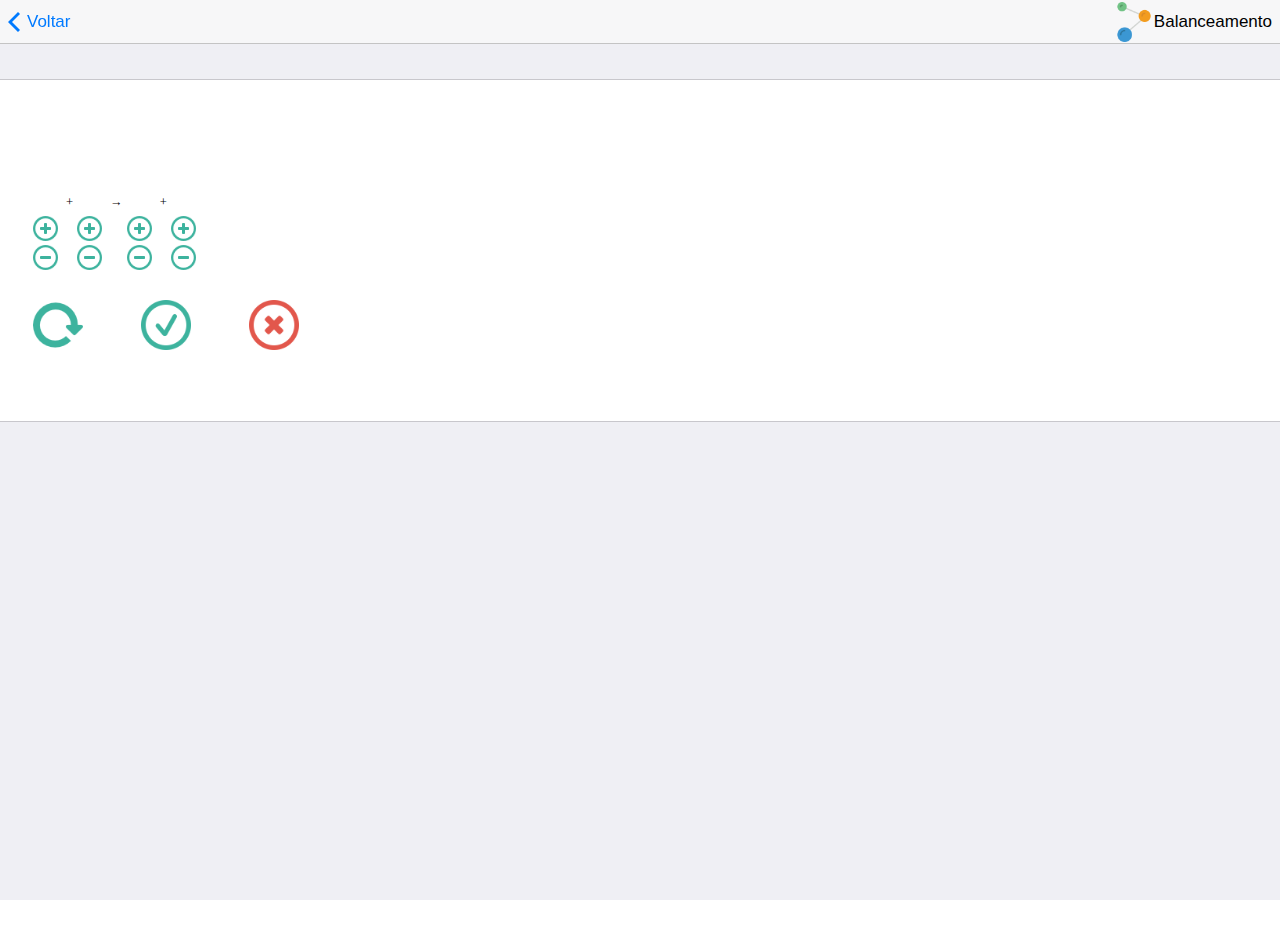
<file: Chemistry/www/balance.html>
<html>
  <head>
    <meta charset="utf-8">
    <meta name="viewport" content="width=device-width, initial-scale=1, maximum-scale=1, minimum-scale=1, user-scalable=no, minimal-ui">
    <meta name="apple-mobile-web-app-capable" content="yes">
    <meta name="apple-mobile-web-app-status-bar-style" content="black">
    <title>Balanceamento</title>
    <link rel="stylesheet" href="css/framework7.ios.min.css">
    <link rel="stylesheet" href="css/framework7.ios.colors.min.css">
    <!-- Path to your custom app styles-->
    <link rel="stylesheet" href="css/my-app.css">
  </head>
  <body>
    <div class="statusbar-overlay"></div>
    <div class="navbar">
      <div class="navbar-inner">
        <div class="left"><a href="#" class="back link" onclick="finbaleq"> <i class="icon icon-back"></i><span>Voltar</span></a></div>
        <div class="center"><img src="img/ot/balance.png" width=40> Balanceamento</div>
      </div>
    </div>
    <div class="pages">
      <!-- Page, data-page contains page name-->
      <div data-page="balance" class="page">
        <!-- Scrollable page content-->
        <div class="page-content">
          <div class="content-block">
            <div class="content-block-inner">
              <div class="content-block-title"></div>
              <span id="balanced" style="font-family:serif; font-size:150%; line-height:1.6;"></span><span id="message"></span><code id="codeOutput">&#xA0;</code>
              <div class="content-block">
                <table style="font-family:serif; font-size:90%; line-height:1.6; text-align:center">
                  <tr>
                    <td id="rr1"></td>
                    <td id="ee1"></td>
                    <td> + </td>
                    <td id="rr2"></td>
                    <td id="ee2"></td>
                    <td> → </td>
                    <td id="rr3"></td>
                    <td id="ee3"></td>
                    <td> + </td>
                    <td id="rr4"></td>
                    <td id="ee4"></td>
                  </tr>
                  <tr>
                    <td><a href="" onclick="blplus('rr1')"><img src="img/ot/plus.png" width=25></a></td><td></td><td></td>
                    <td><a href="" onclick="blplus('rr2')"><img src="img/ot/plus.png" width=25></a></td><td></td><td></td>
                    <td><a href="" onclick="blplus('rr3')"><img src="img/ot/plus.png" width=25></a></td><td></td><td></td>
                    <td><a href="" onclick="blplus('rr4')"><img src="img/ot/plus.png" width=25></a></td><td></td>
                  </tr>
                  <tr>
                    <td><a href="#" onclick="blminus('rr1')"><img src="img/ot/minus.png" width=25></a></td><td></td><td></td>
                    <td><a href="#" onclick="blminus('rr2')"><img src="img/ot/minus.png" width=25></a></td><td></td><td></td>
                    <td><a href="#" onclick="blminus('rr3')"><img src="img/ot/minus.png" width=25></a></td><td></td><td></td>
                    <td><a href="#" onclick="blminus('rr4')"><img src="img/ot/minus.png" width=25></a></td><td></td>
                  </tr>
                </table>
                <table>
                  <tr><td><a href="" onclick="ptf()"><img src="img/ot/refresh.png" width=50></a></td><td width=50 height=100></td><td><a href="" onclick="checarv3()"><img src="img/ot/check.png" width=50></a></td><td width=50></td><td><a href="" onclick="limeq()"><img src="img/ot/close.png" width=50></a></td></tr>
                </table>
              </div>
            </div>
          </div>
        </div>
      </div>
    </div>
  </body>
</html>
</file>
<file: Chemistry/www/css/my-app.css>
.multiline{
   overflow: initial;
   white-space: normal;
   max-width: none;
   width: 100%;
}


.tablevisu{
  text-align: center;
  vertical-align: middle;
  border: 1px solid black;
  font-family:serif;
}
</file>
<file: Chemistry/www/css/framework7.ios.min.css>
/**
 * Framework7 1.4.2
 * Full Featured Mobile HTML Framework For Building iOS & Android Apps
 * 
 * http://www.idangero.us/framework7
 * 
 * Copyright 2016, Vladimir Kharlampidi
 * The iDangero.us
 * http://www.idangero.us/
 * 
 * Licensed under MIT
 * 
 * Released on: February 27, 2016
 */
body,html{position:relative;height:100%;width:100%;overflow-x:hidden}body{font-family:-apple-system,SF UI Text,Helvetica Neue,Helvetica,Arial,sans-serif;margin:0;padding:0;color:#000;font-size:14px;line-height:1.4;width:100%;-webkit-text-size-adjust:100%;background:#fff;overflow:hidden}@media all and (width:1024px) and (height:691px) and (orientation:landscape){body,html{height:671px}}@media all and (width:1024px) and (height:692px) and (orientation:landscape){body,html{height:672px}}*{-webkit-tap-highlight-color:transparent;-webkit-touch-callout:none}a,input,select,textarea{outline:0}a{text-decoration:none;color:#007aff}p{margin:1em 0}.row{display:-webkit-box;display:-ms-flexbox;display:-webkit-flex;display:flex;-webkit-box-pack:justify;-ms-flex-pack:justify;-webkit-justify-content:space-between;justify-content:space-between;-webkit-box-lines:multiple;-moz-box-lines:multiple;-webkit-flex-wrap:wrap;-ms-flex-wrap:wrap;flex-wrap:wrap;-webkit-box-align:start;-ms-flex-align:start;-webkit-align-items:flex-start;align-items:flex-start}.row>[class*=col-]{box-sizing:border-box}.row .col-auto{width:100%}.row .col-100{width:100%;width:-webkit-calc((100% - 15px*0)/ 1);width:calc((100% - 15px*0)/ 1)}.row.no-gutter .col-100{width:100%}.row .col-95{width:95%;width:-webkit-calc((100% - 15px*.05263157894736836)/ 1.0526315789473684);width:calc((100% - 15px*.05263157894736836)/ 1.0526315789473684)}.row.no-gutter .col-95{width:95%}.row .col-90{width:90%;width:-webkit-calc((100% - 15px*.11111111111111116)/ 1.1111111111111112);width:calc((100% - 15px*.11111111111111116)/ 1.1111111111111112)}.row.no-gutter .col-90{width:90%}.row .col-85{width:85%;width:-webkit-calc((100% - 15px*.17647058823529416)/ 1.1764705882352942);width:calc((100% - 15px*.17647058823529416)/ 1.1764705882352942)}.row.no-gutter .col-85{width:85%}.row .col-80{width:80%;width:-webkit-calc((100% - 15px*.25)/ 1.25);width:calc((100% - 15px*.25)/ 1.25)}.row.no-gutter .col-80{width:80%}.row .col-75{width:75%;width:-webkit-calc((100% - 15px*.33333333333333326)/ 1.3333333333333333);width:calc((100% - 15px*.33333333333333326)/ 1.3333333333333333)}.row.no-gutter .col-75{width:75%}.row .col-70{width:70%;width:-webkit-calc((100% - 15px*.4285714285714286)/ 1.4285714285714286);width:calc((100% - 15px*.4285714285714286)/ 1.4285714285714286)}.row.no-gutter .col-70{width:70%}.row .col-66{width:66.66666666666666%;width:-webkit-calc((100% - 15px*.5000000000000002)/ 1.5000000000000002);width:calc((100% - 15px*.5000000000000002)/ 1.5000000000000002)}.row.no-gutter .col-66{width:66.66666666666666%}.row .col-65{width:65%;width:-webkit-calc((100% - 15px*.5384615384615385)/ 1.5384615384615385);width:calc((100% - 15px*.5384615384615385)/ 1.5384615384615385)}.row.no-gutter .col-65{width:65%}.row .col-60{width:60%;width:-webkit-calc((100% - 15px*.6666666666666667)/ 1.6666666666666667);width:calc((100% - 15px*.6666666666666667)/ 1.6666666666666667)}.row.no-gutter .col-60{width:60%}.row .col-55{width:55%;width:-webkit-calc((100% - 15px*.8181818181818181)/ 1.8181818181818181);width:calc((100% - 15px*.8181818181818181)/ 1.8181818181818181)}.row.no-gutter .col-55{width:55%}.row .col-50{width:50%;width:-webkit-calc((100% - 15px*1)/ 2);width:calc((100% - 15px*1)/ 2)}.row.no-gutter .col-50{width:50%}.row .col-45{width:45%;width:-webkit-calc((100% - 15px*1.2222222222222223)/ 2.2222222222222223);width:calc((100% - 15px*1.2222222222222223)/ 2.2222222222222223)}.row.no-gutter .col-45{width:45%}.row .col-40{width:40%;width:-webkit-calc((100% - 15px*1.5)/ 2.5);width:calc((100% - 15px*1.5)/ 2.5)}.row.no-gutter .col-40{width:40%}.row .col-35{width:35%;width:-webkit-calc((100% - 15px*1.8571428571428572)/ 2.857142857142857);width:calc((100% - 15px*1.8571428571428572)/ 2.857142857142857)}.row.no-gutter .col-35{width:35%}.row .col-33{width:33.333333333333336%;width:-webkit-calc((100% - 15px*2)/ 3);width:calc((100% - 15px*2)/ 3)}.row.no-gutter .col-33{width:33.333333333333336%}.row .col-30{width:30%;width:-webkit-calc((100% - 15px*2.3333333333333335)/ 3.3333333333333335);width:calc((100% - 15px*2.3333333333333335)/ 3.3333333333333335)}.row.no-gutter .col-30{width:30%}.row .col-25{width:25%;width:-webkit-calc((100% - 15px*3)/ 4);width:calc((100% - 15px*3)/ 4)}.row.no-gutter .col-25{width:25%}.row .col-20{width:20%;width:-webkit-calc((100% - 15px*4)/ 5);width:calc((100% - 15px*4)/ 5)}.row.no-gutter .col-20{width:20%}.row .col-15{width:15%;width:-webkit-calc((100% - 15px*5.666666666666667)/ 6.666666666666667);width:calc((100% - 15px*5.666666666666667)/ 6.666666666666667)}.row.no-gutter .col-15{width:15%}.row .col-10{width:10%;width:-webkit-calc((100% - 15px*9)/ 10);width:calc((100% - 15px*9)/ 10)}.row.no-gutter .col-10{width:10%}.row .col-5{width:5%;width:-webkit-calc((100% - 15px*19)/ 20);width:calc((100% - 15px*19)/ 20)}.row.no-gutter .col-5{width:5%}.row .col-auto:nth-last-child(1),.row .col-auto:nth-last-child(1)~.col-auto{width:100%;width:-webkit-calc((100% - 15px*0)/ 1);width:calc((100% - 15px*0)/ 1)}.row.no-gutter .col-auto:nth-last-child(1),.row.no-gutter .col-auto:nth-last-child(1)~.col-auto{width:100%}.row .col-auto:nth-last-child(2),.row .col-auto:nth-last-child(2)~.col-auto{width:50%;width:-webkit-calc((100% - 15px*1)/ 2);width:calc((100% - 15px*1)/ 2)}.row.no-gutter .col-auto:nth-last-child(2),.row.no-gutter .col-auto:nth-last-child(2)~.col-auto{width:50%}.row .col-auto:nth-last-child(3),.row .col-auto:nth-last-child(3)~.col-auto{width:33.33333333%;width:-webkit-calc((100% - 15px*2)/ 3);width:calc((100% - 15px*2)/ 3)}.row.no-gutter .col-auto:nth-last-child(3),.row.no-gutter .col-auto:nth-last-child(3)~.col-auto{width:33.33333333%}.row .col-auto:nth-last-child(4),.row .col-auto:nth-last-child(4)~.col-auto{width:25%;width:-webkit-calc((100% - 15px*3)/ 4);width:calc((100% - 15px*3)/ 4)}.row.no-gutter .col-auto:nth-last-child(4),.row.no-gutter .col-auto:nth-last-child(4)~.col-auto{width:25%}.row .col-auto:nth-last-child(5),.row .col-auto:nth-last-child(5)~.col-auto{width:20%;width:-webkit-calc((100% - 15px*4)/ 5);width:calc((100% - 15px*4)/ 5)}.row.no-gutter .col-auto:nth-last-child(5),.row.no-gutter .col-auto:nth-last-child(5)~.col-auto{width:20%}.row .col-auto:nth-last-child(6),.row .col-auto:nth-last-child(6)~.col-auto{width:16.66666667%;width:-webkit-calc((100% - 15px*5)/ 6);width:calc((100% - 15px*5)/ 6)}.row.no-gutter .col-auto:nth-last-child(6),.row.no-gutter .col-auto:nth-last-child(6)~.col-auto{width:16.66666667%}.row .col-auto:nth-last-child(7),.row .col-auto:nth-last-child(7)~.col-auto{width:14.28571429%;width:-webkit-calc((100% - 15px*6)/ 7);width:calc((100% - 15px*6)/ 7)}.row.no-gutter .col-auto:nth-last-child(7),.row.no-gutter .col-auto:nth-last-child(7)~.col-auto{width:14.28571429%}.row .col-auto:nth-last-child(8),.row .col-auto:nth-last-child(8)~.col-auto{width:12.5%;width:-webkit-calc((100% - 15px*7)/ 8);width:calc((100% - 15px*7)/ 8)}.row.no-gutter .col-auto:nth-last-child(8),.row.no-gutter .col-auto:nth-last-child(8)~.col-auto{width:12.5%}.row .col-auto:nth-last-child(9),.row .col-auto:nth-last-child(9)~.col-auto{width:11.11111111%;width:-webkit-calc((100% - 15px*8)/ 9);width:calc((100% - 15px*8)/ 9)}.row.no-gutter .col-auto:nth-last-child(9),.row.no-gutter .col-auto:nth-last-child(9)~.col-auto{width:11.11111111%}.row .col-auto:nth-last-child(10),.row .col-auto:nth-last-child(10)~.col-auto{width:10%;width:-webkit-calc((100% - 15px*9)/ 10);width:calc((100% - 15px*9)/ 10)}.row.no-gutter .col-auto:nth-last-child(10),.row.no-gutter .col-auto:nth-last-child(10)~.col-auto{width:10%}.row .col-auto:nth-last-child(11),.row .col-auto:nth-last-child(11)~.col-auto{width:9.09090909%;width:-webkit-calc((100% - 15px*10)/ 11);width:calc((100% - 15px*10)/ 11)}.row.no-gutter .col-auto:nth-last-child(11),.row.no-gutter .col-auto:nth-last-child(11)~.col-auto{width:9.09090909%}.row .col-auto:nth-last-child(12),.row .col-auto:nth-last-child(12)~.col-auto{width:8.33333333%;width:-webkit-calc((100% - 15px*11)/ 12);width:calc((100% - 15px*11)/ 12)}.row.no-gutter .col-auto:nth-last-child(12),.row.no-gutter .col-auto:nth-last-child(12)~.col-auto{width:8.33333333%}.row .col-auto:nth-last-child(13),.row .col-auto:nth-last-child(13)~.col-auto{width:7.69230769%;width:-webkit-calc((100% - 15px*12)/ 13);width:calc((100% - 15px*12)/ 13)}.row.no-gutter .col-auto:nth-last-child(13),.row.no-gutter .col-auto:nth-last-child(13)~.col-auto{width:7.69230769%}.row .col-auto:nth-last-child(14),.row .col-auto:nth-last-child(14)~.col-auto{width:7.14285714%;width:-webkit-calc((100% - 15px*13)/ 14);width:calc((100% - 15px*13)/ 14)}.row.no-gutter .col-auto:nth-last-child(14),.row.no-gutter .col-auto:nth-last-child(14)~.col-auto{width:7.14285714%}.row .col-auto:nth-last-child(15),.row .col-auto:nth-last-child(15)~.col-auto{width:6.66666667%;width:-webkit-calc((100% - 15px*14)/ 15);width:calc((100% - 15px*14)/ 15)}.row.no-gutter .col-auto:nth-last-child(15),.row.no-gutter .col-auto:nth-last-child(15)~.col-auto{width:6.66666667%}.row .col-auto:nth-last-child(16),.row .col-auto:nth-last-child(16)~.col-auto{width:6.25%;width:-webkit-calc((100% - 15px*15)/ 16);width:calc((100% - 15px*15)/ 16)}.row.no-gutter .col-auto:nth-last-child(16),.row.no-gutter .col-auto:nth-last-child(16)~.col-auto{width:6.25%}.row .col-auto:nth-last-child(17),.row .col-auto:nth-last-child(17)~.col-auto{width:5.88235294%;width:-webkit-calc((100% - 15px*16)/ 17);width:calc((100% - 15px*16)/ 17)}.row.no-gutter .col-auto:nth-last-child(17),.row.no-gutter .col-auto:nth-last-child(17)~.col-auto{width:5.88235294%}.row .col-auto:nth-last-child(18),.row .col-auto:nth-last-child(18)~.col-auto{width:5.55555556%;width:-webkit-calc((100% - 15px*17)/ 18);width:calc((100% - 15px*17)/ 18)}.row.no-gutter .col-auto:nth-last-child(18),.row.no-gutter .col-auto:nth-last-child(18)~.col-auto{width:5.55555556%}.row .col-auto:nth-last-child(19),.row .col-auto:nth-last-child(19)~.col-auto{width:5.26315789%;width:-webkit-calc((100% - 15px*18)/ 19);width:calc((100% - 15px*18)/ 19)}.row.no-gutter .col-auto:nth-last-child(19),.row.no-gutter .col-auto:nth-last-child(19)~.col-auto{width:5.26315789%}.row .col-auto:nth-last-child(20),.row .col-auto:nth-last-child(20)~.col-auto{width:5%;width:-webkit-calc((100% - 15px*19)/ 20);width:calc((100% - 15px*19)/ 20)}.row.no-gutter .col-auto:nth-last-child(20),.row.no-gutter .col-auto:nth-last-child(20)~.col-auto{width:5%}.row .col-auto:nth-last-child(21),.row .col-auto:nth-last-child(21)~.col-auto{width:4.76190476%;width:-webkit-calc((100% - 15px*20)/ 21);width:calc((100% - 15px*20)/ 21)}.row.no-gutter .col-auto:nth-last-child(21),.row.no-gutter .col-auto:nth-last-child(21)~.col-auto{width:4.76190476%}@media all and (min-width:768px){.row .tablet-100{width:100%;width:-webkit-calc((100% - 15px*0)/ 1);width:calc((100% - 15px*0)/ 1)}.row.no-gutter .tablet-100{width:100%}.row .tablet-95{width:95%;width:-webkit-calc((100% - 15px*.05263157894736836)/ 1.0526315789473684);width:calc((100% - 15px*.05263157894736836)/ 1.0526315789473684)}.row.no-gutter .tablet-95{width:95%}.row .tablet-90{width:90%;width:-webkit-calc((100% - 15px*.11111111111111116)/ 1.1111111111111112);width:calc((100% - 15px*.11111111111111116)/ 1.1111111111111112)}.row.no-gutter .tablet-90{width:90%}.row .tablet-85{width:85%;width:-webkit-calc((100% - 15px*.17647058823529416)/ 1.1764705882352942);width:calc((100% - 15px*.17647058823529416)/ 1.1764705882352942)}.row.no-gutter .tablet-85{width:85%}.row .tablet-80{width:80%;width:-webkit-calc((100% - 15px*.25)/ 1.25);width:calc((100% - 15px*.25)/ 1.25)}.row.no-gutter .tablet-80{width:80%}.row .tablet-75{width:75%;width:-webkit-calc((100% - 15px*.33333333333333326)/ 1.3333333333333333);width:calc((100% - 15px*.33333333333333326)/ 1.3333333333333333)}.row.no-gutter .tablet-75{width:75%}.row .tablet-70{width:70%;width:-webkit-calc((100% - 15px*.4285714285714286)/ 1.4285714285714286);width:calc((100% - 15px*.4285714285714286)/ 1.4285714285714286)}.row.no-gutter .tablet-70{width:70%}.row .tablet-66{width:66.66666666666666%;width:-webkit-calc((100% - 15px*.5000000000000002)/ 1.5000000000000002);width:calc((100% - 15px*.5000000000000002)/ 1.5000000000000002)}.row.no-gutter .tablet-66{width:66.66666666666666%}.row .tablet-65{width:65%;width:-webkit-calc((100% - 15px*.5384615384615385)/ 1.5384615384615385);width:calc((100% - 15px*.5384615384615385)/ 1.5384615384615385)}.row.no-gutter .tablet-65{width:65%}.row .tablet-60{width:60%;width:-webkit-calc((100% - 15px*.6666666666666667)/ 1.6666666666666667);width:calc((100% - 15px*.6666666666666667)/ 1.6666666666666667)}.row.no-gutter .tablet-60{width:60%}.row .tablet-55{width:55%;width:-webkit-calc((100% - 15px*.8181818181818181)/ 1.8181818181818181);width:calc((100% - 15px*.8181818181818181)/ 1.8181818181818181)}.row.no-gutter .tablet-55{width:55%}.row .tablet-50{width:50%;width:-webkit-calc((100% - 15px*1)/ 2);width:calc((100% - 15px*1)/ 2)}.row.no-gutter .tablet-50{width:50%}.row .tablet-45{width:45%;width:-webkit-calc((100% - 15px*1.2222222222222223)/ 2.2222222222222223);width:calc((100% - 15px*1.2222222222222223)/ 2.2222222222222223)}.row.no-gutter .tablet-45{width:45%}.row .tablet-40{width:40%;width:-webkit-calc((100% - 15px*1.5)/ 2.5);width:calc((100% - 15px*1.5)/ 2.5)}.row.no-gutter .tablet-40{width:40%}.row .tablet-35{width:35%;width:-webkit-calc((100% - 15px*1.8571428571428572)/ 2.857142857142857);width:calc((100% - 15px*1.8571428571428572)/ 2.857142857142857)}.row.no-gutter .tablet-35{width:35%}.row .tablet-33{width:33.333333333333336%;width:-webkit-calc((100% - 15px*2)/ 3);width:calc((100% - 15px*2)/ 3)}.row.no-gutter .tablet-33{width:33.333333333333336%}.row .tablet-30{width:30%;width:-webkit-calc((100% - 15px*2.3333333333333335)/ 3.3333333333333335);width:calc((100% - 15px*2.3333333333333335)/ 3.3333333333333335)}.row.no-gutter .tablet-30{width:30%}.row .tablet-25{width:25%;width:-webkit-calc((100% - 15px*3)/ 4);width:calc((100% - 15px*3)/ 4)}.row.no-gutter .tablet-25{width:25%}.row .tablet-20{width:20%;width:-webkit-calc((100% - 15px*4)/ 5);width:calc((100% - 15px*4)/ 5)}.row.no-gutter .tablet-20{width:20%}.row .tablet-15{width:15%;width:-webkit-calc((100% - 15px*5.666666666666667)/ 6.666666666666667);width:calc((100% - 15px*5.666666666666667)/ 6.666666666666667)}.row.no-gutter .tablet-15{width:15%}.row .tablet-10{width:10%;width:-webkit-calc((100% - 15px*9)/ 10);width:calc((100% - 15px*9)/ 10)}.row.no-gutter .tablet-10{width:10%}.row .tablet-5{width:5%;width:-webkit-calc((100% - 15px*19)/ 20);width:calc((100% - 15px*19)/ 20)}.row.no-gutter .tablet-5{width:5%}.row .tablet-auto:nth-last-child(1),.row .tablet-auto:nth-last-child(1)~.col-auto{width:100%;width:-webkit-calc((100% - 15px*0)/ 1);width:calc((100% - 15px*0)/ 1)}.row.no-gutter .tablet-auto:nth-last-child(1),.row.no-gutter .tablet-auto:nth-last-child(1)~.tablet-auto{width:100%}.row .tablet-auto:nth-last-child(2),.row .tablet-auto:nth-last-child(2)~.col-auto{width:50%;width:-webkit-calc((100% - 15px*1)/ 2);width:calc((100% - 15px*1)/ 2)}.row.no-gutter .tablet-auto:nth-last-child(2),.row.no-gutter .tablet-auto:nth-last-child(2)~.tablet-auto{width:50%}.row .tablet-auto:nth-last-child(3),.row .tablet-auto:nth-last-child(3)~.col-auto{width:33.33333333%;width:-webkit-calc((100% - 15px*2)/ 3);width:calc((100% - 15px*2)/ 3)}.row.no-gutter .tablet-auto:nth-last-child(3),.row.no-gutter .tablet-auto:nth-last-child(3)~.tablet-auto{width:33.33333333%}.row .tablet-auto:nth-last-child(4),.row .tablet-auto:nth-last-child(4)~.col-auto{width:25%;width:-webkit-calc((100% - 15px*3)/ 4);width:calc((100% - 15px*3)/ 4)}.row.no-gutter .tablet-auto:nth-last-child(4),.row.no-gutter .tablet-auto:nth-last-child(4)~.tablet-auto{width:25%}.row .tablet-auto:nth-last-child(5),.row .tablet-auto:nth-last-child(5)~.col-auto{width:20%;width:-webkit-calc((100% - 15px*4)/ 5);width:calc((100% - 15px*4)/ 5)}.row.no-gutter .tablet-auto:nth-last-child(5),.row.no-gutter .tablet-auto:nth-last-child(5)~.tablet-auto{width:20%}.row .tablet-auto:nth-last-child(6),.row .tablet-auto:nth-last-child(6)~.col-auto{width:16.66666667%;width:-webkit-calc((100% - 15px*5)/ 6);width:calc((100% - 15px*5)/ 6)}.row.no-gutter .tablet-auto:nth-last-child(6),.row.no-gutter .tablet-auto:nth-last-child(6)~.tablet-auto{width:16.66666667%}.row .tablet-auto:nth-last-child(7),.row .tablet-auto:nth-last-child(7)~.col-auto{width:14.28571429%;width:-webkit-calc((100% - 15px*6)/ 7);width:calc((100% - 15px*6)/ 7)}.row.no-gutter .tablet-auto:nth-last-child(7),.row.no-gutter .tablet-auto:nth-last-child(7)~.tablet-auto{width:14.28571429%}.row .tablet-auto:nth-last-child(8),.row .tablet-auto:nth-last-child(8)~.col-auto{width:12.5%;width:-webkit-calc((100% - 15px*7)/ 8);width:calc((100% - 15px*7)/ 8)}.row.no-gutter .tablet-auto:nth-last-child(8),.row.no-gutter .tablet-auto:nth-last-child(8)~.tablet-auto{width:12.5%}.row .tablet-auto:nth-last-child(9),.row .tablet-auto:nth-last-child(9)~.col-auto{width:11.11111111%;width:-webkit-calc((100% - 15px*8)/ 9);width:calc((100% - 15px*8)/ 9)}.row.no-gutter .tablet-auto:nth-last-child(9),.row.no-gutter .tablet-auto:nth-last-child(9)~.tablet-auto{width:11.11111111%}.row .tablet-auto:nth-last-child(10),.row .tablet-auto:nth-last-child(10)~.col-auto{width:10%;width:-webkit-calc((100% - 15px*9)/ 10);width:calc((100% - 15px*9)/ 10)}.row.no-gutter .tablet-auto:nth-last-child(10),.row.no-gutter .tablet-auto:nth-last-child(10)~.tablet-auto{width:10%}.row .tablet-auto:nth-last-child(11),.row .tablet-auto:nth-last-child(11)~.col-auto{width:9.09090909%;width:-webkit-calc((100% - 15px*10)/ 11);width:calc((100% - 15px*10)/ 11)}.row.no-gutter .tablet-auto:nth-last-child(11),.row.no-gutter .tablet-auto:nth-last-child(11)~.tablet-auto{width:9.09090909%}.row .tablet-auto:nth-last-child(12),.row .tablet-auto:nth-last-child(12)~.col-auto{width:8.33333333%;width:-webkit-calc((100% - 15px*11)/ 12);width:calc((100% - 15px*11)/ 12)}.row.no-gutter .tablet-auto:nth-last-child(12),.row.no-gutter .tablet-auto:nth-last-child(12)~.tablet-auto{width:8.33333333%}.row .tablet-auto:nth-last-child(13),.row .tablet-auto:nth-last-child(13)~.col-auto{width:7.69230769%;width:-webkit-calc((100% - 15px*12)/ 13);width:calc((100% - 15px*12)/ 13)}.row.no-gutter .tablet-auto:nth-last-child(13),.row.no-gutter .tablet-auto:nth-last-child(13)~.tablet-auto{width:7.69230769%}.row .tablet-auto:nth-last-child(14),.row .tablet-auto:nth-last-child(14)~.col-auto{width:7.14285714%;width:-webkit-calc((100% - 15px*13)/ 14);width:calc((100% - 15px*13)/ 14)}.row.no-gutter .tablet-auto:nth-last-child(14),.row.no-gutter .tablet-auto:nth-last-child(14)~.tablet-auto{width:7.14285714%}.row .tablet-auto:nth-last-child(15),.row .tablet-auto:nth-last-child(15)~.col-auto{width:6.66666667%;width:-webkit-calc((100% - 15px*14)/ 15);width:calc((100% - 15px*14)/ 15)}.row.no-gutter .tablet-auto:nth-last-child(15),.row.no-gutter .tablet-auto:nth-last-child(15)~.tablet-auto{width:6.66666667%}.row .tablet-auto:nth-last-child(16),.row .tablet-auto:nth-last-child(16)~.col-auto{width:6.25%;width:-webkit-calc((100% - 15px*15)/ 16);width:calc((100% - 15px*15)/ 16)}.row.no-gutter .tablet-auto:nth-last-child(16),.row.no-gutter .tablet-auto:nth-last-child(16)~.tablet-auto{width:6.25%}.row .tablet-auto:nth-last-child(17),.row .tablet-auto:nth-last-child(17)~.col-auto{width:5.88235294%;width:-webkit-calc((100% - 15px*16)/ 17);width:calc((100% - 15px*16)/ 17)}.row.no-gutter .tablet-auto:nth-last-child(17),.row.no-gutter .tablet-auto:nth-last-child(17)~.tablet-auto{width:5.88235294%}.row .tablet-auto:nth-last-child(18),.row .tablet-auto:nth-last-child(18)~.col-auto{width:5.55555556%;width:-webkit-calc((100% - 15px*17)/ 18);width:calc((100% - 15px*17)/ 18)}.row.no-gutter .tablet-auto:nth-last-child(18),.row.no-gutter .tablet-auto:nth-last-child(18)~.tablet-auto{width:5.55555556%}.row .tablet-auto:nth-last-child(19),.row .tablet-auto:nth-last-child(19)~.col-auto{width:5.26315789%;width:-webkit-calc((100% - 15px*18)/ 19);width:calc((100% - 15px*18)/ 19)}.row.no-gutter .tablet-auto:nth-last-child(19),.row.no-gutter .tablet-auto:nth-last-child(19)~.tablet-auto{width:5.26315789%}.row .tablet-auto:nth-last-child(20),.row .tablet-auto:nth-last-child(20)~.col-auto{width:5%;width:-webkit-calc((100% - 15px*19)/ 20);width:calc((100% - 15px*19)/ 20)}.row.no-gutter .tablet-auto:nth-last-child(20),.row.no-gutter .tablet-auto:nth-last-child(20)~.tablet-auto{width:5%}.row .tablet-auto:nth-last-child(21),.row .tablet-auto:nth-last-child(21)~.col-auto{width:4.76190476%;width:-webkit-calc((100% - 15px*20)/ 21);width:calc((100% - 15px*20)/ 21)}.row.no-gutter .tablet-auto:nth-last-child(21),.row.no-gutter .tablet-auto:nth-last-child(21)~.tablet-auto{width:4.76190476%}}.view,.views{position:relative;width:100%;height:100%;z-index:5000}.views{overflow:auto;-webkit-overflow-scrolling:touch}.view{overflow:hidden;box-sizing:border-box}.pages{position:relative;width:100%;height:100%;overflow:hidden;background:#000}.page{box-sizing:border-box;position:absolute;left:0;top:0;width:100%;height:100%;background:#efeff4;-webkit-transform:translate3d(0,0,0);transform:translate3d(0,0,0)}.page.cached{display:none}.page-on-left{opacity:.9;-webkit-transform:translate3d(-20%,0,0);transform:translate3d(-20%,0,0)}.page-on-center .swipeback-page-shadow{opacity:1}.page-on-right{-webkit-transform:translate3d(100%,0,0);transform:translate3d(100%,0,0)}.page-on-right .swipeback-page-shadow{opacity:0}.page-content{overflow:auto;-webkit-overflow-scrolling:touch;box-sizing:border-box;height:100%;position:relative;z-index:1}.swipeback-page-shadow{position:absolute;right:100%;top:0;width:16px;height:100%;background:-webkit-linear-gradient(left,rgba(0,0,0,0) 0,rgba(0,0,0,0) 10%,rgba(0,0,0,.01) 50%,rgba(0,0,0,.2) 100%);background:linear-gradient(to right,rgba(0,0,0,0) 0,rgba(0,0,0,0) 10%,rgba(0,0,0,.01) 50%,rgba(0,0,0,.2) 100%);z-index:-1;content:''}html.android .swipeback-page-shadow{display:none;-webkit-animation:none;animation:none}.page-transitioning,.page-transitioning .swipeback-page-shadow{-webkit-transition-duration:.4s;transition-duration:.4s}.page-from-center-to-right:before,.page-from-right-to-center:before{position:absolute;right:100%;top:0;width:16px;height:100%;background:-webkit-linear-gradient(left,rgba(0,0,0,0) 0,rgba(0,0,0,0) 10%,rgba(0,0,0,.01) 50%,rgba(0,0,0,.2) 100%);background:linear-gradient(to right,rgba(0,0,0,0) 0,rgba(0,0,0,0) 10%,rgba(0,0,0,.01) 50%,rgba(0,0,0,.2) 100%);z-index:-1;content:''}html.android .page-from-center-to-right:before,html.android .page-from-right-to-center:before{display:none;-webkit-animation:none;animation:none}.page-from-right-to-center{-webkit-animation:pageFromRightToCenter .4s forwards;animation:pageFromRightToCenter .4s forwards}.page-from-right-to-center:before{-webkit-animation:pageFromRightToCenterShadow .4s forwards;animation:pageFromRightToCenterShadow .4s forwards}.page-from-center-to-right{-webkit-animation:pageFromCenterToRight .4s forwards;animation:pageFromCenterToRight .4s forwards}.page-from-center-to-right:before{-webkit-animation:pageFromCenterToRightShadow .4s forwards;animation:pageFromCenterToRightShadow .4s forwards}@-webkit-keyframes pageFromRightToCenter{from{-webkit-transform:translate3d(100%,0,0)}to{-webkit-transform:translate3d(0,0,0)}}@keyframes pageFromRightToCenter{from{transform:translate3d(100%,0,0)}to{transform:translate3d(0,0,0)}}@-webkit-keyframes pageFromRightToCenterShadow{from{opacity:0}to{opacity:1}}@keyframes pageFromRightToCenterShadow{from{opacity:0}to{opacity:1}}@-webkit-keyframes pageFromCenterToRight{from{-webkit-transform:translate3d(0,0,0)}to{-webkit-transform:translate3d(100%,0,0)}}@keyframes pageFromCenterToRight{from{transform:translate3d(0,0,0)}to{transform:translate3d(100%,0,0)}}@-webkit-keyframes pageFromCenterToRightShadow{from{opacity:1}to{opacity:0}}@keyframes pageFromCenterToRightShadow{from{opacity:1}to{opacity:0}}.page-from-center-to-left{-webkit-animation:pageFromCenterToLeft .4s forwards;animation:pageFromCenterToLeft .4s forwards}.page-from-left-to-center{-webkit-animation:pageFromLeftToCenter .4s forwards;animation:pageFromLeftToCenter .4s forwards}@-webkit-keyframes pageFromCenterToLeft{from{opacity:1;-webkit-transform:translate3d(0,0,0)}to{opacity:.9;-webkit-transform:translate3d(-20%,0,0)}}@keyframes pageFromCenterToLeft{from{transform:translate3d(0,0,0)}to{opacity:.9;transform:translate3d(-20%,0,0)}}@-webkit-keyframes pageFromLeftToCenter{from{opacity:.9;-webkit-transform:translate3d(-20%,0,0)}to{opacity:1;-webkit-transform:translate3d(0,0,0)}}@keyframes pageFromLeftToCenter{from{transform:translate3d(-20%,0,0)}to{opacity:1;transform:translate3d(0,0,0)}}.navbar-inner,.toolbar-inner{position:absolute;left:0;top:0;width:100%;height:100%;padding:0 8px;box-sizing:border-box;display:-webkit-box;display:-ms-flexbox;display:-webkit-flex;display:flex;-webkit-box-pack:justify;-ms-flex-pack:justify;-webkit-justify-content:space-between;justify-content:space-between;-webkit-box-align:center;-ms-flex-align:center;-webkit-align-items:center;align-items:center}.navbar-inner.cached{display:none}.navbar,.toolbar{height:44px;width:100%;box-sizing:border-box;font-size:17px;position:relative;margin:0;z-index:500;-webkit-backface-visibility:hidden;backface-visibility:hidden}.navbar b,.toolbar b{font-weight:500}html.ios-gt-8 .navbar b,html.ios-gt-8 .toolbar b{font-weight:600}.navbar,.subnavbar,.toolbar{background:#f7f7f8}.navbar a.link,.subnavbar a.link,.toolbar a.link{line-height:44px;height:44px;text-decoration:none;position:relative;display:-webkit-box;display:-ms-flexbox;display:-webkit-flex;display:flex;-webkit-box-pack:start;-ms-flex-pack:start;-webkit-justify-content:flex-start;justify-content:flex-start;-webkit-box-align:center;-ms-flex-align:center;-webkit-align-items:center;align-items:center;-webkit-transition-duration:.3s;transition-duration:.3s;-webkit-transform:translateZ(0);transform:translateZ(0)}.navbar a.link.active-state,.subnavbar a.link.active-state,.toolbar a.link.active-state,html:not(.watch-active-state) .navbar a.link:active,html:not(.watch-active-state) .subnavbar a.link:active,html:not(.watch-active-state) .toolbar a.link:active{opacity:.3;-webkit-transition-duration:0s;transition-duration:0s}.navbar a.link i+i,.navbar a.link i+span,.navbar a.link span+i,.navbar a.link span+span,.subnavbar a.link i+i,.subnavbar a.link i+span,.subnavbar a.link span+i,.subnavbar a.link span+span,.toolbar a.link i+i,.toolbar a.link i+span,.toolbar a.link span+i,.toolbar a.link span+span{margin-left:7px}.navbar a.icon-only,.subnavbar a.icon-only,.toolbar a.icon-only{min-width:44px;display:-webkit-box;display:-ms-flexbox;display:-webkit-flex;display:flex;-webkit-box-pack:center;-ms-flex-pack:center;-webkit-justify-content:center;justify-content:center;-webkit-box-align:center;-ms-flex-align:center;-webkit-align-items:center;align-items:center;margin:0}.navbar i.icon,.subnavbar i.icon,.toolbar i.icon{display:block}.navbar{left:0;top:0}.navbar:after{content:'';position:absolute;left:0;bottom:0;right:auto;top:auto;height:1px;width:100%;background-color:#c4c4c4;display:block;z-index:15;-webkit-transform-origin:50% 100%;transform-origin:50% 100%}html.pixel-ratio-2 .navbar:after{-webkit-transform:scaleY(.5);transform:scaleY(.5)}html.pixel-ratio-3 .navbar:after{-webkit-transform:scaleY(.33);transform:scaleY(.33)}.navbar:after{backface-visibility:hidden}.navbar.no-border:after{display:none}.navbar .center{font-size:17px;font-weight:500;text-align:center;margin:0;position:relative;overflow:hidden;text-overflow:ellipsis;white-space:nowrap;line-height:44px;-webkit-flex-shrink:10;-ms-flex:0 10 auto;flex-shrink:10;display:-webkit-box;display:-ms-flexbox;display:-webkit-flex;display:flex;-webkit-box-align:center;-ms-flex-align:center;-webkit-align-items:center;align-items:center}html.ios-gt-8 .navbar .center{font-weight:600}.navbar .left,.navbar .right{-webkit-flex-shrink:0;-ms-flex:0 0 auto;flex-shrink:0;display:-webkit-box;display:-ms-flexbox;display:-webkit-flex;display:flex;-webkit-box-pack:start;-ms-flex-pack:start;-webkit-justify-content:flex-start;justify-content:flex-start;-webkit-box-align:center;-ms-flex-align:center;-webkit-align-items:center;align-items:center;-webkit-transform:translate3d(0,0,0);transform:translate3d(0,0,0)}.navbar .left a+a,.navbar .right a+a{margin-left:15px}.navbar .left{margin-right:10px}.navbar .right{margin-left:10px}.navbar .right:first-child{position:absolute;right:8px;height:100%}.popup .navbar{-webkit-transform:translate3d(0,0,0);transform:translate3d(0,0,0)}.subnavbar{height:44px;width:100%;position:absolute;left:0;top:100%;margin-top:-1px;z-index:20;box-sizing:border-box;padding:0 8px;display:-webkit-box;display:-ms-flexbox;display:-webkit-flex;display:flex;-webkit-box-pack:justify;-ms-flex-pack:justify;-webkit-justify-content:space-between;justify-content:space-between;-webkit-box-align:center;-ms-flex-align:center;-webkit-align-items:center;align-items:center}.subnavbar:after{content:'';position:absolute;left:0;bottom:0;right:auto;top:auto;height:1px;width:100%;background-color:#c4c4c4;display:block;z-index:15;-webkit-transform-origin:50% 100%;transform-origin:50% 100%}html.pixel-ratio-2 .subnavbar:after{-webkit-transform:scaleY(.5);transform:scaleY(.5)}html.pixel-ratio-3 .subnavbar:after{-webkit-transform:scaleY(.33);transform:scaleY(.33)}.subnavbar.no-border:after{display:none}.navbar.no-border .subnavbar{margin-top:0}.navbar-on-left .subnavbar,.navbar-on-right .subnavbar{pointer-events:none}.navbar .subnavbar,.page .subnavbar{position:absolute}.page>.subnavbar{top:0;margin-top:0}.subnavbar>.buttons-row{width:100%}.subnavbar .searchbar,.subnavbar.searchbar{position:absolute}.subnavbar .searchbar,.subnavbar.searchbar{position:absolute}.subnavbar .searchbar{left:0;top:0}.toolbar{left:0;bottom:0}.toolbar:before{content:'';position:absolute;left:0;top:0;bottom:auto;right:auto;height:1px;width:100%;background-color:#c4c4c4;display:block;z-index:15;-webkit-transform-origin:50% 0;transform-origin:50% 0}html.pixel-ratio-2 .toolbar:before{-webkit-transform:scaleY(.5);transform:scaleY(.5)}html.pixel-ratio-3 .toolbar:before{-webkit-transform:scaleY(.33);transform:scaleY(.33)}.toolbar.no-border:before{display:none}.toolbar a{-webkit-flex-shrink:1;-ms-flex:0 1 auto;flex-shrink:1;position:relative;white-space:nowrap;text-overflow:ellipsis;overflow:hidden}.tabbar{color:#929292;z-index:5001}.tabbar a{color:#929292}.tabbar a.active{color:#007aff}.tabbar a.link{line-height:1.4}.tabbar a.link,.tabbar a.tab-link{height:100%;width:100%;box-sizing:border-box;display:-webkit-box;display:-ms-flexbox;display:-webkit-flex;display:flex;-webkit-box-pack:center;-ms-flex-pack:center;-webkit-justify-content:center;justify-content:center;-webkit-box-align:center;-ms-flex-align:center;-webkit-align-items:center;align-items:center;overflow:visible;-webkit-box-flex:1;-ms-flex:1;-webkit-box-orient:vertical;-moz-box-orient:vertical;-ms-flex-direction:column;-webkit-flex-direction:column;flex-direction:column}.tabbar i.icon{height:30px}.tabbar-labels{height:50px}.tabbar-labels a.link,.tabbar-labels a.tab-link{padding-top:4px;padding-bottom:4px;height:100%;-webkit-box-pack:justify;-ms-flex-pack:justify;-webkit-justify-content:space-between;justify-content:space-between}.tabbar-labels a.link i+span,.tabbar-labels a.tab-link i+span{margin:0}.tabbar-labels span.tabbar-label{line-height:1;display:block;margin:0;letter-spacing:.01em;font-size:10px;position:relative;text-overflow:ellipsis;white-space:nowrap}@media all and (min-width:768px){.tabbar .toolbar-inner{-webkit-box-pack:center;-ms-flex-pack:center;-webkit-justify-content:center;justify-content:center}.tabbar a.link,.tabbar a.tab-link{width:auto;min-width:105px}.tabbar-labels{height:56px}.tabbar-labels span.tabbar-label{font-size:14px}}.navbar-from-right-to-center .center,.navbar-from-right-to-center .fading,.navbar-from-right-to-center .left,.navbar-from-right-to-center .right,.navbar-from-right-to-center .subnavbar{-webkit-animation:navbarElementFadeIn .4s forwards;animation:navbarElementFadeIn .4s forwards}.navbar-from-right-to-center .sliding{opacity:1}.navbar-from-center-to-right .center,.navbar-from-center-to-right .fading,.navbar-from-center-to-right .left,.navbar-from-center-to-right .right,.navbar-from-center-to-right .subnavbar{-webkit-animation:navbarElementFadeOut .4s forwards;animation:navbarElementFadeOut .4s forwards}.navbar-from-center-to-right .sliding{opacity:0}.navbar-from-center-to-right .subnavbar.sliding{opacity:1}@-webkit-keyframes navbarElementFadeIn{from{opacity:0}to{opacity:1}}@keyframes navbarElementFadeIn{from{opacity:0}to{opacity:1}}.navbar-from-center-to-left .center,.navbar-from-center-to-left .fading,.navbar-from-center-to-left .left,.navbar-from-center-to-left .right,.navbar-from-center-to-left .subnavbar{-webkit-animation:navbarElementFadeOut .4s forwards;animation:navbarElementFadeOut .4s forwards}.navbar-from-center-to-left .sliding{opacity:0}.navbar-from-center-to-left .subnavbar.sliding{opacity:1}.navbar-from-left-to-center .center,.navbar-from-left-to-center .fading,.navbar-from-left-to-center .left,.navbar-from-left-to-center .right,.navbar-from-left-to-center .subnavbar{-webkit-animation:navbarElementFadeIn .4s forwards;animation:navbarElementFadeIn .4s forwards}.navbar-from-left-to-center .sliding{opacity:1}.navbar-on-left .center,.navbar-on-left .fading,.navbar-on-left .left,.navbar-on-left .right,.navbar-on-left .subnavbar{opacity:0}.navbar-on-left .sliding{opacity:0}.navbar-on-left .subnavbar.sliding{opacity:1;-webkit-transform:translate3d(-100%,0,0);transform:translate3d(-100%,0,0)}.navbar-on-right .center,.navbar-on-right .fading,.navbar-on-right .left,.navbar-on-right .right,.navbar-on-right .subnavbar{opacity:0}.navbar-on-right .sliding{opacity:0}.navbar-on-right .subnavbar.sliding{-webkit-transform:translate3d(100%,0,0);transform:translate3d(100%,0,0)}@-webkit-keyframes navbarElementFadeOut{from{opacity:1}to{opacity:0}}@keyframes navbarElementFadeOut{from{opacity:1}to{opacity:0}}.navbar-from-center-to-left .left.sliding .back.link .icon,.navbar-from-center-to-right .left.sliding .back.link .icon,.navbar-from-left-to-center .left.sliding .back.link .icon,.navbar-from-right-to-center .left.sliding .back.link .icon{-webkit-transition-duration:.4s;transition-duration:.4s}.navbar-from-center-to-left .sliding,.navbar-from-center-to-right .sliding,.navbar-from-left-to-center .sliding,.navbar-from-right-to-center .sliding{-webkit-transition-duration:.4s;transition-duration:.4s;-webkit-animation:none;animation:none}.page>.navbar,.page>.toolbar,.view>.navbar,.view>.toolbar,.views>.navbar,.views>.toolbar{position:absolute}.subnavbar~.page-content{padding-top:44px}.navbar-fixed .page-content,.navbar-through .page-content{padding-top:44px}.navbar-fixed .page-content.with-subnavbar,.navbar-fixed .subnavbar~.page-content,.navbar-fixed .with-subnavbar .page-content,.navbar-through .page-content.with-subnavbar,.navbar-through .subnavbar~.page-content,.navbar-through .with-subnavbar .page-content{padding-top:88px}.navbar-fixed .page .subnavbar,.navbar-fixed.page .subnavbar,.navbar-through .page .subnavbar,.navbar-through.page .subnavbar{top:44px}.tabbar-fixed .page-content,.tabbar-through .page-content,.toolbar-fixed .page-content,.toolbar-through .page-content{padding-bottom:44px}.tabbar-labels-fixed .page-content,.tabbar-labels-through .page-content{padding-bottom:50px}@media all and (min-width:768px){.tabbar-labels-fixed .page-content,.tabbar-labels-through .page-content{padding-bottom:56px}}.navbar.navbar-hiding{-webkit-transition-duration:.4s;transition-duration:.4s;-webkit-transform:translate3d(0,0,0);transform:translate3d(0,0,0)}.navbar.navbar-hiding~.page .list-group-title,.navbar.navbar-hiding~.page-content .list-group-title,.navbar.navbar-hiding~.pages .list-group-title{-webkit-transition-duration:.4s;transition-duration:.4s}.navbar.navbar-hiding~.page .subnavbar,.navbar.navbar-hiding~.page-content .subnavbar,.navbar.navbar-hiding~.pages .subnavbar{-webkit-transition-duration:.4s;transition-duration:.4s}.navbar.navbar-hidden{-webkit-transition-duration:.4s;transition-duration:.4s;-webkit-transform:translate3d(0,-100%,0);transform:translate3d(0,-100%,0)}.navbar.navbar-hidden~.page .list-group-title,.navbar.navbar-hidden~.page-content .list-group-title,.navbar.navbar-hidden~.pages .list-group-title{-webkit-transition-duration:.4s;transition-duration:.4s;top:-44px}.navbar.navbar-hidden~.page .subnavbar,.navbar.navbar-hidden~.page-content .subnavbar,.navbar.navbar-hidden~.pages .subnavbar{-webkit-transform:translate3d(0,-100%,0);transform:translate3d(0,-100%,0);-webkit-transition-duration:.4s;transition-duration:.4s}.page.no-navbar .page-content{padding-top:0}.page.no-navbar .page-content.with-subnavbar,.page.no-navbar.with-subnavbar .page-content,.with-subnavbar .page.no-navbar .page-content{padding-top:44px}.tabbar.tabbar-hiding,.tabbar.toolbar-hiding,.toolbar.tabbar-hiding,.toolbar.toolbar-hiding{-webkit-transition-duration:.4s;transition-duration:.4s;-webkit-transform:translate3d(0,0,0);transform:translate3d(0,0,0)}.tabbar.tabbar-hidden,.tabbar.toolbar-hidden,.toolbar.tabbar-hidden,.toolbar.toolbar-hidden{-webkit-transition-duration:.4s;transition-duration:.4s;-webkit-transform:translate3d(0,100%,0);transform:translate3d(0,100%,0)}.page.no-tabbar .page-content,.page.no-toolbar .page-content{padding-bottom:0}.searchbar{height:44px;width:100%;background:#c9c9ce;box-sizing:border-box;padding:0 8px;overflow:hidden;position:relative;display:-webkit-box;display:-ms-flexbox;display:-webkit-flex;display:flex;-webkit-box-align:center;-ms-flex-align:center;-webkit-align-items:center;align-items:center}.searchbar:after{content:'';position:absolute;left:0;bottom:0;right:auto;top:auto;height:1px;width:100%;background-color:#b4b4b4;display:block;z-index:15;-webkit-transform-origin:50% 100%;transform-origin:50% 100%}html.pixel-ratio-2 .searchbar:after{-webkit-transform:scaleY(.5);transform:scaleY(.5)}html.pixel-ratio-3 .searchbar:after{-webkit-transform:scaleY(.33);transform:scaleY(.33)}.searchbar .searchbar-input{width:100%;height:28px;position:relative;-webkit-flex-shrink:1;-ms-flex:0 1 auto;flex-shrink:1}.searchbar input[type=search]{box-sizing:border-box;width:100%;height:100%;display:block;border:none;-webkit-appearance:none;-moz-appearance:none;-ms-appearance:none;appearance:none;border-radius:5px;font-family:inherit;color:#000;font-size:14px;font-weight:400;padding:0 28px;background-color:#fff;background-repeat:no-repeat;background-position:8px center;background-image:url("data:image/svg+xml;charset=utf-8,%3Csvg%20xmlns%3D'http%3A%2F%2Fwww.w3.org%2F2000%2Fsvg'%20viewBox%3D'0%200%2013%2013'%20enable-background%3D'new%200%200%2013%2013'%3E%3Cg%3E%3Cpath%20fill%3D'%23939398'%20d%3D'M5%2C1c2.2%2C0%2C4%2C1.8%2C4%2C4S7.2%2C9%2C5%2C9S1%2C7.2%2C1%2C5S2.8%2C1%2C5%2C1%20M5%2C0C2.2%2C0%2C0%2C2.2%2C0%2C5s2.2%2C5%2C5%2C5s5-2.2%2C5-5S7.8%2C0%2C5%2C0%20L5%2C0z'%2F%3E%3C%2Fg%3E%3Cline%20stroke%3D'%23939398'%20stroke-miterlimit%3D'10'%20x1%3D'12.6'%20y1%3D'12.6'%20x2%3D'8.2'%20y2%3D'8.2'%2F%3E%3C%2Fsvg%3E");-webkit-background-size:13px 13px;background-size:13px 13px}.searchbar input[type=search]::-webkit-input-placeholder{color:#939398;opacity:1}.searchbar input[type=search]::-webkit-search-cancel-button{-webkit-appearance:none}.searchbar .searchbar-clear{position:absolute;width:28px;height:28px;right:0;top:0;opacity:0;pointer-events:none;background-position:center;background-repeat:no-repeat;background-image:url("data:image/svg+xml;charset=utf-8,%3Csvg%20xmlns%3D'http%3A%2F%2Fwww.w3.org%2F2000%2Fsvg'%20viewBox%3D'0%200%2028%2028'%3E%3Ccircle%20cx%3D'14'%20cy%3D'14'%20r%3D'14'%20fill%3D'%238e8e93'%2F%3E%3Cline%20stroke%3D'%23ffffff'%20stroke-width%3D'2'%20stroke-miterlimit%3D'10'%20x1%3D'8'%20y1%3D'8'%20x2%3D'20'%20y2%3D'20'%2F%3E%3Cline%20fill%3D'none'%20stroke%3D'%23ffffff'%20stroke-width%3D'2'%20stroke-miterlimit%3D'10'%20x1%3D'20'%20y1%3D'8'%20x2%3D'8'%20y2%3D'20'%2F%3E%3C%2Fsvg%3E");-webkit-background-size:14px 14px;background-size:14px 14px;-webkit-transition-duration:.3s;transition-duration:.3s;cursor:pointer}.searchbar .searchbar-cancel{-webkit-transition-duration:.3s;transition-duration:.3s;-webkit-transform:translate3d(0,0,0);transform:translate3d(0,0,0);font-size:17px;cursor:pointer;opacity:0;-webkit-flex-shrink:0;-ms-flex:0 0 auto;flex-shrink:0;margin-left:0;pointer-events:none;display:none}.searchbar.searchbar-active .searchbar-cancel{margin-left:8px;opacity:1;pointer-events:auto}.searchbar.searchbar-active .searchbar-cancel.active-state,html:not(.watch-active-state) .searchbar.searchbar-active .searchbar-cancel:active{opacity:.3;-webkit-transition-duration:0s;transition-duration:0s}.searchbar.searchbar-not-empty .searchbar-clear{pointer-events:auto;opacity:1}.searchbar-overlay{position:absolute;left:0;top:0;width:100%;height:100%;z-index:100;opacity:0;pointer-events:none;background:rgba(0,0,0,.4);-webkit-transition-duration:.3s;transition-duration:.3s;-webkit-transform:translate3d(0,0,0);transform:translate3d(0,0,0)}.searchbar-overlay.searchbar-overlay-active{opacity:1;pointer-events:auto}.searchbar-not-found{display:none}.hidden-by-searchbar,.list-block .hidden-by-searchbar,.list-block li.hidden-by-searchbar{display:none}.page>.searchbar{position:absolute;width:100%;left:0;top:0;z-index:200}.page>.searchbar~.page-content{padding-top:44px}.navbar-fixed .page>.searchbar,.navbar-fixed>.searchbar,.navbar-through .page>.searchbar,.navbar-through>.searchbar{top:44px}.navbar-fixed .page>.searchbar~.page-content,.navbar-fixed>.searchbar~.page-content,.navbar-through .page>.searchbar~.page-content,.navbar-through>.searchbar~.page-content{padding-top:88px}.messagebar{-webkit-transform:translate3d(0,0,0);transform:translate3d(0,0,0);-webkit-transition-duration:0s;transition-duration:0s}.messagebar textarea{-webkit-appearance:none;-moz-appearance:none;-ms-appearance:none;appearance:none;-webkit-box-sizing:border-box;-moz-box-sizing:border-box;box-sizing:border-box;border:1px solid #c8c8cd;background:#fff;border-radius:5px;box-shadow:none;display:block;padding:3px 8px 3px;margin:0;width:100%;height:28px;color:#000;font-size:17px;line-height:20px;font-family:inherit;resize:none;-webkit-flex-shrink:1;-ms-flex:0 1 auto;flex-shrink:1}.messagebar .link{-ms-flex-item-align:flex-end;-webkit-align-self:flex-end;align-self:flex-end}.messagebar .link.icon-only:first-child{margin-left:-6px}.messagebar .link:not(.icon-only)+textarea{margin-left:8px}.messagebar textarea+.link{margin-left:8px}.messagebar .link{-webkit-flex-shrink:0;-ms-flex:0 0 auto;flex-shrink:0}.messagebar~.page-content{padding-bottom:44px}.page.no-toolbar .messagebar~.page-content{padding-bottom:44px}.hidden-toolbar .messagebar{-webkit-transform:translate3d(0,0,0);transform:translate3d(0,0,0);-webkit-transition-duration:0s;transition-duration:0s}i.icon{display:inline-block;vertical-align:middle;background-size:100% auto;background-position:center;background-repeat:no-repeat;font-style:normal;position:relative}i.icon.icon-back{width:12px;height:20px;background-image:url("data:image/svg+xml;charset=utf-8,%3Csvg%20xmlns%3D'http%3A%2F%2Fwww.w3.org%2F2000%2Fsvg'%20viewBox%3D'0%200%2012%2020'%3E%3Cpath%20d%3D'M10%2C0l2%2C2l-8%2C8l8%2C8l-2%2C2L0%2C10L10%2C0z'%20fill%3D'%23007aff'%2F%3E%3C%2Fsvg%3E")}i.icon.icon-forward{width:12px;height:20px;background-image:url("data:image/svg+xml;charset=utf-8,%3Csvg%20xmlns%3D'http%3A%2F%2Fwww.w3.org%2F2000%2Fsvg'%20viewBox%3D'0%200%2012%2020'%3E%3Cpath%20d%3D'M2%2C20l-2-2l8-8L0%2C2l2-2l10%2C10L2%2C20z'%20fill%3D'%23007aff'%2F%3E%3C%2Fsvg%3E")}i.icon.icon-bars{width:21px;height:14px;background-image:url("data:image/svg+xml;charset=utf-8,%3Csvg%20xmlns%3D'http%3A%2F%2Fwww.w3.org%2F2000%2Fsvg'%20viewBox%3D'0%200%2021%2014'%3E%3Cpath%20fill%3D'%23007aff'%20d%3D'M0%2C0h2v2H0V0z%20M4%2C0h17v1H4V0z%20M0%2C6h2v2H0V6z%20M4%2C6h17v1H4V6z%20M0%2C12h2v2H0V12z%20M4%2C12h17v1H4V12z'%2F%3E%3C%2Fsvg%3E")}@media (-webkit-min-device-pixel-ratio:2),(min-resolution:2ddpx){i.icon.icon-bars{background-image:url("data:image/svg+xml;charset=utf-8,%3Csvg%20xmlns%3D'http%3A%2F%2Fwww.w3.org%2F2000%2Fsvg'%20viewBox%3D'0%200%2042%2026'%3E%3Cpath%20fill%3D'%23007aff'%20d%3D'M0%2C0h4v4H0V0z%20M8%2C1h34v2H8V1z%20M0%2C11h4v4H0V11z%20M8%2C12h34v2H8V12z%20M0%2C22h4v4H0V22z%20M8%2C23h34v2H8V23z'%2F%3E%3C%2Fsvg%3E");height:13px}}i.icon.icon-camera{width:25px;height:20px;background-image:url("data:image/svg+xml;charset=utf-8,%3Csvg%20xmlns%3D'http%3A%2F%2Fwww.w3.org%2F2000%2Fsvg'%20x%3D'0px'%20y%3D'0px'%20viewBox%3D'0%200%2025%2020'%3E%3Cpath%20fill%3D'%238C8D92'%20d%3D'M13.3%2C5.5c-2.7%2C0-5%2C2.2-5%2C5s2.2%2C5%2C5%2C5c2.7%2C0%2C5-2.2%2C5-5S16%2C5.5%2C13.3%2C5.5z'%2F%3E%3Cpath%20fill%3D'%238C8D92'%20d%3D'M22.8%2C1.8h-3.3c-0.2-1.3-1-1.8-2-1.8H8.1c-1%2C0-1.8%2C0.4-2%2C1.8H2.8C1.4%2C1.8%2C0%2C2.8%2C0%2C4.2v12.6%20c0%2C1.4%2C1.4%2C2.5%2C2.8%2C2.5h20c1.4%2C0%2C2.2-1.1%2C2.2-2.5V4.2C25%2C2.8%2C24.2%2C1.8%2C22.8%2C1.8z%20M3.5%2C6.4C2.6%2C6.4%2C2%2C5.8%2C2%2C5c0-0.8%2C0.7-1.5%2C1.5-1.5%20S5%2C4.1%2C5%2C5C5%2C5.8%2C4.3%2C6.4%2C3.5%2C6.4z%20M13.3%2C16.8c-3.5%2C0-6.3-2.7-6.3-6.2c0-3.3%2C2.5-6.2%2C5.7-6.2h1.2c3.2%2C0%2C5.7%2C2.9%2C5.7%2C6.2%20C19.6%2C14.1%2C16.7%2C16.8%2C13.3%2C16.8z'%2F%3E%3C%2Fsvg%3E")}i.icon.icon-f7{width:29px;height:29px;background-image:url(../img/i-f7-ios.png);border-radius:6px}i.icon.icon-form-name{width:29px;height:29px;background-image:url(../img/i-form-name-ios.svg)}i.icon.icon-form-password{width:29px;height:29px;background-image:url(../img/i-form-password-ios.svg)}i.icon.icon-form-email{width:29px;height:29px;background-image:url(../img/i-form-email-ios.svg)}i.icon.icon-form-calendar{width:29px;height:29px;background-image:url(../img/i-form-calendar-ios.svg)}i.icon.icon-form-tel{width:29px;height:29px;background-image:url(../img/i-form-tel-ios.svg)}i.icon.icon-form-gender{width:29px;height:29px;background-image:url(../img/i-form-gender-ios.svg)}i.icon.icon-form-toggle{width:29px;height:29px;background-image:url(../img/i-form-toggle-ios.svg)}i.icon.icon-form-comment{width:29px;height:29px;background-image:url(../img/i-form-comment-ios.svg)}i.icon.icon-form-settings{width:29px;height:29px;background-image:url(../img/i-form-settings-ios.svg)}i.icon.icon-form-url{width:29px;height:29px;background-image:url(../img/i-form-url-ios.svg)}i.icon.icon-next,i.icon.icon-prev{width:15px;height:15px}i.icon.icon-next{background-image:url("data:image/svg+xml;charset=utf-8,%3Csvg%20xmlns%3D'http%3A%2F%2Fwww.w3.org%2F2000%2Fsvg'%20viewBox%3D'0%200%2015%2015'%3E%3Cg%3E%3Cpath%20fill%3D'%23007aff'%20d%3D'M1%2C1.6l11.8%2C5.8L1%2C13.4V1.6%20M0%2C0v15l15-7.6L0%2C0L0%2C0z'%2F%3E%3C%2Fg%3E%3C%2Fsvg%3E")}i.icon.icon-prev{background-image:url("data:image/svg+xml;charset=utf-8,%3Csvg%20xmlns%3D'http%3A%2F%2Fwww.w3.org%2F2000%2Fsvg'%20viewBox%3D'0%200%2015%2015'%3E%3Cg%3E%3Cpath%20fill%3D'%23007aff'%20d%3D'M14%2C1.6v11.8L2.2%2C7.6L14%2C1.6%20M15%2C0L0%2C7.6L15%2C15V0L15%2C0z'%2F%3E%3C%2Fg%3E%3C%2Fsvg%3E")}i.icon.icon-plus{width:25px;height:25px;font-size:31px;line-height:20px;text-align:center;font-weight:100}.badge{font-size:13px;display:inline-block;color:#fff;background:#8e8e93;border-radius:20px;padding:0 6px;height:20px;line-height:20px;box-sizing:border-box;text-align:center}.item-after .badge{min-width:20px}.icon .badge{position:absolute;left:100%;margin-left:-10px;top:-2px;font-size:10px;line-height:16px;height:16px;border-radius:16px;padding:0 4px;min-width:16px}.content-block{margin:35px 0;padding:0 15px;color:#6d6d72;box-sizing:border-box}.content-block-title{position:relative;overflow:hidden;margin:0;white-space:nowrap;text-overflow:ellipsis;font-size:14px;text-transform:uppercase;line-height:1;color:#6d6d72;margin:35px 15px 10px}.content-block-title+.card,.content-block-title+.content-block,.content-block-title+.list-block{margin-top:10px}.content-block-inner{background:#fff;padding:10px 15px;margin-left:-15px;width:100%;position:relative;color:#000}.content-block-inner:before{content:'';position:absolute;left:0;top:0;bottom:auto;right:auto;height:1px;width:100%;background-color:#c8c7cc;display:block;z-index:15;-webkit-transform-origin:50% 0;transform-origin:50% 0}html.pixel-ratio-2 .content-block-inner:before{-webkit-transform:scaleY(.5);transform:scaleY(.5)}html.pixel-ratio-3 .content-block-inner:before{-webkit-transform:scaleY(.33);transform:scaleY(.33)}.content-block-inner:after{content:'';position:absolute;left:0;bottom:0;right:auto;top:auto;height:1px;width:100%;background-color:#c8c7cc;display:block;z-index:15;-webkit-transform-origin:50% 100%;transform-origin:50% 100%}html.pixel-ratio-2 .content-block-inner:after{-webkit-transform:scaleY(.5);transform:scaleY(.5)}html.pixel-ratio-3 .content-block-inner:after{-webkit-transform:scaleY(.33);transform:scaleY(.33)}.content-block.inset{margin-left:15px;margin-right:15px;border-radius:7px}.content-block.inset .content-block-inner{border-radius:7px}.content-block.inset .content-block-inner:before{display:none}.content-block.inset .content-block-inner:after{display:none}@media all and (min-width:768px){.content-block.tablet-inset{margin-left:15px;margin-right:15px;border-radius:7px}.content-block.tablet-inset .content-block-inner{border-radius:7px}.content-block.tablet-inset .content-block-inner:before{display:none}.content-block.tablet-inset .content-block-inner:after{display:none}}.list-block{margin:35px 0;font-size:17px}.list-block ul{background:#fff;list-style:none;padding:0;margin:0;position:relative}.list-block ul:before{content:'';position:absolute;left:0;top:0;bottom:auto;right:auto;height:1px;width:100%;background-color:#c8c7cc;display:block;z-index:15;-webkit-transform-origin:50% 0;transform-origin:50% 0}html.pixel-ratio-2 .list-block ul:before{-webkit-transform:scaleY(.5);transform:scaleY(.5)}html.pixel-ratio-3 .list-block ul:before{-webkit-transform:scaleY(.33);transform:scaleY(.33)}.list-block ul:after{content:'';position:absolute;left:0;bottom:0;right:auto;top:auto;height:1px;width:100%;background-color:#c8c7cc;display:block;z-index:15;-webkit-transform-origin:50% 100%;transform-origin:50% 100%}html.pixel-ratio-2 .list-block ul:after{-webkit-transform:scaleY(.5);transform:scaleY(.5)}html.pixel-ratio-3 .list-block ul:after{-webkit-transform:scaleY(.33);transform:scaleY(.33)}.list-block ul ul{padding-left:45px}.list-block ul ul:before{display:none}.list-block ul ul:after{display:none}.list-block .align-top,.list-block .align-top .item-content,.list-block .align-top .item-inner{-webkit-box-align:start;-ms-flex-align:start;-webkit-align-items:flex-start;align-items:flex-start}.list-block.inset{margin-left:15px;margin-right:15px;border-radius:7px}.list-block.inset .content-block-title{margin-left:0;margin-right:0}.list-block.inset ul{border-radius:7px}.list-block.inset ul:before{display:none}.list-block.inset ul:after{display:none}.list-block.inset li:first-child>a{border-radius:7px 7px 0 0}.list-block.inset li:last-child>a{border-radius:0 0 7px 7px}.list-block.inset li:first-child:last-child>a{border-radius:7px}@media all and (min-width:768px){.list-block.tablet-inset{margin-left:15px;margin-right:15px;border-radius:7px}.list-block.tablet-inset .content-block-title{margin-left:0;margin-right:0}.list-block.tablet-inset ul{border-radius:7px}.list-block.tablet-inset ul:before{display:none}.list-block.tablet-inset ul:after{display:none}.list-block.tablet-inset li:first-child>a{border-radius:7px 7px 0 0}.list-block.tablet-inset li:last-child>a{border-radius:0 0 7px 7px}.list-block.tablet-inset li:first-child:last-child>a{border-radius:7px}.list-block.tablet-inset .content-block-title{margin-left:0;margin-right:0}.list-block.tablet-inset ul{border-radius:7px}.list-block.tablet-inset ul:before{display:none}.list-block.tablet-inset ul:after{display:none}.list-block.tablet-inset li:first-child>a{border-radius:7px 7px 0 0}.list-block.tablet-inset li:last-child>a{border-radius:0 0 7px 7px}.list-block.tablet-inset li:first-child:last-child>a{border-radius:7px}}.list-block li{box-sizing:border-box;position:relative}.list-block .item-media{display:-webkit-box;display:-ms-flexbox;display:-webkit-flex;display:flex;-webkit-flex-shrink:0;-ms-flex:0 0 auto;flex-shrink:0;-webkit-box-lines:single;-moz-box-lines:single;-webkit-flex-wrap:nowrap;-ms-flex-wrap:none;-ms-flex-wrap:nowrap;flex-wrap:nowrap;box-sizing:border-box;-webkit-box-align:center;-ms-flex-align:center;-webkit-align-items:center;align-items:center;padding-top:7px;padding-bottom:8px}.list-block .item-media i+i{margin-left:5px}.list-block .item-media i+img{margin-left:5px}.list-block .item-media+.item-inner{margin-left:15px}.list-block .item-inner{padding-right:15px;position:relative;width:100%;padding-top:8px;padding-bottom:7px;min-height:44px;box-sizing:border-box;display:-webkit-box;display:-ms-flexbox;display:-webkit-flex;display:flex;-webkit-box-flex:1;-ms-flex:1;overflow:hidden;-webkit-box-pack:justify;-ms-flex-pack:justify;-webkit-justify-content:space-between;justify-content:space-between;-webkit-box-align:center;-ms-flex-align:center;-webkit-align-items:center;align-items:center;-ms-flex-item-align:stretch;-webkit-align-self:stretch;align-self:stretch}.list-block .item-inner:after{content:'';position:absolute;left:0;bottom:0;right:auto;top:auto;height:1px;width:100%;background-color:#c8c7cc;display:block;z-index:15;-webkit-transform-origin:50% 100%;transform-origin:50% 100%}html.pixel-ratio-2 .list-block .item-inner:after{-webkit-transform:scaleY(.5);transform:scaleY(.5)}html.pixel-ratio-3 .list-block .item-inner:after{-webkit-transform:scaleY(.33);transform:scaleY(.33)}.list-block .item-title{-webkit-flex-shrink:1;-ms-flex:0 1 auto;flex-shrink:1;min-width:0;white-space:nowrap;position:relative;overflow:hidden;text-overflow:ellipsis;max-width:100%}.list-block .item-after{white-space:nowrap;color:#8e8e93;-webkit-flex-shrink:0;-ms-flex:0 0 auto;flex-shrink:0;margin-left:5px;display:-webkit-box;display:-ms-flexbox;display:-webkit-flex;display:flex;max-height:28px}.list-block .autocomplete-opener .item-after,.list-block .smart-select .item-after{max-width:70%;overflow:hidden;text-overflow:ellipsis;position:relative;display:block}.list-block .item-link{-webkit-transition-duration:.3s;transition-duration:.3s;display:block;color:inherit}.list-block .item-link .item-inner{padding-right:35px;background-image:url("data:image/svg+xml;charset=utf-8,%3Csvg%20viewBox%3D'0%200%2060%20120'%20xmlns%3D'http%3A%2F%2Fwww.w3.org%2F2000%2Fsvg'%3E%3Cpath%20d%3D'm60%2061.5-38.25%2038.25-9.75-9.75%2029.25-28.5-29.25-28.5%209.75-9.75z'%20fill%3D'%23c7c7cc'%2F%3E%3C%2Fsvg%3E");background-size:10px 20px;background-repeat:no-repeat;background-position:95% center;background-position:-webkit-calc(100% - 15px) center;background-position:calc(100% - 15px) center}.list-block .item-link.active-state,html:not(.watch-active-state) .list-block .item-link:active{-webkit-transition-duration:0s;transition-duration:0s;background-color:#d9d9d9}.list-block .item-link.active-state .item-inner:after,html:not(.watch-active-state) .list-block .item-link:active .item-inner:after{background-color:transparent}.list-block .item-link.list-button{padding:0 15px;text-align:center;color:#007aff;display:block;line-height:43px}.list-block .item-link.list-button:after{content:'';position:absolute;left:0;bottom:0;right:auto;top:auto;height:1px;width:100%;background-color:#c8c7cc;display:block;z-index:15;-webkit-transform-origin:50% 100%;transform-origin:50% 100%}html.pixel-ratio-2 .list-block .item-link.list-button:after{-webkit-transform:scaleY(.5);transform:scaleY(.5)}html.pixel-ratio-3 .list-block .item-link.list-button:after{-webkit-transform:scaleY(.33);transform:scaleY(.33)}.list-block .item-content{box-sizing:border-box;padding-left:15px;min-height:44px;display:-webkit-box;display:-ms-flexbox;display:-webkit-flex;display:flex;-webkit-box-pack:justify;-ms-flex-pack:justify;-webkit-justify-content:space-between;justify-content:space-between;-webkit-box-align:center;-ms-flex-align:center;-webkit-align-items:center;align-items:center}.list-block .list-block-label{margin:10px 0 35px;padding:0 15px;font-size:14px;color:#8f8f94}.list-block .swipeout{overflow:hidden;-webkit-transform-style:preserve-3d;transform-style:preserve-3d}.list-block .swipeout.deleting{-webkit-transition-duration:.3s;transition-duration:.3s}.list-block .swipeout.deleting .swipeout-content{-webkit-transform:translateX(-100%);transform:translateX(-100%)}.list-block .swipeout.transitioning .swipeout-actions-left a,.list-block .swipeout.transitioning .swipeout-actions-right a,.list-block .swipeout.transitioning .swipeout-content,.list-block .swipeout.transitioning .swipeout-overswipe{-webkit-transition:.3s;transition:.3s}.list-block .swipeout-content{position:relative;z-index:10}.list-block .swipeout-overswipe{-webkit-transition:.2s left;transition:.2s left}.list-block .swipeout-actions-left,.list-block .swipeout-actions-right{position:absolute;top:0;height:100%;display:-webkit-box;display:-ms-flexbox;display:-webkit-flex;display:flex}.list-block .swipeout-actions-left a,.list-block .swipeout-actions-right a{padding:0 30px;color:#fff;background:#c7c7cc;display:-webkit-box;display:-ms-flexbox;display:-webkit-flex;display:flex;-webkit-box-align:center;-ms-flex-align:center;-webkit-align-items:center;align-items:center;position:relative;left:0}.list-block .swipeout-actions-left a:after,.list-block .swipeout-actions-right a:after{content:'';position:absolute;top:0;width:600%;height:100%;background:inherit;z-index:-1}.list-block .swipeout-actions-left a.swipeout-delete,.list-block .swipeout-actions-right a.swipeout-delete{background:#ff3b30}.list-block .swipeout-actions-right{right:0;-webkit-transform:translateX(100%);transform:translateX(100%)}.list-block .swipeout-actions-right a:after{left:100%;margin-left:-1px}.list-block .swipeout-actions-left{left:0;-webkit-transform:translateX(-100%);transform:translateX(-100%)}.list-block .swipeout-actions-left a:after{right:100%;margin-right:-1px}.list-block .item-subtitle{font-size:15px;position:relative;overflow:hidden;white-space:nowrap;max-width:100%;text-overflow:ellipsis}.list-block .item-text{font-size:15px;color:#8e8e93;line-height:21px;position:relative;overflow:hidden;height:42px;text-overflow:ellipsis;-webkit-line-clamp:2;-webkit-box-orient:vertical;display:-webkit-box}.list-block li.media-item .item-title,.list-block.media-list .item-title{font-weight:500}html.ios-gt-8 .list-block li.media-item .item-title,html.ios-gt-8 .list-block.media-list .item-title{font-weight:600}.list-block li.media-item .item-inner,.list-block.media-list .item-inner{display:block;padding-top:10px;padding-bottom:9px;-ms-flex-item-align:stretch;-webkit-align-self:stretch;align-self:stretch}.list-block li.media-item .item-link .item-inner,.list-block.media-list .item-link .item-inner{background:0 0;padding-right:15px}.list-block li.media-item .item-link .item-title-row,.list-block.media-list .item-link .item-title-row{padding-right:20px;background:no-repeat right center;background-image:url("data:image/svg+xml;charset=utf-8,%3Csvg%20viewBox%3D'0%200%2060%20120'%20xmlns%3D'http%3A%2F%2Fwww.w3.org%2F2000%2Fsvg'%3E%3Cpath%20d%3D'm60%2061.5-38.25%2038.25-9.75-9.75%2029.25-28.5-29.25-28.5%209.75-9.75z'%20fill%3D'%23c7c7cc'%2F%3E%3C%2Fsvg%3E");background-size:10px 20px}.list-block li.media-item .item-media,.list-block.media-list .item-media{padding-top:9px;padding-bottom:10px}.list-block li.media-item .item-media img,.list-block.media-list .item-media img{display:block}.list-block li.media-item .item-title-row,.list-block.media-list .item-title-row{display:-webkit-box;display:-ms-flexbox;display:-webkit-flex;display:flex;-webkit-box-pack:justify;-ms-flex-pack:justify;-webkit-justify-content:space-between;justify-content:space-between}.list-block li.media-item .item-content>.item-after,.list-block.media-list .item-content>.item-after{margin-right:15px;margin-left:15px}.list-block .list-group ul:after,.list-block .list-group ul:before{z-index:25}.list-block .list-group+.list-group ul:before{display:none}.list-block .item-divider,.list-block .list-group-title{background:#F7F7F7;margin-top:-1px;padding:4px 15px;white-space:nowrap;position:relative;max-width:100%;text-overflow:ellipsis;overflow:hidden;color:#8e8e93;z-index:15}.list-block .item-divider:before,.list-block .list-group-title:before{content:'';position:absolute;left:0;top:0;bottom:auto;right:auto;height:1px;width:100%;background-color:#c8c7cc;display:block;z-index:15;-webkit-transform-origin:50% 0;transform-origin:50% 0}html.pixel-ratio-2 .list-block .item-divider:before,html.pixel-ratio-2 .list-block .list-group-title:before{-webkit-transform:scaleY(.5);transform:scaleY(.5)}html.pixel-ratio-3 .list-block .item-divider:before,html.pixel-ratio-3 .list-block .list-group-title:before{-webkit-transform:scaleY(.33);transform:scaleY(.33)}.list-block .list-group-title{position:relative;position:-webkit-sticky;position:-moz-sticky;position:sticky;top:0;z-index:20;margin-top:0}.list-block .list-group-title:before{display:none}.list-block .sortable-handler{position:absolute;right:0;top:0;bottom:1px;z-index:10;background-repeat:no-repeat;background-size:18px 12px;background-position:center;width:35px;background-image:url("data:image/svg+xml;charset=utf-8,%3Csvg%20xmlns%3D'http%3A%2F%2Fwww.w3.org%2F2000%2Fsvg'%20viewBox%3D'0%200%2018%2012'%20fill%3D'%23c7c7cc'%3E%3Cpath%20d%3D'M0%2C2V0h22v2H0z'%2F%3E%3Cpath%20d%3D'M0%2C7V5h22v2H0z'%2F%3E%3Cpath%20d%3D'M0%2C12v-2h22v2H0z'%2F%3E%3C%2Fsvg%3E");opacity:0;visibility:hidden;cursor:pointer;-webkit-transition-duration:.3s;transition-duration:.3s}.list-block.sortable .item-inner{-webkit-transition-duration:.3s;transition-duration:.3s}.list-block.sortable-opened .sortable-handler{visibility:visible;opacity:1}.list-block.sortable-opened .item-inner,.list-block.sortable-opened .item-link .item-inner{padding-right:35px}.list-block.sortable-opened .item-link .item-inner,.list-block.sortable-opened .item-link .item-title-row{background-image:none}.list-block.sortable-sorting li{-webkit-transition-duration:.3s;transition-duration:.3s}.list-block li.sorting{z-index:50;background:rgba(255,255,255,.8);box-shadow:0 2px 8px rgba(0,0,0,.6);-webkit-transition-duration:0s;transition-duration:0s}.list-block li.sorting .item-inner:after{display:none}.list-block li:last-child .list-button:after{display:none}.list-block li:last-child .item-inner:after,.list-block li:last-child li:last-child .item-inner:after{display:none}.list-block li li:last-child .item-inner:after,.list-block li:last-child li .item-inner:after{content:'';position:absolute;left:0;bottom:0;right:auto;top:auto;height:1px;width:100%;background-color:#c8c7cc;display:block;z-index:15;-webkit-transform-origin:50% 100%;transform-origin:50% 100%}html.pixel-ratio-2 .list-block li li:last-child .item-inner:after,html.pixel-ratio-2 .list-block li:last-child li .item-inner:after{-webkit-transform:scaleY(.5);transform:scaleY(.5)}html.pixel-ratio-3 .list-block li li:last-child .item-inner:after,html.pixel-ratio-3 .list-block li:last-child li .item-inner:after{-webkit-transform:scaleY(.33);transform:scaleY(.33)}.contacts-content{background:#fff}.contacts-block{margin:0}.contacts-block .list-group-title{padding:0 15px;background:#f7f7f7;color:#000;font-weight:500;line-height:22px;height:22px}html.ios-gt-8 .contacts-block .list-group-title{font-weight:600}.contacts-block .list-group:first-child ul:before{display:none}.contacts-block .list-group:last-child ul:after{display:none}.list-block input[type=time],.list-block input[type=number],.list-block input[type=search],.list-block input[type=text],.list-block input[type=password],.list-block input[type=email],.list-block input[type=tel],.list-block input[type=url],.list-block input[type=date],.list-block input[type=datetime-local],.list-block select,.list-block textarea{-webkit-appearance:none;-moz-appearance:none;-ms-appearance:none;appearance:none;box-sizing:border-box;border:none;background:0 0;border-radius:0;box-shadow:none;display:block;padding:0;margin:0;width:100%;height:43px;color:#000;font-size:17px;font-family:inherit}.list-block .item-title.label{vertical-align:top}.list-block .item-title.label+.item-input{margin-left:5px}.list-block input[type=date],.list-block input[type=datetime-local]{line-height:44px}.list-block select{-webkit-appearance:none;-moz-appearance:none;-ms-appearance:none;appearance:none}.list-block textarea{height:100px;resize:none;line-height:1.4;padding-top:8px;padding-bottom:7px}.list-block textarea.resizable{height:43px}.list-block .item-input{width:100%;margin-top:-8px;margin-bottom:-7px;-webkit-box-flex:1;-ms-flex:1;-webkit-flex-shrink:1;-ms-flex:0 1 auto;flex-shrink:1}.list-block .item-title.label{width:35%;-webkit-flex-shrink:0;-ms-flex:0 0 auto;flex-shrink:0}.label-switch{display:inline-block;vertical-align:middle;width:52px;border-radius:16px;box-sizing:border-box;height:32px;position:relative;cursor:pointer;-ms-flex-item-align:center;-webkit-align-self:center;align-self:center}.label-switch .checkbox{width:52px;border-radius:16px;box-sizing:border-box;height:32px;background:#e5e5e5;z-index:0;margin:0;padding:0;-webkit-appearance:none;-moz-appearance:none;-ms-appearance:none;appearance:none;border:none;cursor:pointer;position:relative;-webkit-transition-duration:.3s;transition-duration:.3s}.label-switch .checkbox:before{content:' ';position:absolute;left:2px;top:2px;width:48px;border-radius:16px;box-sizing:border-box;height:28px;background:#fff;z-index:1;-webkit-transition-duration:.3s;transition-duration:.3s;-webkit-transform:scale(1);transform:scale(1)}.label-switch .checkbox:after{content:' ';height:28px;width:28px;border-radius:28px;background:#fff;position:absolute;z-index:2;top:2px;left:2px;box-shadow:0 2px 5px rgba(0,0,0,.4);-webkit-transform:translateX(0);transform:translateX(0);-webkit-transition-duration:.3s;transition-duration:.3s}.label-switch input[type=checkbox]{display:none}.label-switch input[type=checkbox]:checked+.checkbox{background:#4cd964}.label-switch input[type=checkbox]:checked+.checkbox:before{-webkit-transform:scale(0);transform:scale(0)}.label-switch input[type=checkbox]:checked+.checkbox:after{-webkit-transform:translateX(20px);transform:translateX(20px)}html.android .label-switch input[type=checkbox]+.checkbox{-webkit-transition-duration:0;transition-duration:0}html.android .label-switch input[type=checkbox]+.checkbox:after,html.android .label-switch input[type=checkbox]+.checkbox:before{-webkit-transition-duration:0;transition-duration:0}.button{border:1px solid #007aff;color:#007aff;text-decoration:none;text-align:center;display:block;border-radius:5px;line-height:27px;box-sizing:border-box;-webkit-appearance:none;-moz-appearance:none;-ms-appearance:none;appearance:none;background:0 0;padding:0 10px;margin:0;height:29px;white-space:nowrap;position:relative;overflow:hidden;text-overflow:ellipsis;font-size:14px;font-family:inherit;cursor:pointer;outline:0}input[type=submit].button,input[type=button].button{width:100%}.button.active-state,html:not(.watch-active-state) .button:active{background:rgba(0,122,255,.15)}.button.button-round{border-radius:27px}.button.active{background:#007aff;color:#fff}.button.button-big{font-size:17px;height:44px;line-height:42px}.button.button-fill{color:#fff;background:#007aff;border:none}.button.button-fill.active-state,html:not(.watch-active-state) .button.button-fill:active{opacity:.8}.button i.icon:first-child{margin-right:10px}.button i.icon:last-child{margin-left:10px}.button i.icon:first-child:last-child{margin-left:0;margin-right:0}.buttons-row{-ms-flex-item-align:center;-webkit-align-self:center;align-self:center;display:-webkit-box;display:-ms-flexbox;display:-webkit-flex;display:flex;-webkit-box-lines:single;-moz-box-lines:single;-webkit-flex-wrap:nowrap;-ms-flex-wrap:none;-ms-flex-wrap:nowrap;flex-wrap:nowrap}.buttons-row .button{border-radius:0;border-left-width:0;width:100%;-webkit-box-flex:1;-ms-flex:1}.buttons-row .button:first-child{border-radius:5px 0 0 5px;border-left-width:1px;border-left-style:solid}.buttons-row .button:last-child{border-radius:0 5px 5px 0}.buttons-row .button:first-child:last-child{border-radius:5px}.buttons-row .button.button-round:first-child{border-radius:27px 0 0 27px}.buttons-row .button.button-round:last-child{border-radius:0 27px 27px 0}.range-slider{width:100%;position:relative;overflow:hidden;padding-left:3px;padding-right:3px;margin-left:-1px;-ms-flex-item-align:center;-webkit-align-self:center;align-self:center}.range-slider input[type=range]{position:relative;height:28px;width:100%;margin:4px 0 5px 0;-webkit-appearance:none;-moz-appearance:none;-ms-appearance:none;appearance:none;background:-webkit-gradient(linear,50% 0,50% 100%,color-stop(0,#b7b8b7),color-stop(100%,#b7b8b7));background:linear-gradient(to right,#b7b8b7 0,#b7b8b7 100%);background-position:center;background-size:100% 2px;background-repeat:no-repeat;outline:0;border:none;box-sizing:content-box;-ms-background-position-y:500px}.range-slider input[type=range]:active,.range-slider input[type=range]:focus{border:0;outline:0}.range-slider input[type=range]:after{height:2px;background:#fff;content:' ';width:5px;top:50%;margin-top:-1px;left:-5px;z-index:1;position:absolute}.range-slider input[type=range]::-webkit-slider-thumb{-webkit-appearance:none;-moz-appearance:none;-ms-appearance:none;appearance:none;border:none;height:28px;width:28px;position:relative;background:0 0}.range-slider input[type=range]::-webkit-slider-thumb:after{height:28px;width:28px;border-radius:28px;background:#fff;z-index:10;box-shadow:0 2px 4px rgba(0,0,0,.4);border:0;outline:0;position:absolute;box-sizing:border-box;content:' ';left:0;top:0}.range-slider input[type=range]::-webkit-slider-thumb:before{position:absolute;top:50%;right:100%;width:2000px;height:2px;margin-top:-1px;z-index:1;background:#007aff;content:' '}.range-slider input[type=range]::-moz-range-track{width:100%;height:2px;background:#b7b8b7;border:none;outline:0}.range-slider input[type=range]::-moz-range-thumb{height:28px;width:28px;border-radius:28px;background:#fff;z-index:10;box-shadow:0 2px 4px rgba(0,0,0,.4);border:0;outline:0;position:absolute;box-sizing:border-box;content:' '}.range-slider input[type=range]::-ms-track{width:100%;height:2px;cursor:pointer;background:0 0;border-color:transparent;color:transparent}.range-slider input[type=range]::-ms-thumb{height:28px;width:28px;border-radius:28px;background:#fff;z-index:10;box-shadow:0 2px 4px rgba(0,0,0,.4);border:0;outline:0;position:absolute;content:' ';box-shadow:none;border:1px solid rgba(0,0,0,.2);box-sizing:border-box;margin-top:0;top:50%}.range-slider input[type=range]::-ms-fill-lower{background:#007aff}.range-slider input[type=range]::-ms-fill-upper{background:#b7b8b7}label.label-checkbox{cursor:pointer}label.label-checkbox i.icon-form-checkbox{width:22px;height:22px;position:relative;border-radius:22px;border:1px solid #c7c7cc;box-sizing:border-box}label.label-checkbox i.icon-form-checkbox:after{content:' ';position:absolute;left:50%;margin-left:-6px;top:50%;margin-top:-4px;width:12px;height:9px}label.label-checkbox input[type=checkbox],label.label-checkbox input[type=radio]{display:none}label.label-checkbox input[type=checkbox]:checked+.item-media i.icon-form-checkbox,label.label-checkbox input[type=radio]:checked+.item-media i.icon-form-checkbox{border:none;background-color:#007aff}label.label-checkbox input[type=checkbox]:checked+.item-media i.icon-form-checkbox:after,label.label-checkbox input[type=radio]:checked+.item-media i.icon-form-checkbox:after{background:no-repeat center;background-image:url("data:image/svg+xml;charset=utf-8,%3Csvg%20xmlns%3D'http%3A%2F%2Fwww.w3.org%2F2000%2Fsvg'%20x%3D'0px'%20y%3D'0px'%20viewBox%3D'0%200%2012%209'%20xml%3Aspace%3D'preserve'%3E%3Cpolygon%20fill%3D'%23ffffff'%20points%3D'12%2C0.7%2011.3%2C0%203.9%2C7.4%200.7%2C4.2%200%2C4.9%203.9%2C8.8%203.9%2C8.8%203.9%2C8.8%20'%2F%3E%3C%2Fsvg%3E");-webkit-background-size:12px 9px;background-size:12px 9px}label.label-radio{cursor:pointer}label.label-radio input[type=checkbox],label.label-radio input[type=radio]{display:none}label.label-radio input[type=checkbox]~.item-inner,label.label-radio input[type=radio]~.item-inner{padding-right:35px}label.label-radio input[type=checkbox]:checked~.item-inner,label.label-radio input[type=radio]:checked~.item-inner{background:no-repeat center;background-image:url("data:image/svg+xml;charset=utf-8,%3Csvg%20xmlns%3D'http%3A%2F%2Fwww.w3.org%2F2000%2Fsvg'%20viewBox%3D'0%200%2013%2010'%3E%3Cpolygon%20fill%3D'%23007aff'%20points%3D'11.6%2C0%204.4%2C7.2%201.4%2C4.2%200%2C5.6%204.4%2C10%204.4%2C10%204.4%2C10%2013%2C1.4%20'%2F%3E%3C%2Fsvg%3E");background-position:90% center;background-position:-webkit-calc(100% - 15px) center;background-position:calc(100% - 15px) center;-webkit-background-size:13px 10px;background-size:13px 10px}label.label-checkbox,label.label-radio{-webkit-transition-duration:.3s;transition-duration:.3s}html:not(.watch-active-state) label.label-checkbox:active,html:not(.watch-active-state) label.label-radio:active,label.label-checkbox.active-state,label.label-radio.active-state{-webkit-transition-duration:0s;transition-duration:0s;background-color:#d9d9d9}html:not(.watch-active-state) label.label-checkbox:active .item-inner:after,html:not(.watch-active-state) label.label-radio:active .item-inner:after,label.label-checkbox.active-state .item-inner:after,label.label-radio.active-state .item-inner:after{background-color:transparent}.smart-select select{display:none}.list-block .accordion-item-toggle{cursor:pointer;-webkit-transition-duration:.3s;transition-duration:.3s}.list-block .accordion-item-toggle .item-inner{padding-right:35px;background:no-repeat -webkit-calc(100% - 15px) center;background:no-repeat calc(100% - 15px) center;background-image:url("data:image/svg+xml;charset=utf-8,%3Csvg%20viewBox%3D'0%200%2060%20120'%20xmlns%3D'http%3A%2F%2Fwww.w3.org%2F2000%2Fsvg'%3E%3Cpath%20d%3D'm60%2061.5-38.25%2038.25-9.75-9.75%2029.25-28.5-29.25-28.5%209.75-9.75z'%20fill%3D'%23c7c7cc'%2F%3E%3C%2Fsvg%3E");background-size:10px 20px}.list-block .accordion-item-toggle.active-state,html:not(.watch-active-state) .list-block .accordion-item-toggle:active{-webkit-transition-duration:0s;transition-duration:0s;background-color:#d9d9d9}.list-block .accordion-item-toggle.active-state>.item-inner:after,html:not(.watch-active-state) .list-block .accordion-item-toggle:active>.item-inner:after{background-color:transparent}.list-block .accordion-item-toggle .item-inner,.list-block .accordion-item>.item-link .item-inner{-webkit-transition-duration:.3s;transition-duration:.3s;-webkit-transition-property:background-color;transition-property:background-color}.list-block .accordion-item-toggle .item-inner:after,.list-block .accordion-item>.item-link .item-inner:after{-webkit-transition-duration:.3s;transition-duration:.3s}.list-block .accordion-item-expanded.media-item .accordion-item-toggle .item-title-row,.list-block .accordion-item-expanded.media-item>.item-link .item-title-row,.list-block.media-list .accordion-item-expanded .accordion-item-toggle .item-title-row,.list-block.media-list .accordion-item-expanded>.item-link .item-title-row,.list-block:not(.media-list) .accordion-item-expanded:not(.media-item) .accordion-item-toggle .item-inner,.list-block:not(.media-list) .accordion-item-expanded:not(.media-item)>.item-link .item-inner{background-image:url("data:image/svg+xml;charset=utf-8,%3Csvg%20viewBox%3D'0%200%2060%20120'%20xmlns%3D'http%3A%2F%2Fwww.w3.org%2F2000%2Fsvg'%3E%3Cpath%20d%3D'm60%2061.5-38.25%2038.25-9.75-9.75%2029.25-28.5-29.25-28.5%209.75-9.75z'%20transform%3D'translate(115%2C%2030)%20rotate(90)'%20fill%3D'%23c7c7cc'%2F%3E%3C%2Fsvg%3E");background-size:20px 20px}.list-block .accordion-item-expanded .accordion-item-toggle .item-inner:after,.list-block .accordion-item-expanded>.item-link .item-inner:after{background-color:transparent}.list-block .accordion-item .content-block,.list-block .accordion-item .list-block{margin-top:0;margin-bottom:0}.list-block .accordion-item ul{padding-left:0}.accordion-item-content{position:relative;overflow:hidden;height:0;font-size:14px;-webkit-transition-duration:.3s;transition-duration:.3s;-webkit-transform:translate3d(0,0,0);transform:translate3d(0,0,0)}.accordion-item-expanded>.accordion-item-content{height:auto}html.android-4 .accordion-item-content{-webkit-transform:none;transform:none}.card .list-block ul,.cards-list ul{background:0 0}.card .list-block>ul:before,.cards-list>ul:before{display:none}.card .list-block>ul:after,.cards-list>ul:after{display:none}.card{background:#fff;box-shadow:0 1px 2px rgba(0,0,0,.3);margin:10px;position:relative;border-radius:2px;font-size:14px}.card .content-block,.card .list-block{margin:0}.row:not(.no-gutter) .col>.card{margin-left:0;margin-right:0}.card-content{position:relative}.card-content-inner{padding:15px;position:relative}.card-content-inner>p:first-child{margin-top:0}.card-content-inner>p:last-child{margin-bottom:0}.card-content-inner>.content-block,.card-content-inner>.list-block{margin:-15px}.card-footer,.card-header{min-height:44px;position:relative;padding:10px 15px;box-sizing:border-box;display:-webkit-box;display:-ms-flexbox;display:-webkit-flex;display:flex;-webkit-box-pack:justify;-ms-flex-pack:justify;-webkit-justify-content:space-between;justify-content:space-between;-webkit-box-align:center;-ms-flex-align:center;-webkit-align-items:center;align-items:center}.card-footer[valign=top],.card-header[valign=top]{-webkit-box-align:start;-ms-flex-align:start;-webkit-align-items:flex-start;align-items:flex-start}.card-footer[valign=bottom],.card-header[valign=bottom]{-webkit-box-align:end;-ms-flex-align:end;-webkit-align-items:flex-end;align-items:flex-end}.card-footer a.link,.card-header a.link{line-height:44px;height:44px;text-decoration:none;position:relative;margin-top:-10px;margin-bottom:-10px;display:-webkit-box;display:-ms-flexbox;display:-webkit-flex;display:flex;-webkit-box-pack:start;-ms-flex-pack:start;-webkit-justify-content:flex-start;justify-content:flex-start;-webkit-box-align:center;-ms-flex-align:center;-webkit-align-items:center;align-items:center;-webkit-transition-duration:.3s;transition-duration:.3s}.card-footer a.link.active-state,.card-header a.link.active-state,html:not(.watch-active-state) .card-footer a.link:active,html:not(.watch-active-state) .card-header a.link:active{opacity:.3;-webkit-transition-duration:0s;transition-duration:0s}.card-footer a.link i+i,.card-footer a.link i+span,.card-footer a.link span+i,.card-footer a.link span+span,.card-header a.link i+i,.card-header a.link i+span,.card-header a.link span+i,.card-header a.link span+span{margin-left:7px}.card-footer a.link i.icon,.card-header a.link i.icon{display:block}.card-footer a.icon-only,.card-header a.icon-only{min-width:44px;display:-webkit-box;display:-ms-flexbox;display:-webkit-flex;display:flex;-webkit-box-pack:center;-ms-flex-pack:center;-webkit-justify-content:center;justify-content:center;-webkit-box-align:center;-ms-flex-align:center;-webkit-align-items:center;align-items:center;margin:0}.card-header{border-radius:2px 2px 0 0;font-size:17px}.card-header:after{content:'';position:absolute;left:0;bottom:0;right:auto;top:auto;height:1px;width:100%;background-color:#e1e1e1;display:block;z-index:15;-webkit-transform-origin:50% 100%;transform-origin:50% 100%}html.pixel-ratio-2 .card-header:after{-webkit-transform:scaleY(.5);transform:scaleY(.5)}html.pixel-ratio-3 .card-header:after{-webkit-transform:scaleY(.33);transform:scaleY(.33)}.card-header.no-border:after{display:none}.card-footer{border-radius:0 0 2px 2px;color:#6d6d72}.card-footer:before{content:'';position:absolute;left:0;top:0;bottom:auto;right:auto;height:1px;width:100%;background-color:#e1e1e1;display:block;z-index:15;-webkit-transform-origin:50% 0;transform-origin:50% 0}html.pixel-ratio-2 .card-footer:before{-webkit-transform:scaleY(.5);transform:scaleY(.5)}html.pixel-ratio-3 .card-footer:before{-webkit-transform:scaleY(.33);transform:scaleY(.33)}.card-footer.no-border:before{display:none}.modal-overlay,.popup-overlay,.preloader-indicator-overlay{position:absolute;left:0;top:0;width:100%;height:100%;background:rgba(0,0,0,.4);z-index:13000;visibility:hidden;opacity:0;-webkit-transition-duration:.4s;transition-duration:.4s}.modal-overlay.modal-overlay-visible,.popup-overlay.modal-overlay-visible,.preloader-indicator-overlay.modal-overlay-visible{visibility:visible;opacity:1}.popup-overlay{z-index:10500}.modal{width:270px;position:absolute;z-index:13500;left:50%;margin-left:-135px;margin-top:0;top:50%;text-align:center;border-radius:13px;overflow:hidden;opacity:0;-webkit-transform:translate3d(0,0,0) scale(1.185);transform:translate3d(0,0,0) scale(1.185);-webkit-transition-property:-webkit-transform,opacity;-moz-transition-property:-moz-transform,opacity;-ms-transition-property:-ms-transform,opacity;-o-transition-property:-o-transform,opacity;transition-property:transform,opacity;color:#000;display:none}.modal.modal-in{opacity:1;-webkit-transition-duration:.4s;transition-duration:.4s;-webkit-transform:translate3d(0,0,0) scale(1);transform:translate3d(0,0,0) scale(1)}.modal.modal-out{opacity:0;z-index:13499;-webkit-transition-duration:.4s;transition-duration:.4s;-webkit-transform:translate3d(0,0,0) scale(1);transform:translate3d(0,0,0) scale(1)}.modal-inner{padding:15px;border-radius:13px 13px 0 0;position:relative;background:rgba(255,255,255,.95)}.modal-inner:after{content:'';position:absolute;left:0;bottom:0;right:auto;top:auto;height:1px;width:100%;background-color:rgba(0,0,0,.2);display:block;z-index:15;-webkit-transform-origin:50% 100%;transform-origin:50% 100%}html.pixel-ratio-2 .modal-inner:after{-webkit-transform:scaleY(.5);transform:scaleY(.5)}html.pixel-ratio-3 .modal-inner:after{-webkit-transform:scaleY(.33);transform:scaleY(.33)}.modal-title{font-weight:500;font-size:18px;text-align:center}html.ios-gt-8 .modal-title{font-weight:600}.modal-title+.modal-text{margin-top:5px}.modal-buttons{height:44px;position:relative;display:-webkit-box;display:-ms-flexbox;display:-webkit-flex;display:flex;-webkit-box-pack:center;-ms-flex-pack:center;-webkit-justify-content:center;justify-content:center}.modal-buttons.modal-buttons-vertical{display:block;height:auto}.modal-button{width:100%;padding:0 5px;height:44px;font-size:17px;line-height:44px;text-align:center;color:#007aff;display:block;position:relative;white-space:nowrap;text-overflow:ellipsis;overflow:hidden;cursor:pointer;box-sizing:border-box;-webkit-box-flex:1;-ms-flex:1;background:rgba(255,255,255,.95)}.modal-button:after{content:'';position:absolute;right:0;top:0;left:auto;bottom:auto;width:1px;height:100%;background-color:rgba(0,0,0,.2);display:block;z-index:15;-webkit-transform-origin:100% 50%;transform-origin:100% 50%}html.pixel-ratio-2 .modal-button:after{-webkit-transform:scaleX(.5);transform:scaleX(.5)}html.pixel-ratio-3 .modal-button:after{-webkit-transform:scaleX(.33);transform:scaleX(.33)}.modal-button:first-child{border-radius:0 0 0 13px}.modal-button:last-child{border-radius:0 0 13px 0}.modal-button:last-child:after{display:none}.modal-button:first-child:last-child{border-radius:0 0 13px 13px}.modal-button.modal-button-bold{font-weight:500}html.ios-gt-8 .modal-button.modal-button-bold{font-weight:600}.modal-button.active-state,html:not(.watch-active-state) .modal-button:active{background:rgba(230,230,230,.95)}.modal-buttons-vertical .modal-button{border-radius:0}.modal-buttons-vertical .modal-button:after{display:none}.modal-buttons-vertical .modal-button:before{display:none}.modal-buttons-vertical .modal-button:after{content:'';position:absolute;left:0;bottom:0;right:auto;top:auto;height:1px;width:100%;background-color:rgba(0,0,0,.2);display:block;z-index:15;-webkit-transform-origin:50% 100%;transform-origin:50% 100%}html.pixel-ratio-2 .modal-buttons-vertical .modal-button:after{-webkit-transform:scaleY(.5);transform:scaleY(.5)}html.pixel-ratio-3 .modal-buttons-vertical .modal-button:after{-webkit-transform:scaleY(.33);transform:scaleY(.33)}.modal-buttons-vertical .modal-button:last-child{border-radius:0 0 13px 13px}.modal-buttons-vertical .modal-button:last-child:after{display:none}.modal-no-buttons .modal-inner{border-radius:13px}.modal-no-buttons .modal-inner:after{display:none}.modal-no-buttons .modal-buttons{display:none}.actions-modal{position:absolute;left:0;bottom:0;z-index:13500;width:100%;-webkit-transform:translate3d(0,100%,0);transform:translate3d(0,100%,0)}@media (min-width:496px){.actions-modal{width:480px;left:50%;margin-left:-240px}}.actions-modal.modal-in{-webkit-transition-duration:.3s;transition-duration:.3s;-webkit-transform:translate3d(0,0,0);transform:translate3d(0,0,0)}.actions-modal.modal-out{z-index:13499;-webkit-transition-duration:.3s;transition-duration:.3s;-webkit-transform:translate3d(0,100%,0);transform:translate3d(0,100%,0)}.actions-modal-group{margin:8px;position:relative;border-radius:13px;overflow:hidden;-webkit-transform:translate3d(0,0,0);transform:translate3d(0,0,0)}.actions-modal-button,.actions-modal-label{width:100%;text-align:center;font-weight:400;margin:0;background:rgba(255,255,255,.95);box-sizing:border-box;display:block;position:relative;overflow:hidden}.actions-modal-button:after,.actions-modal-label:after{content:'';position:absolute;left:0;bottom:0;right:auto;top:auto;height:1px;width:100%;background-color:rgba(0,0,0,.2);display:block;z-index:15;-webkit-transform-origin:50% 100%;transform-origin:50% 100%}html.pixel-ratio-2 .actions-modal-button:after,html.pixel-ratio-2 .actions-modal-label:after{-webkit-transform:scaleY(.5);transform:scaleY(.5)}html.pixel-ratio-3 .actions-modal-button:after,html.pixel-ratio-3 .actions-modal-label:after{-webkit-transform:scaleY(.33);transform:scaleY(.33)}.actions-modal-button a,.actions-modal-label a{text-decoration:none;color:inherit;display:block}.actions-modal-button b,.actions-modal-label b{font-weight:500}html.ios-gt-8 .actions-modal-button b,html.ios-gt-8 .actions-modal-label b{font-weight:600}.actions-modal-button.actions-modal-button-bold,.actions-modal-label.actions-modal-button-bold{font-weight:500}html.ios-gt-8 .actions-modal-button.actions-modal-button-bold,html.ios-gt-8 .actions-modal-label.actions-modal-button-bold{font-weight:600}.actions-modal-button.actions-modal-button-red,.actions-modal-label.actions-modal-button-red{color:#ff3b30}.actions-modal-button:first-child,.actions-modal-label:first-child{border-radius:13px 13px 0 0}.actions-modal-button:last-child,.actions-modal-label:last-child{border-radius:0 0 13px 13px}.actions-modal-button:last-child:after,.actions-modal-label:last-child:after{display:none}.actions-modal-button:first-child:last-child,.actions-modal-label:first-child:last-child{border-radius:13px}.actions-modal-button.disabled,.actions-modal-label.disabled{opacity:.9;color:#8e8e93}.actions-modal-button{cursor:pointer;height:57px;line-height:57px;font-size:20px;color:#007aff;white-space:normal;text-overflow:ellipsis}.actions-modal-button.active-state,html:not(.watch-active-state) .actions-modal-button:active{background:rgba(230,230,230,.9)}.actions-modal-label{font-size:13px;line-height:1.3;min-height:57px;padding:8px 10px;color:#8a8a8a;display:-webkit-box;display:-ms-flexbox;display:-webkit-flex;display:flex;-webkit-box-pack:center;-ms-flex-pack:center;-webkit-justify-content:center;justify-content:center;-webkit-box-align:center;-ms-flex-align:center;-webkit-align-items:center;align-items:center}@media (orientation:landscape){.actions-modal-label{min-height:44px}.actions-modal-button{height:44px;line-height:44px}}input.modal-text-input{box-sizing:border-box;height:26px;background:#fff;margin:0;margin-top:15px;padding:0 5px;border:1px solid rgba(0,0,0,.3);border-radius:0;width:100%;font-size:14px;font-family:inherit;display:block;box-shadow:0 0 0 transparent;-webkit-appearance:none;-moz-appearance:none;-ms-appearance:none;appearance:none}input.modal-text-input+input.modal-text-input{margin-top:5px}.modal-input-double+.modal-input-double input.modal-text-input{border-top:0;margin-top:0}.popover{width:320px;background:rgba(255,255,255,.95);z-index:13500;margin:0;top:0;opacity:0;left:0;border-radius:13px;position:absolute;display:none;-webkit-transform:none;transform:none;-webkit-transition-property:opacity;-moz-transition-property:opacity;-ms-transition-property:opacity;-o-transition-property:opacity;transition-property:opacity}.popover.modal-in{-webkit-transition-duration:.3s;transition-duration:.3s;opacity:1}.popover .list-block{margin:0}.popover .list-block ul{background:0 0}.popover .list-block:first-child ul{border-radius:13px 13px 0 0}.popover .list-block:first-child ul:before{display:none}.popover .list-block:first-child li:first-child a{border-radius:13px 13px 0 0}.popover .list-block:last-child ul{border-radius:0 0 13px 13px}.popover .list-block:last-child ul:after{display:none}.popover .list-block:last-child li:last-child a{border-radius:0 0 13px 13px}.popover .list-block:first-child:last-child li:first-child:last-child a,.popover .list-block:first-child:last-child ul:first-child:last-child{border-radius:13px}.popover .list-block+.list-block{margin-top:35px}.popover-angle{width:26px;height:26px;position:absolute;left:-26px;top:0;z-index:100;overflow:hidden}.popover-angle:after{content:' ';background:rgba(255,255,255,.95);width:26px;height:26px;position:absolute;left:0;top:0;border-radius:3px;-webkit-transform:rotate(45deg);transform:rotate(45deg)}.popover-angle.on-left{left:-26px}.popover-angle.on-left:after{left:19px;top:0}.popover-angle.on-right{left:100%}.popover-angle.on-right:after{left:-19px;top:0}.popover-angle.on-top{left:0;top:-26px}.popover-angle.on-top:after{left:0;top:19px}.popover-angle.on-bottom{left:0;top:100%}.popover-angle.on-bottom:after{left:0;top:-19px}.popover-inner{overflow:auto;-webkit-overflow-scrolling:touch}.actions-popover .list-block+.list-block{margin-top:20px}.actions-popover .list-block ul{background:#fff}.actions-popover-label{padding:8px 10px;color:#8a8a8a;font-size:13px;line-height:1.3;text-align:center;position:relative}.actions-popover-label:after{content:'';position:absolute;left:0;bottom:0;right:auto;top:auto;height:1px;width:100%;background-color:rgba(0,0,0,.2);display:block;z-index:15;-webkit-transform-origin:50% 100%;transform-origin:50% 100%}html.pixel-ratio-2 .actions-popover-label:after{-webkit-transform:scaleY(.5);transform:scaleY(.5)}html.pixel-ratio-3 .actions-popover-label:after{-webkit-transform:scaleY(.33);transform:scaleY(.33)}.actions-popover-label:last-child:after{display:none}.login-screen,.popup{position:absolute;left:0;top:0;width:100%;height:100%;z-index:11000;background:#fff;box-sizing:border-box;display:none;overflow:auto;-webkit-overflow-scrolling:touch;-webkit-transition-property:-webkit-transform;-moz-transition-property:-moz-transform;-ms-transition-property:-ms-transform;-o-transition-property:-o-transform;transition-property:transform;-webkit-transform:translate3d(0,100%,0);transform:translate3d(0,100%,0)}.login-screen.modal-in,.login-screen.modal-out,.popup.modal-in,.popup.modal-out{-webkit-transition-duration:.4s;transition-duration:.4s}.login-screen.modal-in,.popup.modal-in{-webkit-transform:translate3d(0,0,0);transform:translate3d(0,0,0)}.login-screen.modal-out,.popup.modal-out{-webkit-transform:translate3d(0,100%,0);transform:translate3d(0,100%,0)}.login-screen.modal-in,.login-screen.modal-out{display:block}@media all and (min-width:630px) and (min-height:630px){.popup:not(.tablet-fullscreen){width:630px;height:630px;left:50%;top:50%;margin-left:-315px;margin-top:-315px;-webkit-transform:translate3d(0,1024px,0);transform:translate3d(0,1024px,0)}.popup:not(.tablet-fullscreen).modal-in{-webkit-transform:translate3d(0,0,0);transform:translate3d(0,0,0)}.popup:not(.tablet-fullscreen).modal-out{-webkit-transform:translate3d(0,1024px,0);transform:translate3d(0,1024px,0)}}@media all and (max-width:629px),(max-height:629px){html.with-statusbar-overlay .popup{height:-webkit-calc(100% - 20px);height:calc(100% - 20px);top:20px}html.with-statusbar-overlay .popup-overlay{z-index:9500}}html.with-statusbar-overlay .login-screen,html.with-statusbar-overlay .popup.tablet-fullscreen{height:-webkit-calc(100% - 20px);height:calc(100% - 20px);top:20px}.modal .preloader{width:34px;height:34px}.preloader-indicator-overlay{visibility:visible;opacity:0;background:0 0}.preloader-indicator-modal{position:absolute;left:50%;top:50%;padding:8px;margin-left:-25px;margin-top:-25px;background:rgba(0,0,0,.8);z-index:13500;border-radius:5px}.preloader-indicator-modal .preloader{display:block;width:34px;height:34px}.picker-modal{position:absolute;left:0;bottom:0;width:100%;height:260px;z-index:12500;display:none;-webkit-transition-property:-webkit-transform;-moz-transition-property:-moz-transform;-ms-transition-property:-ms-transform;-o-transition-property:-o-transform;transition-property:transform;background:#cfd5da;-webkit-transform:translate3d(0,100%,0);transform:translate3d(0,100%,0)}.picker-modal.modal-in,.picker-modal.modal-out{-webkit-transition-duration:.4s;transition-duration:.4s}.picker-modal.modal-in{-webkit-transform:translate3d(0,0,0);transform:translate3d(0,0,0)}.picker-modal.modal-out{-webkit-transform:translate3d(0,100%,0);transform:translate3d(0,100%,0)}.picker-modal .picker-modal-inner{height:100%;position:relative}.picker-modal .toolbar{position:relative;width:100%;background:#f7f7f8}.picker-modal .toolbar:before{content:'';position:absolute;left:0;top:0;bottom:auto;right:auto;height:1px;width:100%;background-color:#929499;display:block;z-index:15;-webkit-transform-origin:50% 0;transform-origin:50% 0}html.pixel-ratio-2 .picker-modal .toolbar:before{-webkit-transform:scaleY(.5);transform:scaleY(.5)}html.pixel-ratio-3 .picker-modal .toolbar:before{-webkit-transform:scaleY(.33);transform:scaleY(.33)}.picker-modal .toolbar+.picker-modal-inner{height:-webkit-calc(100% - 44px);height:-moz-calc(100% - 44px);height:calc(100% - 44px)}.picker-modal.picker-modal-inline,.popover .picker-modal{display:block;position:relative;background:0 0;z-index:inherit;-webkit-transform:translate3d(0,0,0);transform:translate3d(0,0,0)}.picker-modal.picker-modal-inline .toolbar:before,.popover .picker-modal .toolbar:before{display:none}.picker-modal.picker-modal-inline .toolbar:after,.popover .picker-modal .toolbar:after{content:'';position:absolute;left:0;bottom:0;right:auto;top:auto;height:1px;width:100%;background-color:#929499;display:block;z-index:15;-webkit-transform-origin:50% 100%;transform-origin:50% 100%}html.pixel-ratio-2 .picker-modal.picker-modal-inline .toolbar:after,html.pixel-ratio-2 .popover .picker-modal .toolbar:after{-webkit-transform:scaleY(.5);transform:scaleY(.5)}html.pixel-ratio-3 .picker-modal.picker-modal-inline .toolbar:after,html.pixel-ratio-3 .popover .picker-modal .toolbar:after{-webkit-transform:scaleY(.33);transform:scaleY(.33)}.popover .picker-modal{width:auto}.popover .picker-modal .toolbar{background:0 0}.picker-modal.smart-select-picker .page{background:#fff}.picker-modal.smart-select-picker .toolbar:after{content:'';position:absolute;left:0;bottom:0;right:auto;top:auto;height:1px;width:100%;background-color:#c4c4c4;display:block;z-index:15;-webkit-transform-origin:50% 100%;transform-origin:50% 100%}html.pixel-ratio-2 .picker-modal.smart-select-picker .toolbar:after{-webkit-transform:scaleY(.5);transform:scaleY(.5)}html.pixel-ratio-3 .picker-modal.smart-select-picker .toolbar:after{-webkit-transform:scaleY(.33);transform:scaleY(.33)}.picker-modal.smart-select-picker .list-block{margin:0}.picker-modal.smart-select-picker .list-block ul:before{display:none}.picker-modal.smart-select-picker .list-block ul:after{display:none}.panel-overlay{position:absolute;left:0;top:0;width:100%;height:100%;background:rgba(0,0,0,0);opacity:0;z-index:5999;display:none}.panel{z-index:1000;display:none;background:#111;box-sizing:border-box;overflow:auto;-webkit-overflow-scrolling:touch;position:absolute;width:260px;top:0;height:100%;-webkit-transform:translate3d(0,0,0);transform:translate3d(0,0,0);-webkit-transition-duration:.4s;transition-duration:.4s}.panel.panel-left.panel-cover{z-index:6000;left:-260px}.panel.panel-left.panel-reveal{left:0}.panel.panel-right.panel-cover{z-index:6000;right:-260px}.panel.panel-right.panel-reveal{right:0}body.with-panel-left-cover .views,body.with-panel-right-cover .views{-webkit-transform:translate3d(0,0,0);transform:translate3d(0,0,0)}body.with-panel-left-cover .panel-overlay,body.with-panel-right-cover .panel-overlay{display:block}body.with-panel-left-reveal .views,body.with-panel-right-reveal .views{-webkit-transition-duration:.4s;transition-duration:.4s;-webkit-transition-property:-webkit-transform;-moz-transition-property:-moz-transform;transition-property:transform}body.with-panel-left-reveal .panel-overlay,body.with-panel-right-reveal .panel-overlay{display:block}body.with-panel-left-reveal .views{-webkit-transform:translate3d(260px,0,0);transform:translate3d(260px,0,0)}body.with-panel-left-reveal .panel-overlay{margin-left:260px}body.with-panel-left-cover .panel-left{-webkit-transform:translate3d(260px,0,0);transform:translate3d(260px,0,0)}body.with-panel-right-reveal .views{-webkit-transform:translate3d(-260px,0,0);transform:translate3d(-260px,0,0)}body.with-panel-right-reveal .panel-overlay{margin-left:-260px}body.with-panel-right-cover .panel-right{-webkit-transform:translate3d(-260px,0,0);transform:translate3d(-260px,0,0)}body.panel-closing .views{-webkit-transition-duration:.4s;transition-duration:.4s;-webkit-transition-property:-webkit-transform;-moz-transition-property:-moz-transform;transition-property:transform}.lazy-loaded.lazy-fadeIn{-webkit-animation:lazyFadeIn .6s;animation:lazyFadeIn .6s}@-webkit-keyframes lazyFadeIn{from{opacity:0}to{opacity:1}}@keyframes lazyFadeIn{from{opacity:0}to{opacity:1}}.tabs .tab{display:none}.tabs .tab.active{display:block}.tabs-animated-wrap{position:relative;width:100%;overflow:hidden;height:100%}.tabs-animated-wrap>.tabs{display:-webkit-box;display:-ms-flexbox;display:-webkit-flex;display:flex;height:100%;-webkit-transition-duration:.3s;transition-duration:.3s}.tabs-animated-wrap>.tabs>.tab{width:100%;display:block;-webkit-flex-shrink:0;-ms-flex:0 0 auto;flex-shrink:0}.tabs-swipeable-wrap{height:100%}.tabs-swipeable-wrap>.tabs>.tab{display:block}.messages-content{background:#fff}.messages{display:-webkit-box;display:-ms-flexbox;display:-webkit-flex;display:flex;-webkit-box-orient:vertical;-moz-box-orient:vertical;-ms-flex-direction:column;-webkit-flex-direction:column;flex-direction:column}.messages-date{text-align:center;font-weight:500;font-size:11px;line-height:1;margin:10px 15px;color:#8e8e93}html.ios-gt-8 .messages-date{font-weight:600}.messages-date span{font-weight:400}.message{box-sizing:border-box;margin:1px 10px 0;max-width:70%;display:-webkit-box;display:-ms-flexbox;display:-webkit-flex;display:flex;-webkit-box-orient:vertical;-moz-box-orient:vertical;-ms-flex-direction:column;-webkit-flex-direction:column;flex-direction:column}.message:first-child{margin-top:10px}.message .message-text{box-sizing:border-box;border-radius:16px;padding:6px 16px 9px;min-width:48px;min-height:35px;font-size:17px;line-height:1.2;word-break:break-word}.message.message-pic .message-text{padding:0;background:0 0}.message.message-pic img{display:block;height:auto;max-width:100%;border-radius:16px}.message-name{font-size:12px;line-height:1;color:#8e8e93;margin-bottom:2px;margin-top:7px}.message-hide-name .message-name{display:none}.message-label{font-size:12px;line-height:1;color:#8e8e93;margin-top:4px}.message-hide-label .message-label{display:none}.message-avatar{width:29px;height:29px;border-radius:100%;margin-top:-29px;position:relative;top:1px;background-size:cover;opacity:1;-webkit-transition-duration:.4s;transition-duration:.4s}.message-hide-avatar .message-avatar{opacity:0}.message-sent{-ms-flex-item-align:end;-webkit-align-self:flex-end;align-self:flex-end;-webkit-box-align:end;-ms-flex-align:end;-webkit-align-items:flex-end;align-items:flex-end}.message-sent .message-name{margin-right:16px}.message-sent .message-label{margin-right:6px}.message-sent.message-with-avatar .message-text{margin-right:29px}.message-sent.message-with-avatar .message-name{margin-right:45px}.message-sent.message-with-avatar .message-label{margin-right:34px}.message-sent .message-text{padding-right:22px;background-color:#00d449;color:#fff;margin-left:auto;-webkit-mask-box-image:url("data:image/svg+xml;charset=utf-8,<svg height='35' viewBox='0 0 96 70' width='48' xmlns='http://www.w3.org/2000/svg'><path d='m84 35c1 7-5 37-42 35-37 2-43-28-42-35-1-7 5-37 42-35 37-2 43 28 42 35z'/></svg>") 50% 56% 46% 42%}.message-sent.message-last .message-text,.message-sent.message-with-tail .message-text{border-radius:16px 16px 0 16px;-webkit-mask-box-image:url("data:image/svg+xml;charset=utf-8,<svg height='35' viewBox='0 0 96 70' width='48' xmlns='http://www.w3.org/2000/svg'><path d='m84 35c1 7-5 37-42 35-37 2-43-28-42-35-1-7 5-37 42-35 37-2 43 28 42 35z'/><path d='m96 70c-6-2-12-10-12-19v-16l-14 27s8 8 26 8z'/></svg>") 50% 56% 46% 42%}.message-sent.message-last.message-pic img,.message-sent.message-with-tail.message-pic img{border-radius:16px 16px 0 16px}.message-received{-ms-flex-item-align:start;-webkit-align-self:flex-start;align-self:flex-start;-webkit-box-align:start;-ms-flex-align:start;-webkit-align-items:flex-start;align-items:flex-start}.message-received .message-text{padding-left:22px;background-color:#e5e5ea;color:#000;-webkit-mask-box-image:url("data:image/svg+xml;charset=utf-8,<svg height='35' viewBox='0 0 96 70' width='48' xmlns='http://www.w3.org/2000/svg'><path d='m96 35c1 7-5 37-42 35-37 2-43-28-42-35-1-7 5-37 42-35 37-2 43 28 42 35z'/></svg>") 50% 42% 46% 56%}.message-received .message-name{margin-left:16px}.message-received .message-label{margin-left:6px}.message-received.message-with-avatar .message-text{margin-left:29px}.message-received.message-with-avatar .message-name{margin-left:45px}.message-received.message-with-avatar .message-label{margin-left:34px}.message-received.message-last .message-text,.message-received.message-with-tail .message-text{border-radius:16px 16px 16px 0;-webkit-mask-box-image:url("data:image/svg+xml;charset=utf-8,<svg height='35' viewBox='0 0 96 70' width='48' xmlns='http://www.w3.org/2000/svg'><path d='m96 35c1 7-5 37-42 35-37 2-43-28-42-35-1-7 5-37 42-35 37-2 43 28 42 35z'/><path d='m0 70c6-2 12-10 12-19v-16l14 27s-8 8-26 8z'/></svg>") 50% 42% 46% 56%}.message-received.message-last.message-pic img,.message-received.message-with-tail.message-pic img{border-radius:16px 16px 16px 0}.message-last{margin-bottom:8px}.message-appear-from-bottom{-webkit-animation:messageAppearFromBottom .4s;animation:messageAppearFromBottom .4s}.message-appear-from-top{-webkit-animation:messageAppearFromTop .4s;animation:messageAppearFromTop .4s}.messages-auto-layout .message-label,.messages-auto-layout .message-name{display:none}.messages-auto-layout .message-avatar{opacity:0}.messages-auto-layout .message-first .message-name{display:block}.messages-auto-layout .message-last .message-avatar{opacity:1}.messages-auto-layout .message-last .message-label{display:block}html.retina.ios-6 .message,html.retina.ios-6 .message.message-pic img{-webkit-mask-box-image:none;border-radius:16px}@-webkit-keyframes messageAppearFromBottom{from{-webkit-transform:translate3d(0,100%,0)}to{-webkit-transform:translate3d(0,0,0)}}@keyframes messageAppearFromBottom{from{transform:translate3d(0,100%,0)}to{transform:translate3d(0,0,0)}}@-webkit-keyframes messageAppearFromTop{from{-webkit-transform:translate3d(0,-100%,0)}to{-webkit-transform:translate3d(0,0,0)}}@keyframes messageAppearFromTop{from{transform:translate3d(0,-100%,0)}to{transform:translate3d(0,0,0)}}html.with-statusbar-overlay body{padding-top:20px;box-sizing:border-box}html.with-statusbar-overlay body .statusbar-overlay{display:block}html.with-statusbar-overlay body .panel{padding-top:20px}.statusbar-overlay{background:#f7f7f8;z-index:10000;position:absolute;left:0;top:0;height:20px;width:100%;display:none;-webkit-transition-duration:.4s;transition-duration:.4s}.preloader{display:inline-block;width:20px;height:20px;background-image:url("data:image/svg+xml;charset=utf-8,%3Csvg%20viewBox%3D'0%200%20120%20120'%20xmlns%3D'http%3A%2F%2Fwww.w3.org%2F2000%2Fsvg'%20xmlns%3Axlink%3D'http%3A%2F%2Fwww.w3.org%2F1999%2Fxlink'%3E%3Cdefs%3E%3Cline%20id%3D'l'%20x1%3D'60'%20x2%3D'60'%20y1%3D'7'%20y2%3D'27'%20stroke%3D'%236c6c6c'%20stroke-width%3D'11'%20stroke-linecap%3D'round'%2F%3E%3C%2Fdefs%3E%3Cg%3E%3Cuse%20xlink%3Ahref%3D'%23l'%20opacity%3D'.27'%2F%3E%3Cuse%20xlink%3Ahref%3D'%23l'%20opacity%3D'.27'%20transform%3D'rotate(30%2060%2C60)'%2F%3E%3Cuse%20xlink%3Ahref%3D'%23l'%20opacity%3D'.27'%20transform%3D'rotate(60%2060%2C60)'%2F%3E%3Cuse%20xlink%3Ahref%3D'%23l'%20opacity%3D'.27'%20transform%3D'rotate(90%2060%2C60)'%2F%3E%3Cuse%20xlink%3Ahref%3D'%23l'%20opacity%3D'.27'%20transform%3D'rotate(120%2060%2C60)'%2F%3E%3Cuse%20xlink%3Ahref%3D'%23l'%20opacity%3D'.27'%20transform%3D'rotate(150%2060%2C60)'%2F%3E%3Cuse%20xlink%3Ahref%3D'%23l'%20opacity%3D'.37'%20transform%3D'rotate(180%2060%2C60)'%2F%3E%3Cuse%20xlink%3Ahref%3D'%23l'%20opacity%3D'.46'%20transform%3D'rotate(210%2060%2C60)'%2F%3E%3Cuse%20xlink%3Ahref%3D'%23l'%20opacity%3D'.56'%20transform%3D'rotate(240%2060%2C60)'%2F%3E%3Cuse%20xlink%3Ahref%3D'%23l'%20opacity%3D'.66'%20transform%3D'rotate(270%2060%2C60)'%2F%3E%3Cuse%20xlink%3Ahref%3D'%23l'%20opacity%3D'.75'%20transform%3D'rotate(300%2060%2C60)'%2F%3E%3Cuse%20xlink%3Ahref%3D'%23l'%20opacity%3D'.85'%20transform%3D'rotate(330%2060%2C60)'%2F%3E%3C%2Fg%3E%3C%2Fsvg%3E");background-position:50%;background-size:100%;background-repeat:no-repeat;-webkit-animation:preloader-spin 1s steps(12,end) infinite;animation:preloader-spin 1s steps(12,end) infinite}.preloader-white{background-image:url("data:image/svg+xml;charset=utf-8,%3Csvg%20viewBox%3D'0%200%20120%20120'%20xmlns%3D'http%3A%2F%2Fwww.w3.org%2F2000%2Fsvg'%20xmlns%3Axlink%3D'http%3A%2F%2Fwww.w3.org%2F1999%2Fxlink'%3E%3Cdefs%3E%3Cline%20id%3D'l'%20x1%3D'60'%20x2%3D'60'%20y1%3D'7'%20y2%3D'27'%20stroke%3D'%23fff'%20stroke-width%3D'11'%20stroke-linecap%3D'round'%2F%3E%3C%2Fdefs%3E%3Cg%3E%3Cuse%20xlink%3Ahref%3D'%23l'%20opacity%3D'.27'%2F%3E%3Cuse%20xlink%3Ahref%3D'%23l'%20opacity%3D'.27'%20transform%3D'rotate(30%2060%2C60)'%2F%3E%3Cuse%20xlink%3Ahref%3D'%23l'%20opacity%3D'.27'%20transform%3D'rotate(60%2060%2C60)'%2F%3E%3Cuse%20xlink%3Ahref%3D'%23l'%20opacity%3D'.27'%20transform%3D'rotate(90%2060%2C60)'%2F%3E%3Cuse%20xlink%3Ahref%3D'%23l'%20opacity%3D'.27'%20transform%3D'rotate(120%2060%2C60)'%2F%3E%3Cuse%20xlink%3Ahref%3D'%23l'%20opacity%3D'.27'%20transform%3D'rotate(150%2060%2C60)'%2F%3E%3Cuse%20xlink%3Ahref%3D'%23l'%20opacity%3D'.37'%20transform%3D'rotate(180%2060%2C60)'%2F%3E%3Cuse%20xlink%3Ahref%3D'%23l'%20opacity%3D'.46'%20transform%3D'rotate(210%2060%2C60)'%2F%3E%3Cuse%20xlink%3Ahref%3D'%23l'%20opacity%3D'.56'%20transform%3D'rotate(240%2060%2C60)'%2F%3E%3Cuse%20xlink%3Ahref%3D'%23l'%20opacity%3D'.66'%20transform%3D'rotate(270%2060%2C60)'%2F%3E%3Cuse%20xlink%3Ahref%3D'%23l'%20opacity%3D'.75'%20transform%3D'rotate(300%2060%2C60)'%2F%3E%3Cuse%20xlink%3Ahref%3D'%23l'%20opacity%3D'.85'%20transform%3D'rotate(330%2060%2C60)'%2F%3E%3C%2Fg%3E%3C%2Fsvg%3E")}@-webkit-keyframes preloader-spin{100%{-webkit-transform:rotate(360deg)}}@keyframes preloader-spin{100%{transform:rotate(360deg)}}.progressbar,.progressbar-infinite{height:2px;width:100%;overflow:hidden;position:relative;display:block;background:#b6b6b6;border-radius:2px;-webkit-transform-origin:center top;transform-origin:center top;-webkit-transform-style:preserve-3d;transform-style:preserve-3d}.progressbar{vertical-align:middle}.progressbar span{width:100%;background:#007aff;height:100%;position:absolute;left:0;top:0;-webkit-transform:translate3d(-100%,0,0);transform:translate3d(-100%,0,0);-webkit-transition-duration:150ms;transition-duration:150ms}.progressbar-infinite:before{content:'';position:absolute;left:0;top:0;width:100%;height:100%;background:#007aff;-webkit-transform:translate3d(0,0,0);transform:translate3d(0,0,0);-webkit-transform-origin:left center;transform-origin:left center;-webkit-animation:progressbar-infinite 1s linear infinite;animation:progressbar-infinite 1s linear infinite}html.with-statusbar-overlay body>.progressbar-infinite{top:20px}.progressbar-infinite.color-multi{background:0 0}.progressbar-infinite.color-multi:before{content:'';position:absolute;left:0;top:0;width:400%;height:100%;background-image:-webkit-linear-gradient(left,#4cd964,#5ac8fa,#007aff,#34aadc,#5856d6,#ff2d55,#5856d6,#34aadc,#007aff,#5ac8fa,#4cd964);background-image:linear-gradient(to right,#4cd964,#5ac8fa,#007aff,#34aadc,#5856d6,#ff2d55,#5856d6,#34aadc,#007aff,#5ac8fa,#4cd964);background-size:25% 100%;background-repeat:repeat-x;-webkit-transform:translate3d(0,0,0);transform:translate3d(0,0,0);-webkit-animation:progressbar-infinite-multicolor 3s linear infinite;animation:progressbar-infinite-multicolor 3s linear infinite}html.with-statusbar-overlay body>.progressbar-infinite.color-multi{top:20px}.page>.progressbar,.page>.progressbar-infinite,.panel>.progressbar,.panel>.progressbar-infinite,.popup>.progressbar,.popup>.progressbar-infinite,.view>.progressbar,.view>.progressbar-infinite,.views>.progressbar,.views>.progressbar-infinite,body>.progressbar,body>.progressbar-infinite{position:absolute;left:0;top:0;z-index:15000;border-radius:0}.progressbar-in{-webkit-animation:progressbar-in .3s forwards;animation:progressbar-in .3s forwards}.progressbar-out{-webkit-animation:progressbar-out .3s forwards;animation:progressbar-out .3s forwards}html.with-statusbar-overlay body>.progressbar{top:20px}@-webkit-keyframes progressbar-in{from{opacity:0;-webkit-transform:scaleY(0)}to{opacity:1;-webkit-transform:scaleY(1)}}@keyframes progressbar-in{from{opacity:0;transform:scaleY(0)}to{opacity:1;transform:scaleY(1)}}@-webkit-keyframes progressbar-out{from{opacity:1;-webkit-transform:scaleY(1)}to{opacity:0;-webkit-transform:scaleY(0)}}@keyframes progressbar-out{from{opacity:1;transform:scaleY(1)}to{opacity:0;transform:scaleY(0)}}@-webkit-keyframes progressbar-infinite{0%{-webkit-transform:translate3d(-50%,0,0) scaleX(.5)}100%{-webkit-transform:translate3d(100%,0,0) scaleX(.5)}}@keyframes progressbar-infinite{0%{transform:translate3d(-50%,0,0) scaleX(.5)}100%{transform:translate3d(100%,0,0) scaleX(.5)}}@-webkit-keyframes progressbar-infinite-multicolor{from{-webkit-transform:translate3d(0,0,0)}to{-webkit-transform:translate3d(-50%,0,0)}}@keyframes progressbar-infinite-multicolor{from{transform:translate3d(0,0,0)}to{transform:translate3d(-50%,0,0)}}.pull-to-refresh-layer{position:absolute;position:relative;margin-top:-44px;left:0;top:0;width:100%;height:44px}.pull-to-refresh-layer .preloader{position:absolute;left:50%;top:50%;margin-left:-10px;margin-top:-10px;visibility:hidden}.pull-to-refresh-layer .pull-to-refresh-arrow{width:13px;height:20px;position:absolute;left:50%;top:50%;margin-left:-6px;margin-top:-10px;background:no-repeat center;background-image:url("data:image/svg+xml;charset=utf-8,%3Csvg%20xmlns%3D'http%3A%2F%2Fwww.w3.org%2F2000%2Fsvg'%20viewBox%3D'0%200%2026%2040'%3E%3Cpolygon%20points%3D'9%2C22%209%2C0%2017%2C0%2017%2C22%2026%2C22%2013.5%2C40%200%2C22'%20fill%3D'%238c8c8c'%2F%3E%3C%2Fsvg%3E");background-size:13px 20px;z-index:10;-webkit-transform:rotate(0) translate3d(0,0,0);transform:rotate(0) translate3d(0,0,0);-webkit-transition-duration:.3s;transition-duration:.3s}.pull-to-refresh-content.pull-to-refresh-no-navbar{margin-top:-44px;height:-webkit-calc(100% + 44px);height:-moz-calc(100% + 44px);height:calc(100% + 44px)}.pull-to-refresh-content.pull-to-refresh-no-navbar .pull-to-refresh-layer{margin-top:0}.pull-to-refresh-content.refreshing,.pull-to-refresh-content.transitioning{-webkit-transition-duration:.4s;transition-duration:.4s}.pull-to-refresh-content:not(.refreshing) .pull-to-refresh-layer .preloader{-webkit-animation:none;animation:none}.pull-to-refresh-content.refreshing{-webkit-transform:translate3d(0,44px,0);transform:translate3d(0,44px,0)}.pull-to-refresh-content.refreshing .pull-to-refresh-arrow{visibility:hidden;-webkit-transition-duration:0s;transition-duration:0s}.pull-to-refresh-content.refreshing .preloader{visibility:visible}.pull-to-refresh-content.pull-up .pull-to-refresh-arrow{-webkit-transform:rotate(180deg) translate3d(0,0,0);transform:rotate(180deg) translate3d(0,0,0)}.autocomplete-page .autocomplete-found{display:block}.autocomplete-page .autocomplete-not-found{display:none}.autocomplete-page .autocomplete-values{display:block}.autocomplete-page .list-block ul:empty{display:none}.autocomplete-preloader:not(.autocomplete-preloader-visible){-webkit-animation:none;animation:none;visibility:hidden}.autocomplete-dropdown{background:#fff;box-sizing:border-box;position:absolute;z-index:500;box-shadow:0 3px 3px rgba(0,0,0,.2);width:100%;left:0}.autocomplete-dropdown .autocomplete-dropdown-inner{position:relative;overflow:auto;-webkit-overflow-scrolling:touch;height:100%;z-index:1}.autocomplete-dropdown .autocomplete-preloader{display:none;position:absolute;right:15px;bottom:100%;margin-bottom:12px;width:20px;height:20px}.autocomplete-dropdown .autocomplete-preloader-visible{display:block}.autocomplete-dropdown .autocomplete-dropdown-placeholder{color:#a9a9a9}.autocomplete-dropdown .list-block{margin:0}.autocomplete-dropdown .list-block ul{background:0 0!important}.autocomplete-dropdown .list-block ul:before{display:none}.autocomplete-dropdown .list-block ul:after{display:none}.autocomplete-dropdown .list-block b{font-weight:500}html.ios-gt-8 .autocomplete-dropdown .list-block b{font-weight:600}.list-block .item-content-dropdown-expand .item-title.label{width:0;-webkit-flex-shrink:10;-ms-flex:0 10 auto;flex-shrink:10}.list-block .item-content-dropdown-expand .item-title.label+.item-input{margin-left:0}.list-block .item-content-dropdown-expand .item-input{width:100%}.swiper-container{margin:0 auto;position:relative;overflow:hidden;z-index:1}.swiper-container-no-flexbox .swiper-slide{float:left}.swiper-container-vertical>.swiper-wrapper{-webkit-box-orient:vertical;-moz-box-orient:vertical;-ms-flex-direction:column;-webkit-flex-direction:column;flex-direction:column}.swiper-wrapper{position:relative;width:100%;height:100%;z-index:1;display:-webkit-box;display:-moz-box;display:-ms-flexbox;display:-webkit-flex;display:flex;-webkit-transition-property:-webkit-transform;-moz-transition-property:-moz-transform;-o-transition-property:-o-transform;-ms-transition-property:-ms-transform;transition-property:transform;-webkit-box-sizing:content-box;-moz-box-sizing:content-box;box-sizing:content-box}.swiper-container-android .swiper-slide,.swiper-wrapper{-webkit-transform:translate3d(0,0,0);-moz-transform:translate3d(0,0,0);-o-transform:translate(0,0);-ms-transform:translate3d(0,0,0);transform:translate3d(0,0,0)}.swiper-container-multirow>.swiper-wrapper{-webkit-box-lines:multiple;-moz-box-lines:multiple;-ms-flex-wrap:wrap;-webkit-flex-wrap:wrap;flex-wrap:wrap}.swiper-container-free-mode>.swiper-wrapper{-webkit-transition-timing-function:ease-out;-moz-transition-timing-function:ease-out;-ms-transition-timing-function:ease-out;-o-transition-timing-function:ease-out;transition-timing-function:ease-out;margin:0 auto}.swiper-slide{-webkit-flex-shrink:0;-ms-flex:0 0 auto;flex-shrink:0;width:100%;height:100%;position:relative}.swiper-container-autoheight,.swiper-container-autoheight .swiper-slide{height:auto}.swiper-container-autoheight .swiper-wrapper{-webkit-box-align:start;-ms-flex-align:start;-webkit-align-items:flex-start;align-items:flex-start;-webkit-transition-property:-webkit-transform,height;-moz-transition-property:-moz-transform;-o-transition-property:-o-transform;-ms-transition-property:-ms-transform;transition-property:transform,height}.swiper-container .swiper-notification{position:absolute;left:0;top:0;pointer-events:none;opacity:0;z-index:-1000}.swiper-wp8-horizontal{-ms-touch-action:pan-y;touch-action:pan-y}.swiper-wp8-vertical{-ms-touch-action:pan-x;touch-action:pan-x}.swiper-button-next,.swiper-button-prev{position:absolute;top:50%;width:27px;height:44px;margin-top:-22px;z-index:10;cursor:pointer;-moz-background-size:27px 44px;-webkit-background-size:27px 44px;background-size:27px 44px;background-position:center;background-repeat:no-repeat}.swiper-button-next.swiper-button-disabled,.swiper-button-prev.swiper-button-disabled{opacity:.35;cursor:auto;pointer-events:none}.swiper-button-prev,.swiper-container-rtl .swiper-button-next{background-image:url("data:image/svg+xml;charset=utf-8,%3Csvg%20xmlns%3D'http%3A%2F%2Fwww.w3.org%2F2000%2Fsvg'%20viewBox%3D'0%200%2027%2044'%3E%3Cpath%20d%3D'M0%2C22L22%2C0l2.1%2C2.1L4.2%2C22l19.9%2C19.9L22%2C44L0%2C22L0%2C22L0%2C22z'%20fill%3D'%23007aff'%2F%3E%3C%2Fsvg%3E");left:10px;right:auto}.swiper-button-next,.swiper-container-rtl .swiper-button-prev{background-image:url("data:image/svg+xml;charset=utf-8,%3Csvg%20xmlns%3D'http%3A%2F%2Fwww.w3.org%2F2000%2Fsvg'%20viewBox%3D'0%200%2027%2044'%3E%3Cpath%20d%3D'M27%2C22L27%2C22L5%2C44l-2.1-2.1L22.8%2C22L2.9%2C2.1L5%2C0L27%2C22L27%2C22z'%20fill%3D'%23007aff'%2F%3E%3C%2Fsvg%3E");right:10px;left:auto}.swiper-pagination{position:absolute;text-align:center;-webkit-transition:.3s;-moz-transition:.3s;-o-transition:.3s;transition:.3s;-webkit-transform:translate3d(0,0,0);-ms-transform:translate3d(0,0,0);-o-transform:translate3d(0,0,0);transform:translate3d(0,0,0);z-index:10}.swiper-pagination.swiper-pagination-hidden{opacity:0}.swiper-container-horizontal>.swiper-pagination-bullets,.swiper-pagination-custom,.swiper-pagination-fraction{bottom:10px;left:0;width:100%}.swiper-pagination-bullet{width:8px;height:8px;display:inline-block;border-radius:100%;background:#000;opacity:.2}button.swiper-pagination-bullet{border:none;margin:0;padding:0;box-shadow:none;-moz-appearance:none;-ms-appearance:none;-webkit-appearance:none;appearance:none}.swiper-pagination-clickable .swiper-pagination-bullet{cursor:pointer}.swiper-pagination-bullet-active{opacity:1;background:#007aff}.swiper-container-vertical>.swiper-pagination-bullets{right:10px;top:50%;-webkit-transform:translate3d(0,-50%,0);-moz-transform:translate3d(0,-50%,0);-o-transform:translate(0,-50%);-ms-transform:translate3d(0,-50%,0);transform:translate3d(0,-50%,0)}.swiper-container-vertical>.swiper-pagination-bullets .swiper-pagination-bullet{margin:5px 0;display:block}.swiper-container-horizontal>.swiper-pagination-bullets .swiper-pagination-bullet{margin:0 5px}.swiper-pagination-progress{background:rgba(0,0,0,.25);position:absolute}.swiper-pagination-progress .swiper-pagination-progressbar{background:#007aff;position:absolute;left:0;top:0;width:100%;height:100%;-webkit-transform:scale(0);-ms-transform:scale(0);-o-transform:scale(0);transform:scale(0);-webkit-transform-origin:left top;-moz-transform-origin:left top;-ms-transform-origin:left top;-o-transform-origin:left top;transform-origin:left top}.swiper-container-rtl .swiper-pagination-progress .swiper-pagination-progressbar{-webkit-transform-origin:right top;-moz-transform-origin:right top;-ms-transform-origin:right top;-o-transform-origin:right top;transform-origin:right top}.swiper-container-horizontal>.swiper-pagination-progress{width:100%;height:4px;left:0;top:0}.swiper-container-vertical>.swiper-pagination-progress{width:4px;height:100%;left:0;top:0}.swiper-container-3d{-webkit-perspective:1200px;-moz-perspective:1200px;-o-perspective:1200px;perspective:1200px}.swiper-container-3d .swiper-cube-shadow,.swiper-container-3d .swiper-slide,.swiper-container-3d .swiper-slide-shadow-bottom,.swiper-container-3d .swiper-slide-shadow-left,.swiper-container-3d .swiper-slide-shadow-right,.swiper-container-3d .swiper-slide-shadow-top,.swiper-container-3d .swiper-wrapper{-webkit-transform-style:preserve-3d;-moz-transform-style:preserve-3d;-ms-transform-style:preserve-3d;transform-style:preserve-3d}.swiper-container-3d .swiper-slide-shadow-bottom,.swiper-container-3d .swiper-slide-shadow-left,.swiper-container-3d .swiper-slide-shadow-right,.swiper-container-3d .swiper-slide-shadow-top{position:absolute;left:0;top:0;width:100%;height:100%;pointer-events:none;z-index:10}.swiper-container-3d .swiper-slide-shadow-left{background-image:-webkit-gradient(linear,left top,right top,from(rgba(0,0,0,.5)),to(rgba(0,0,0,0)));background-image:-webkit-linear-gradient(right,rgba(0,0,0,.5),rgba(0,0,0,0));background-image:-moz-linear-gradient(right,rgba(0,0,0,.5),rgba(0,0,0,0));background-image:-o-linear-gradient(right,rgba(0,0,0,.5),rgba(0,0,0,0));background-image:linear-gradient(to left,rgba(0,0,0,.5),rgba(0,0,0,0))}.swiper-container-3d .swiper-slide-shadow-right{background-image:-webkit-gradient(linear,right top,left top,from(rgba(0,0,0,.5)),to(rgba(0,0,0,0)));background-image:-webkit-linear-gradient(left,rgba(0,0,0,.5),rgba(0,0,0,0));background-image:-moz-linear-gradient(left,rgba(0,0,0,.5),rgba(0,0,0,0));background-image:-o-linear-gradient(left,rgba(0,0,0,.5),rgba(0,0,0,0));background-image:linear-gradient(to right,rgba(0,0,0,.5),rgba(0,0,0,0))}.swiper-container-3d .swiper-slide-shadow-top{background-image:-webkit-gradient(linear,left top,left bottom,from(rgba(0,0,0,.5)),to(rgba(0,0,0,0)));background-image:-webkit-linear-gradient(bottom,rgba(0,0,0,.5),rgba(0,0,0,0));background-image:-moz-linear-gradient(bottom,rgba(0,0,0,.5),rgba(0,0,0,0));background-image:-o-linear-gradient(bottom,rgba(0,0,0,.5),rgba(0,0,0,0));background-image:linear-gradient(to top,rgba(0,0,0,.5),rgba(0,0,0,0))}.swiper-container-3d .swiper-slide-shadow-bottom{background-image:-webkit-gradient(linear,left bottom,left top,from(rgba(0,0,0,.5)),to(rgba(0,0,0,0)));background-image:-webkit-linear-gradient(top,rgba(0,0,0,.5),rgba(0,0,0,0));background-image:-moz-linear-gradient(top,rgba(0,0,0,.5),rgba(0,0,0,0));background-image:-o-linear-gradient(top,rgba(0,0,0,.5),rgba(0,0,0,0));background-image:linear-gradient(to bottom,rgba(0,0,0,.5),rgba(0,0,0,0))}.swiper-container-coverflow .swiper-wrapper,.swiper-container-flip .swiper-wrapper{-ms-perspective:1200px}.swiper-container-cube,.swiper-container-flip{overflow:visible}.swiper-container-cube .swiper-slide,.swiper-container-flip .swiper-slide{pointer-events:none;-webkit-backface-visibility:hidden;-moz-backface-visibility:hidden;-ms-backface-visibility:hidden;backface-visibility:hidden;z-index:1}.swiper-container-cube .swiper-slide .swiper-slide,.swiper-container-flip .swiper-slide .swiper-slide{pointer-events:none}.swiper-container-cube .swiper-slide-active,.swiper-container-cube .swiper-slide-active .swiper-slide-active,.swiper-container-flip .swiper-slide-active,.swiper-container-flip .swiper-slide-active .swiper-slide-active{pointer-events:auto}.swiper-container-cube .swiper-slide-shadow-bottom,.swiper-container-cube .swiper-slide-shadow-left,.swiper-container-cube .swiper-slide-shadow-right,.swiper-container-cube .swiper-slide-shadow-top,.swiper-container-flip .swiper-slide-shadow-bottom,.swiper-container-flip .swiper-slide-shadow-left,.swiper-container-flip .swiper-slide-shadow-right,.swiper-container-flip .swiper-slide-shadow-top{z-index:0;-webkit-backface-visibility:hidden;-moz-backface-visibility:hidden;-ms-backface-visibility:hidden;backface-visibility:hidden}.swiper-container-cube .swiper-slide{visibility:hidden;-webkit-transform-origin:0 0;-moz-transform-origin:0 0;-ms-transform-origin:0 0;transform-origin:0 0;width:100%;height:100%}.swiper-container-cube.swiper-container-rtl .swiper-slide{-webkit-transform-origin:100% 0;-moz-transform-origin:100% 0;-ms-transform-origin:100% 0;transform-origin:100% 0}.swiper-container-cube .swiper-slide-active,.swiper-container-cube .swiper-slide-next,.swiper-container-cube .swiper-slide-next+.swiper-slide,.swiper-container-cube .swiper-slide-prev{pointer-events:auto;visibility:visible}.swiper-container-cube .swiper-cube-shadow{position:absolute;left:0;bottom:0;width:100%;height:100%;background:#000;opacity:.6;-webkit-filter:blur(50px);filter:blur(50px);z-index:0}.swiper-container-fade.swiper-container-free-mode .swiper-slide{-webkit-transition-timing-function:ease-out;-moz-transition-timing-function:ease-out;-ms-transition-timing-function:ease-out;-o-transition-timing-function:ease-out;transition-timing-function:ease-out}.swiper-container-fade .swiper-slide{pointer-events:none;-webkit-transition-property:opacity;-moz-transition-property:opacity;-o-transition-property:opacity;transition-property:opacity}.swiper-container-fade .swiper-slide .swiper-slide{pointer-events:none}.swiper-container-fade .swiper-slide-active,.swiper-container-fade .swiper-slide-active .swiper-slide-active{pointer-events:auto}.swiper-scrollbar{border-radius:10px;position:relative;-ms-touch-action:none;background:rgba(0,0,0,.1)}.swiper-container-horizontal>.swiper-scrollbar{position:absolute;left:1%;bottom:3px;z-index:50;height:5px;width:98%}.swiper-container-vertical>.swiper-scrollbar{position:absolute;right:3px;top:1%;z-index:50;width:5px;height:98%}.swiper-scrollbar-drag{height:100%;width:100%;position:relative;background:rgba(0,0,0,.5);border-radius:10px;left:0;top:0}.swiper-scrollbar-cursor-drag{cursor:move}.swiper-slide .preloader{width:42px;height:42px;position:absolute;left:50%;top:50%;margin-left:-21px;margin-top:-21px;z-index:10}.photo-browser{position:absolute;left:0;top:0;width:100%;height:100%;z-index:11500}body>.photo-browser{opacity:0;display:none;-webkit-transform:translate3d(0,0,0);transform:translate3d(0,0,0)}body>.photo-browser.photo-browser-in{display:block;-webkit-animation:photoBrowserIn .4s forwards;animation:photoBrowserIn .4s forwards}body>.photo-browser.photo-browser-out{display:block;-webkit-animation:photoBrowserOut .4s forwards;animation:photoBrowserOut .4s forwards}html.with-statusbar-overlay body>.photo-browser{height:-webkit-calc(100% - 20px);height:calc(100% - 20px);top:20px}.popup>.photo-browser .navbar,.popup>.photo-browser .toolbar,body>.photo-browser .navbar,body>.photo-browser .toolbar{-webkit-transform:translate3d(0,0,0);transform:translate3d(0,0,0)}.photo-browser .page[data-page=photo-browser-slides]{background:0 0}.photo-browser-popup{background:0 0}.photo-browser .navbar,.photo-browser .toolbar,.views .view[data-page=photo-browser-slides] .navbar,.views .view[data-page=photo-browser-slides] .toolbar{background:rgba(247,247,247,.95);-webkit-transition-duration:.4s;transition-duration:.4s}.view[data-page=photo-browser-slides] .page[data-page=photo-browser-slides] .navbar,.view[data-page=photo-browser-slides] .page[data-page=photo-browser-slides] .toolbar{-webkit-transform:translate3d(0,0,0);transform:translate3d(0,0,0)}.photo-browser-exposed .navbar,.photo-browser-exposed .toolbar{opacity:0;visibility:hidden;pointer-events:none}.photo-browser-exposed .photo-browser-swiper-container{background:#000}.photo-browser-of{margin:0 5px}.photo-browser-captions{pointer-events:none;position:absolute;left:0;width:100%;bottom:0;z-index:10;opacity:1;-webkit-transition-duration:.4s;transition-duration:.4s}.photo-browser-captions.photo-browser-captions-exposed{opacity:0}.toolbar~.photo-browser-captions{bottom:44px;-webkit-transform:translate3d(0,0,0);transform:translate3d(0,0,0)}.photo-browser-exposed .toolbar~.photo-browser-captions{-webkit-transform:translate3d(0,44px,0);transform:translate3d(0,44px,0)}.toolbar~.photo-browser-captions.photo-browser-captions-exposed{-webkit-transform:translate3d(0,0,0);transform:translate3d(0,0,0)}.photo-browser-caption{box-sizing:border-box;-webkit-transition-duration:.3s;transition-duration:.3s;position:absolute;bottom:0;left:0;opacity:0;padding:4px 5px;width:100%;text-align:center;color:#fff;background:rgba(0,0,0,.8)}.photo-browser-caption:empty{display:none}.photo-browser-caption.photo-browser-caption-active{opacity:1}.photo-browser-captions-light .photo-browser-caption{background:rgba(255,255,255,.8);color:#000}.photo-browser-exposed .photo-browser-caption{color:#fff;background:rgba(0,0,0,.8)}.photo-browser-swiper-container{position:absolute;left:0;top:0;width:100%;height:100%;overflow:hidden;background:#fff;-webkit-transition-duration:.4s;transition-duration:.4s}.photo-browser-swiper-wrapper{position:absolute;left:0;top:0;width:100%;height:100%;padding:0;display:-webkit-box;display:-ms-flexbox;display:-webkit-flex;display:flex}.photo-browser-link-inactive{opacity:.3}.photo-browser-slide{width:100%;height:100%;position:relative;overflow:hidden;display:-webkit-box;display:-ms-flexbox;display:-webkit-flex;display:flex;-webkit-box-pack:center;-ms-flex-pack:center;-webkit-justify-content:center;justify-content:center;-webkit-box-align:center;-ms-flex-align:center;-webkit-align-items:center;align-items:center;-webkit-flex-shrink:0;-ms-flex:0 0 auto;flex-shrink:0;box-sizing:border-box}.photo-browser-slide.transitioning{-webkit-transition-duration:.4s;transition-duration:.4s}.photo-browser-slide span.photo-browser-zoom-container{width:100%;text-align:center;display:none}.photo-browser-slide img{width:auto;height:auto;max-width:100%;max-height:100%;display:none}.photo-browser-slide.swiper-slide-active span.photo-browser-zoom-container,.photo-browser-slide.swiper-slide-next span.photo-browser-zoom-container,.photo-browser-slide.swiper-slide-prev span.photo-browser-zoom-container{display:block}.photo-browser-slide.swiper-slide-active img,.photo-browser-slide.swiper-slide-next img,.photo-browser-slide.swiper-slide-prev img{display:inline}.photo-browser-slide.swiper-slide-active.photo-browser-slide-lazy .preloader,.photo-browser-slide.swiper-slide-next.photo-browser-slide-lazy .preloader,.photo-browser-slide.swiper-slide-prev.photo-browser-slide-lazy .preloader{display:block}.photo-browser-slide iframe{width:100%;height:100%}.photo-browser-slide .preloader{display:none;position:absolute;width:42px;height:42px;margin-left:-21px;margin-top:-21px;left:50%;top:50%}.photo-browser-dark .navbar,.photo-browser-dark .toolbar{background:rgba(30,30,30,.8);color:#fff}.photo-browser-dark .navbar:before,.photo-browser-dark .toolbar:before{display:none}.photo-browser-dark .navbar:after,.photo-browser-dark .toolbar:after{display:none}.photo-browser-dark .navbar a,.photo-browser-dark .toolbar a{color:#fff}.photo-browser-dark .photo-browser-swiper-container{background:#000}@-webkit-keyframes photoBrowserIn{0%{-webkit-transform:translate3d(0,0,0) scale(.5);opacity:0}100%{-webkit-transform:translate3d(0,0,0) scale(1);opacity:1}}@keyframes photoBrowserIn{0%{transform:translate3d(0,0,0) scale(.5);opacity:0}100%{transform:translate3d(0,0,0) scale(1);opacity:1}}@-webkit-keyframes photoBrowserOut{0%{-webkit-transform:translate3d(0,0,0) scale(1);opacity:1}100%{-webkit-transform:translate3d(0,0,0) scale(.5);opacity:0}}@keyframes photoBrowserOut{0%{transform:translate3d(0,0,0) scale(1);opacity:1}100%{transform:translate3d(0,0,0) scale(.5);opacity:0}}.picker-columns{width:100%;height:260px;z-index:11500}.picker-columns.picker-modal-inline,.popover .picker-columns{height:200px}@media (orientation:landscape) and (max-height:415px){.picker-columns:not(.picker-modal-inline){height:200px}}.popover.popover-picker-columns{width:280px}.picker-items{display:-webkit-box;display:-ms-flexbox;display:-webkit-flex;display:flex;-webkit-box-pack:center;-ms-flex-pack:center;-webkit-justify-content:center;justify-content:center;padding:0;text-align:right;font-size:24px;-webkit-mask-box-image:-webkit-linear-gradient(bottom,transparent,transparent 5%,#fff 20%,#fff 80%,transparent 95%,transparent);-webkit-mask-box-image:linear-gradient(to top,transparent,transparent 5%,#fff 20%,#fff 80%,transparent 95%,transparent)}.picker-items-col{overflow:hidden;position:relative;max-height:100%}.picker-items-col.picker-items-col-left{text-align:left}.picker-items-col.picker-items-col-center{text-align:center}.picker-items-col.picker-items-col-right{text-align:right}.picker-items-col.picker-items-col-divider{color:#000;display:-webkit-box;display:-ms-flexbox;display:-webkit-flex;display:flex;-webkit-box-align:center;-ms-flex-align:center;-webkit-align-items:center;align-items:center}.picker-items-col-wrapper{-webkit-transition-duration:.3s;transition-duration:.3s;-webkit-transition-timing-function:ease-out;transition-timing-function:ease-out}.picker-item{height:36px;line-height:36px;padding:0 10px;white-space:nowrap;position:relative;overflow:hidden;text-overflow:ellipsis;color:#707274;left:0;top:0;width:100%;box-sizing:border-box;-webkit-transition-duration:.3s;transition-duration:.3s}.picker-items-col-absolute .picker-item{position:absolute}.picker-item.picker-item-far{pointer-events:none}.picker-item.picker-selected{color:#000;-webkit-transform:translate3d(0,0,0) rotateX(0);transform:translate3d(0,0,0) rotateX(0)}.picker-center-highlight{height:36px;box-sizing:border-box;position:absolute;left:0;width:100%;top:50%;margin-top:-18px;pointer-events:none}.picker-center-highlight:before{content:'';position:absolute;left:0;top:0;bottom:auto;right:auto;height:1px;width:100%;background-color:#a8abb0;display:block;z-index:15;-webkit-transform-origin:50% 0;transform-origin:50% 0}html.pixel-ratio-2 .picker-center-highlight:before{-webkit-transform:scaleY(.5);transform:scaleY(.5)}html.pixel-ratio-3 .picker-center-highlight:before{-webkit-transform:scaleY(.33);transform:scaleY(.33)}.picker-center-highlight:after{content:'';position:absolute;left:0;bottom:0;right:auto;top:auto;height:1px;width:100%;background-color:#a8abb0;display:block;z-index:15;-webkit-transform-origin:50% 100%;transform-origin:50% 100%}html.pixel-ratio-2 .picker-center-highlight:after{-webkit-transform:scaleY(.5);transform:scaleY(.5)}html.pixel-ratio-3 .picker-center-highlight:after{-webkit-transform:scaleY(.33);transform:scaleY(.33)}.picker-3d .picker-items{overflow:hidden;-webkit-perspective:1200px;perspective:1200px}.picker-3d .picker-item,.picker-3d .picker-items-col,.picker-3d .picker-items-col-wrapper{-webkit-transform-style:preserve-3d;transform-style:preserve-3d}.picker-3d .picker-items-col{overflow:visible}.picker-3d .picker-item{-webkit-transform-origin:center center -110px;transform-origin:center center -110px;-webkit-backface-visibility:hidden;backface-visibility:hidden;-webkit-transition-timing-function:ease-out;transition-timing-function:ease-out}.picker-calendar{background:#fff;height:320px;width:100%;overflow:hidden}@media (orientation:landscape) and (max-height:415px){.picker-calendar:not(.picker-modal-inline){height:220px}}.picker-calendar .picker-modal-inner{overflow:hidden}.popover-picker-calendar .picker-calendar{height:320px}.popover.popover-picker-calendar{width:320px}.picker-calendar-week-days{height:18px;background:#f7f7f8;display:-webkit-box;display:-ms-flexbox;display:-webkit-flex;display:flex;font-size:11px;box-sizing:border-box;position:relative}.picker-calendar-week-days:after{content:'';position:absolute;left:0;bottom:0;right:auto;top:auto;height:1px;width:100%;background-color:#c4c4c4;display:block;z-index:15;-webkit-transform-origin:50% 100%;transform-origin:50% 100%}html.pixel-ratio-2 .picker-calendar-week-days:after{-webkit-transform:scaleY(.5);transform:scaleY(.5)}html.pixel-ratio-3 .picker-calendar-week-days:after{-webkit-transform:scaleY(.33);transform:scaleY(.33)}.picker-calendar-week-days .picker-calendar-week-day{-webkit-flex-shrink:1;-ms-flex:0 1 auto;flex-shrink:1;width:14.28571429%;width:-webkit-calc(100% / 7);width:-moz-calc(100% / 7);width:calc(100% / 7);line-height:17px;text-align:center}.picker-calendar-week-days+.picker-calendar-months{height:-webkit-calc(100% - 18px);height:-moz-calc(100% - 18px);height:calc(100% - 18px)}.picker-calendar-months{width:100%;height:100%;overflow:hidden;position:relative}.picker-calendar-months-wrapper{position:relative;width:100%;height:100%;-webkit-transition-duration:.3s;transition-duration:.3s}.picker-calendar-month{display:-webkit-box;display:-ms-flexbox;display:-webkit-flex;display:flex;-webkit-box-orient:vertical;-moz-box-orient:vertical;-ms-flex-direction:column;-webkit-flex-direction:column;flex-direction:column;width:100%;height:100%;position:absolute;left:0;top:0}.picker-calendar-row{height:16.66666667%;height:-webkit-calc(100% / 6);height:-moz-calc(100% / 6);height:calc(100% / 6);display:-webkit-box;display:-ms-flexbox;display:-webkit-flex;display:flex;-webkit-flex-shrink:1;-ms-flex:0 1 auto;flex-shrink:1;width:100%;position:relative}.picker-calendar-row:after{content:'';position:absolute;left:0;bottom:0;right:auto;top:auto;height:1px;width:100%;background-color:#ccc;display:block;z-index:15;-webkit-transform-origin:50% 100%;transform-origin:50% 100%}html.pixel-ratio-2 .picker-calendar-row:after{-webkit-transform:scaleY(.5);transform:scaleY(.5)}html.pixel-ratio-3 .picker-calendar-row:after{-webkit-transform:scaleY(.33);transform:scaleY(.33)}.picker-calendar-row:last-child:after{display:none}.picker-calendar-day{-webkit-flex-shrink:1;-ms-flex:0 1 auto;flex-shrink:1;display:-webkit-box;display:-ms-flexbox;display:-webkit-flex;display:flex;-webkit-box-pack:center;-ms-flex-pack:center;-webkit-justify-content:center;justify-content:center;-webkit-box-align:center;-ms-flex-align:center;-webkit-align-items:center;align-items:center;box-sizing:border-box;width:14.28571429%;width:-webkit-calc(100% / 7);width:-moz-calc(100% / 7);width:calc(100% / 7);text-align:center;color:#000;font-size:15px;cursor:pointer;z-index:20;height:100%}.picker-calendar-day.picker-calendar-day-next,.picker-calendar-day.picker-calendar-day-prev{color:#b8b8b8}.picker-calendar-day.picker-calendar-day-disabled{color:#d4d4d4;cursor:auto}.picker-calendar-day.picker-calendar-day-today span{background:#e3e3e3}.picker-calendar-day.picker-calendar-day-selected span{background:#007aff;color:#fff}.picker-calendar-day.picker-calendar-day-has-events span:after{content:'';width:4px;height:4px;border-radius:50%;background:#ccc;position:absolute;margin-left:-2px;left:50%;bottom:1px}.picker-calendar-day.picker-calendar-day-has-events.picker-calendar-day-selected span:after{display:none}.picker-calendar-day span{display:inline-block;border-radius:100%;width:30px;height:30px;line-height:30px;position:relative}.picker-calendar-range .picker-calendar-day.picker-calendar-day-selected{-webkit-box-align:stretch;-ms-flex-align:stretch;-webkit-align-items:stretch;align-items:stretch;-ms-flex-line-pack:stretch;-webkit-align-content:stretch;align-content:stretch}.picker-calendar-range .picker-calendar-day.picker-calendar-day-selected span{width:100%;border-radius:0;height:auto;text-align:center;display:-webkit-box;display:-ms-flexbox;display:-webkit-flex;display:flex;-webkit-box-align:center;-ms-flex-align:center;-webkit-align-items:center;align-items:center;-webkit-box-pack:center;-ms-flex-pack:center;-webkit-justify-content:center;justify-content:center}.picker-calendar-month-picker,.picker-calendar-year-picker{display:-webkit-box;display:-ms-flexbox;display:-webkit-flex;display:flex;-webkit-box-align:center;-ms-flex-align:center;-webkit-align-items:center;align-items:center;-webkit-box-pack:justify;-ms-flex-pack:justify;-webkit-justify-content:space-between;justify-content:space-between;width:50%;max-width:200px;-webkit-flex-shrink:10;-ms-flex:0 10 auto;flex-shrink:10}.picker-calendar-month-picker a.icon-only,.picker-calendar-year-picker a.icon-only{min-width:36px}.picker-calendar-month-picker span,.picker-calendar-year-picker span{-webkit-flex-shrink:1;-ms-flex:0 1 auto;flex-shrink:1;position:relative;overflow:hidden;text-overflow:ellipsis}.picker-calendar.picker-modal-inline .picker-calendar-week-days,.popover .picker-calendar .picker-calendar-week-days{background:0 0}.picker-calendar.picker-modal-inline .picker-calendar-week-days:before,.picker-calendar.picker-modal-inline .toolbar:before,.popover .picker-calendar .picker-calendar-week-days:before,.popover .picker-calendar .toolbar:before{display:none}.picker-calendar.picker-modal-inline .picker-calendar-week-days:after,.picker-calendar.picker-modal-inline .toolbar:after,.popover .picker-calendar .picker-calendar-week-days:after,.popover .picker-calendar .toolbar:after{display:none}.picker-calendar.picker-modal-inline .picker-calendar-week-days~.picker-calendar-months:before,.picker-calendar.picker-modal-inline .toolbar~.picker-modal-inner .picker-calendar-months:before,.popover .picker-calendar .picker-calendar-week-days~.picker-calendar-months:before,.popover .picker-calendar .toolbar~.picker-modal-inner .picker-calendar-months:before{content:'';position:absolute;left:0;top:0;bottom:auto;right:auto;height:1px;width:100%;background-color:#c4c4c4;display:block;z-index:15;-webkit-transform-origin:50% 0;transform-origin:50% 0}html.pixel-ratio-2 .picker-calendar.picker-modal-inline .picker-calendar-week-days~.picker-calendar-months:before,html.pixel-ratio-2 .picker-calendar.picker-modal-inline .toolbar~.picker-modal-inner .picker-calendar-months:before,html.pixel-ratio-2 .popover .picker-calendar .picker-calendar-week-days~.picker-calendar-months:before,html.pixel-ratio-2 .popover .picker-calendar .toolbar~.picker-modal-inner .picker-calendar-months:before{-webkit-transform:scaleY(.5);transform:scaleY(.5)}html.pixel-ratio-3 .picker-calendar.picker-modal-inline .picker-calendar-week-days~.picker-calendar-months:before,html.pixel-ratio-3 .picker-calendar.picker-modal-inline .toolbar~.picker-modal-inner .picker-calendar-months:before,html.pixel-ratio-3 .popover .picker-calendar .picker-calendar-week-days~.picker-calendar-months:before,html.pixel-ratio-3 .popover .picker-calendar .toolbar~.picker-modal-inner .picker-calendar-months:before{-webkit-transform:scaleY(.33);transform:scaleY(.33)}.notifications{position:absolute;left:0;top:0;width:100%;z-index:20000;color:#fff;font-size:14px;margin:0;border:none;display:none;box-sizing:border-box;max-height:100%;overflow:auto;-webkit-overflow-scrolling:touch;-webkit-transition-duration:450ms;transition-duration:450ms;background:rgba(0,0,0,.85);-webkit-perspective:1200px;perspective:1200px}.notifications.list-block>ul{background:0 0;margin:0}.notifications.list-block>ul:before{display:none}.notifications.list-block>ul:after{display:none}.with-statusbar-overlay .notifications{padding-top:20px;-webkit-transform:translate3d(0,-20px,0);transform:translate3d(0,-20px,0)}.notifications .item-content{-webkit-box-align:start;-ms-flex-align:start;-webkit-align-items:flex-start;align-items:flex-start}.notifications .item-subtitle,.notifications .item-text,.notifications .item-title{font-size:14px}.notifications .item-title{font-weight:500}html.ios-gt-8 .notifications .item-title{font-weight:600}.notifications .item-text{height:auto;color:#d2d2d2;line-height:inherit}.notifications .item-subtitle,.notifications .item-text{font-weight:300}.notifications .item-inner:after{background-color:rgba(255,255,255,.2)}.notifications .item-media i.icon{width:20px;height:20px;-webkit-background-size:cover;background-size:cover;background-position:center;background-repeat:no-repeat}.notifications li.notification-item .item-media{padding-top:13px}.notifications .close-notification{width:19px;height:19px;background-image:url("data:image/svg+xml;charset=utf-8,%3Csvg%20xmlns%3D'http%3A%2F%2Fwww.w3.org%2F2000%2Fsvg'%20viewBox%3D'0%200%2019%2019'%3E%3Cg%3E%3Cpath%20fill%3D'%23bcbfc4'%20d%3D'M9.5%2C1C14.2%2C1%2C18%2C4.8%2C18%2C9.5S14.2%2C18%2C9.5%2C18S1%2C14.2%2C1%2C9.5S4.8%2C1%2C9.5%2C1%20M9.5%2C0C4.3%2C0%2C0%2C4.3%2C0%2C9.5%20S4.3%2C19%2C9.5%2C19S19%2C14.7%2C19%2C9.5S14.7%2C0%2C9.5%2C0L9.5%2C0z'%2F%3E%3C%2Fg%3E%3Cline%20stroke%3D'%23bcbfc4'%20stroke-miterlimit%3D'10'%20x1%3D'5.2'%20y1%3D'5.2'%20x2%3D'13.8'%20y2%3D'13.8'%2F%3E%3Cline%20stroke%3D'%23bcbfc4'%20stroke-miterlimit%3D'10'%20x1%3D'14.1'%20y1%3D'4.9'%20x2%3D'4.9'%20y2%3D'14.1'%2F%3E%3C%2Fsvg%3E");background-position:center top;background-repeat:no-repeat;-webkit-background-size:100% auto;background-size:100% auto;position:relative}.notifications .close-notification span{position:absolute;width:44px;height:44px;left:50%;top:50%;margin-left:-22px;margin-top:-22px}.notifications .notification-item{max-width:568px;margin:0 auto;-webkit-transition-duration:450ms;transition-duration:450ms;-webkit-transform:translate3d(0,0,0);transform:translate3d(0,0,0);opacity:1}.notifications .notification-hidden{opacity:0;-webkit-transform:translate3d(0,0,0);transform:translate3d(0,0,0)}.login-screen-content{background:#fff}.login-screen-content .content-block,.login-screen-content .list-block,.login-screen-content .list-block-label,.login-screen-content .login-screen-title{max-width:480px;margin:25px auto}.login-screen-content .list-block ul{background:0 0}.login-screen-content .list-block ul:before{display:none}.login-screen-content .list-block ul:after{display:none}.login-screen-content .list-block-label{text-align:center}.login-screen-title{text-align:center;font-size:30px}.disabled,[disabled]{opacity:.55;pointer-events:none}.disabled .disabled,.disabled [disabled],[disabled] .disabled,[disabled] [disabled]{opacity:1}
</file>
<file: Chemistry/www/css/framework7.ios.colors.min.css>
/**
 * Framework7 1.4.2
 * Full Featured Mobile HTML Framework For Building iOS & Android Apps
 * 
 * http://www.idangero.us/framework7
 * 
 * Copyright 2016, Vladimir Kharlampidi
 * The iDangero.us
 * http://www.idangero.us/
 * 
 * Licensed under MIT
 * 
 * Released on: February 27, 2016
 */
.color-gray{color:#8e8e93}.list-block .item-link.list-button.color-gray,.tabbar a.active.color-gray,a.color-gray{color:#8e8e93}.label-switch input[type=checkbox]:checked+.checkbox.color-gray,.label-switch.color-gray input[type=checkbox]:checked+.checkbox{background-color:#8e8e93}.color-gray.button:not(.button-fill),.color-gray.buttons-row .button,.theme-gray .button:not(.button-fill){border-color:#8e8e93}.color-gray.button:not(.button-fill).active-state,.color-gray.buttons-row .button.active-state,.theme-gray .button:not(.button-fill).active-state,html:not(.watch-active-state) .color-gray.button:not(.button-fill):active,html:not(.watch-active-state) .color-gray.buttons-row .button:active,html:not(.watch-active-state) .theme-gray .button:not(.button-fill):active{background-color:rgba(142,142,147,.15)}.color-gray.button:not(.button-fill).active,.color-gray.buttons-row .button.active,.theme-gray .button:not(.button-fill).active{background-color:#8e8e93;color:#fff}.button.button-fill.color-gray,.theme-gray .button.button-fill{background:#8e8e93;color:#fff}.progressbar.bg-gray span,.progressbar.color-gray span,.progressbar.theme-gray span,.theme-gray .progressbar span{background-color:#8e8e93}.progressbar-infinite.bg-gray:before,.progressbar-infinite.color-gray:before,.progressbar-infinite.theme-gray:before,.theme-gray .progressbar-infinite:before{background-color:#8e8e93}.color-gray i.icon,.theme-gray i.icon,i.icon.color-gray,i.icon.theme-gray{color:#8e8e93}.theme-gray i.icon-next,i.icon-next.color-gray,i.icon-next.theme-gray{background-image:url("data:image/svg+xml;charset=utf-8,%3Csvg%20xmlns%3D'http%3A%2F%2Fwww.w3.org%2F2000%2Fsvg'%20viewBox%3D'0%200%2015%2015'%3E%3Cg%3E%3Cpath%20fill%3D'%238e8e93'%20d%3D'M1%2C1.6l11.8%2C5.8L1%2C13.4V1.6%20M0%2C0v15l15-7.6L0%2C0L0%2C0z'%2F%3E%3C%2Fg%3E%3C%2Fsvg%3E")}.theme-gray i.icon-prev,i.icon-prev.color-gray,i.icon-prev.theme-gray{background-image:url("data:image/svg+xml;charset=utf-8,%3Csvg%20xmlns%3D'http%3A%2F%2Fwww.w3.org%2F2000%2Fsvg'%20viewBox%3D'0%200%2015%2015'%3E%3Cg%3E%3Cpath%20fill%3D'%238e8e93'%20d%3D'M14%2C1.6v11.8L2.2%2C7.6L14%2C1.6%20M15%2C0L0%2C7.6L15%2C15V0L15%2C0z'%2F%3E%3C%2Fg%3E%3C%2Fsvg%3E")}.theme-gray i.icon-back,i.icon-back.color-gray,i.icon-back.theme-gray{background-image:url("data:image/svg+xml;charset=utf-8,%3Csvg%20xmlns%3D'http%3A%2F%2Fwww.w3.org%2F2000%2Fsvg'%20viewBox%3D'0%200%2012%2020'%3E%3Cpath%20d%3D'M10%2C0l2%2C2l-8%2C8l8%2C8l-2%2C2L0%2C10L10%2C0z'%20fill%3D'%238e8e93'%2F%3E%3C%2Fsvg%3E")}.theme-gray i.icon-forward,i.icon-forward.color-gray,i.icon-forward.theme-gray{background-image:url("data:image/svg+xml;charset=utf-8,%3Csvg%20xmlns%3D'http%3A%2F%2Fwww.w3.org%2F2000%2Fsvg'%20viewBox%3D'0%200%2012%2020'%3E%3Cpath%20d%3D'M2%2C20l-2-2l8-8L0%2C2l2-2l10%2C10L2%2C20z'%20fill%3D'%238e8e93'%2F%3E%3C%2Fsvg%3E")}.theme-gray i.icon-bars,i.icon-bars.color-gray,i.icon-bars.theme-gray{background-image:url("data:image/svg+xml;charset=utf-8,%3Csvg%20xmlns%3D'http%3A%2F%2Fwww.w3.org%2F2000%2Fsvg'%20viewBox%3D'0%200%2021%2014'%3E%3Cpath%20fill%3D'%238e8e93'%20d%3D'M0%2C0h2v2H0V0z%20M4%2C0h17v1H4V0z%20M0%2C6h2v2H0V6z%20M4%2C6h17v1H4V6z%20M0%2C12h2v2H0V12z%20M4%2C12h17v1H4V12z'%2F%3E%3C%2Fsvg%3E")}@media (-webkit-min-device-pixel-ratio:2){.theme-gray i.icon-bars,i.icon-bars.color-gray,i.icon-bars.theme-gray{background-image:url("data:image/svg+xml;charset=utf-8,%3Csvg%20xmlns%3D'http%3A%2F%2Fwww.w3.org%2F2000%2Fsvg'%20viewBox%3D'0%200%2042%2026'%3E%3Cpath%20fill%3D'%238e8e93'%20d%3D'M0%2C0h4v4H0V0z%20M8%2C1h34v2H8V1z%20M0%2C11h4v4H0V11z%20M8%2C12h34v2H8V12z%20M0%2C22h4v4H0V22z%20M8%2C23h34v2H8V23z'%2F%3E%3C%2Fsvg%3E")}}.theme-gray .item-link.list-button,.theme-gray a{color:#8e8e93}.tabbar.theme-gray a,.tabbar.theme-gray a i,.theme-gray .tabbar a,.theme-gray .tabbar a i{color:inherit}.tabbar.theme-gray a.active,.tabbar.theme-gray a.active i,.theme-gray .tabbar a.active,.theme-gray .tabbar a.active i{color:#8e8e93}.range-slider.theme-gray input[type=range]::-webkit-slider-thumb:before,.theme-gray .range-slider input[type=range]::-webkit-slider-thumb:before{background-color:#8e8e93}.range-slider.theme-gray input[type=range]::-ms-fill-lower,.theme-gray .range-slider input[type=range]::-ms-fill-lower{background-color:#8e8e93}.theme-gray label.label-checkbox input[type=checkbox]:checked+.item-media i.icon-form-checkbox,.theme-gray label.label-checkbox input[type=radio]:checked+.item-media i.icon-form-checkbox{background-color:#8e8e93}.theme-gray label.label-radio input[type=checkbox]:checked~.item-inner,.theme-gray label.label-radio input[type=radio]:checked~.item-inner{background-image:url("data:image/svg+xml;charset=utf-8,%3Csvg%20xmlns%3D'http%3A%2F%2Fwww.w3.org%2F2000%2Fsvg'%20viewBox%3D'0%200%2013%2010'%3E%3Cpolygon%20fill%3D'%238e8e93'%20points%3D'11.6%2C0%204.4%2C7.2%201.4%2C4.2%200%2C5.6%204.4%2C10%204.4%2C10%204.4%2C10%2013%2C1.4%20'%2F%3E%3C%2Fsvg%3E")}.theme-gray .picker-calendar-day.picker-calendar-day-selected span{background-color:#8e8e93!important}.swiper-pagination.color-gray .swiper-pagination-bullet-active,.theme-gray .swiper-pagination .swiper-pagination-bullet-active{background-color:#8e8e93}.swiper-pagination.color-gray .swiper-pagination-progressbar,.theme-gray .swiper-pagination .swiper-pagination-progressbar{background-color:#8e8e93}.swiper-pagination.swiper-pagination-progress.bg-gray{background-color:rgba(142,142,147,.25)}.swiper-button-next.color-gray,.swiper-container-rtl .swiper-button-prev.color-gray,.theme-gray .swiper-button-next,.theme-gray .swiper-container-rtl .swiper-button-prev{background-image:url("data:image/svg+xml;charset=utf-8,%3Csvg%20xmlns%3D'http%3A%2F%2Fwww.w3.org%2F2000%2Fsvg'%20viewBox%3D'0%200%2027%2044'%3E%3Cpath%20d%3D'M27%2C22L27%2C22L5%2C44l-2.1-2.1L22.8%2C22L2.9%2C2.1L5%2C0L27%2C22L27%2C22z'%20fill%3D'%238e8e93'%2F%3E%3C%2Fsvg%3E")}.swiper-button-prev.color-gray,.swiper-container-rtl .swiper-button-next.color-gray,.theme-gray .swiper-button-prev,.theme-gray .swiper-container-rtl .swiper-button-next{background-image:url("data:image/svg+xml;charset=utf-8,%3Csvg%20xmlns%3D'http%3A%2F%2Fwww.w3.org%2F2000%2Fsvg'%20viewBox%3D'0%200%2027%2044'%3E%3Cpath%20d%3D'M0%2C22L22%2C0l2.1%2C2.1L4.2%2C22l19.9%2C19.9L22%2C44L0%2C22L0%2C22L0%2C22z'%20fill%3D'%238e8e93'%2F%3E%3C%2Fsvg%3E")}.bg-gray,.button.button-fill.bg-gray,.list-block .swipeout-actions-left a.bg-gray,.list-block .swipeout-actions-right a.bg-gray,a.bg-gray{background-color:#8e8e93}.border-gray{border-color:#8e8e93}.border-gray:after,.border-gray:before,.list-block .border-gray.item-inner:after,.list-block .border-gray.item-inner:before,.list-block ul.border-gray:after,.list-block ul.border-gray:before{background-color:#8e8e93}.badge.color-gray,.badge.theme-gray{background-color:#8e8e93;color:#fff}.color-white{color:#fff}.list-block .item-link.list-button.color-white,.tabbar a.active.color-white,a.color-white{color:#fff}.label-switch input[type=checkbox]:checked+.checkbox.color-white,.label-switch.color-white input[type=checkbox]:checked+.checkbox{background-color:#fff}.color-white.button:not(.button-fill),.color-white.buttons-row .button,.theme-white .button:not(.button-fill){border-color:#fff}.color-white.button:not(.button-fill).active-state,.color-white.buttons-row .button.active-state,.theme-white .button:not(.button-fill).active-state,html:not(.watch-active-state) .color-white.button:not(.button-fill):active,html:not(.watch-active-state) .color-white.buttons-row .button:active,html:not(.watch-active-state) .theme-white .button:not(.button-fill):active{background-color:rgba(255,255,255,.15)}.color-white.button:not(.button-fill).active,.color-white.buttons-row .button.active,.theme-white .button:not(.button-fill).active{background-color:#fff;color:#fff}.button.button-fill.color-white,.theme-white .button.button-fill{background:#fff;color:#fff}.progressbar.bg-white span,.progressbar.color-white span,.progressbar.theme-white span,.theme-white .progressbar span{background-color:#fff}.progressbar-infinite.bg-white:before,.progressbar-infinite.color-white:before,.progressbar-infinite.theme-white:before,.theme-white .progressbar-infinite:before{background-color:#fff}.color-white i.icon,.theme-white i.icon,i.icon.color-white,i.icon.theme-white{color:#fff}.theme-white i.icon-next,i.icon-next.color-white,i.icon-next.theme-white{background-image:url("data:image/svg+xml;charset=utf-8,%3Csvg%20xmlns%3D'http%3A%2F%2Fwww.w3.org%2F2000%2Fsvg'%20viewBox%3D'0%200%2015%2015'%3E%3Cg%3E%3Cpath%20fill%3D'%23ffffff'%20d%3D'M1%2C1.6l11.8%2C5.8L1%2C13.4V1.6%20M0%2C0v15l15-7.6L0%2C0L0%2C0z'%2F%3E%3C%2Fg%3E%3C%2Fsvg%3E")}.theme-white i.icon-prev,i.icon-prev.color-white,i.icon-prev.theme-white{background-image:url("data:image/svg+xml;charset=utf-8,%3Csvg%20xmlns%3D'http%3A%2F%2Fwww.w3.org%2F2000%2Fsvg'%20viewBox%3D'0%200%2015%2015'%3E%3Cg%3E%3Cpath%20fill%3D'%23ffffff'%20d%3D'M14%2C1.6v11.8L2.2%2C7.6L14%2C1.6%20M15%2C0L0%2C7.6L15%2C15V0L15%2C0z'%2F%3E%3C%2Fg%3E%3C%2Fsvg%3E")}.theme-white i.icon-back,i.icon-back.color-white,i.icon-back.theme-white{background-image:url("data:image/svg+xml;charset=utf-8,%3Csvg%20xmlns%3D'http%3A%2F%2Fwww.w3.org%2F2000%2Fsvg'%20viewBox%3D'0%200%2012%2020'%3E%3Cpath%20d%3D'M10%2C0l2%2C2l-8%2C8l8%2C8l-2%2C2L0%2C10L10%2C0z'%20fill%3D'%23ffffff'%2F%3E%3C%2Fsvg%3E")}.theme-white i.icon-forward,i.icon-forward.color-white,i.icon-forward.theme-white{background-image:url("data:image/svg+xml;charset=utf-8,%3Csvg%20xmlns%3D'http%3A%2F%2Fwww.w3.org%2F2000%2Fsvg'%20viewBox%3D'0%200%2012%2020'%3E%3Cpath%20d%3D'M2%2C20l-2-2l8-8L0%2C2l2-2l10%2C10L2%2C20z'%20fill%3D'%23ffffff'%2F%3E%3C%2Fsvg%3E")}.theme-white i.icon-bars,i.icon-bars.color-white,i.icon-bars.theme-white{background-image:url("data:image/svg+xml;charset=utf-8,%3Csvg%20xmlns%3D'http%3A%2F%2Fwww.w3.org%2F2000%2Fsvg'%20viewBox%3D'0%200%2021%2014'%3E%3Cpath%20fill%3D'%23ffffff'%20d%3D'M0%2C0h2v2H0V0z%20M4%2C0h17v1H4V0z%20M0%2C6h2v2H0V6z%20M4%2C6h17v1H4V6z%20M0%2C12h2v2H0V12z%20M4%2C12h17v1H4V12z'%2F%3E%3C%2Fsvg%3E")}@media (-webkit-min-device-pixel-ratio:2){.theme-white i.icon-bars,i.icon-bars.color-white,i.icon-bars.theme-white{background-image:url("data:image/svg+xml;charset=utf-8,%3Csvg%20xmlns%3D'http%3A%2F%2Fwww.w3.org%2F2000%2Fsvg'%20viewBox%3D'0%200%2042%2026'%3E%3Cpath%20fill%3D'%23ffffff'%20d%3D'M0%2C0h4v4H0V0z%20M8%2C1h34v2H8V1z%20M0%2C11h4v4H0V11z%20M8%2C12h34v2H8V12z%20M0%2C22h4v4H0V22z%20M8%2C23h34v2H8V23z'%2F%3E%3C%2Fsvg%3E")}}.theme-white .item-link.list-button,.theme-white a{color:#fff}.tabbar.theme-white a,.tabbar.theme-white a i,.theme-white .tabbar a,.theme-white .tabbar a i{color:inherit}.tabbar.theme-white a.active,.tabbar.theme-white a.active i,.theme-white .tabbar a.active,.theme-white .tabbar a.active i{color:#fff}.range-slider.theme-white input[type=range]::-webkit-slider-thumb:before,.theme-white .range-slider input[type=range]::-webkit-slider-thumb:before{background-color:#fff}.range-slider.theme-white input[type=range]::-ms-fill-lower,.theme-white .range-slider input[type=range]::-ms-fill-lower{background-color:#fff}.theme-white label.label-checkbox input[type=checkbox]:checked+.item-media i.icon-form-checkbox,.theme-white label.label-checkbox input[type=radio]:checked+.item-media i.icon-form-checkbox{background-color:#fff}.theme-white label.label-radio input[type=checkbox]:checked~.item-inner,.theme-white label.label-radio input[type=radio]:checked~.item-inner{background-image:url("data:image/svg+xml;charset=utf-8,%3Csvg%20xmlns%3D'http%3A%2F%2Fwww.w3.org%2F2000%2Fsvg'%20viewBox%3D'0%200%2013%2010'%3E%3Cpolygon%20fill%3D'%23ffffff'%20points%3D'11.6%2C0%204.4%2C7.2%201.4%2C4.2%200%2C5.6%204.4%2C10%204.4%2C10%204.4%2C10%2013%2C1.4%20'%2F%3E%3C%2Fsvg%3E")}.theme-white .picker-calendar-day.picker-calendar-day-selected span{background-color:#fff!important}.swiper-pagination.color-white .swiper-pagination-bullet-active,.theme-white .swiper-pagination .swiper-pagination-bullet-active{background-color:#fff}.swiper-pagination.color-white .swiper-pagination-progressbar,.theme-white .swiper-pagination .swiper-pagination-progressbar{background-color:#fff}.swiper-pagination.swiper-pagination-progress.bg-white{background-color:rgba(255,255,255,.25)}.swiper-button-next.color-white,.swiper-container-rtl .swiper-button-prev.color-white,.theme-white .swiper-button-next,.theme-white .swiper-container-rtl .swiper-button-prev{background-image:url("data:image/svg+xml;charset=utf-8,%3Csvg%20xmlns%3D'http%3A%2F%2Fwww.w3.org%2F2000%2Fsvg'%20viewBox%3D'0%200%2027%2044'%3E%3Cpath%20d%3D'M27%2C22L27%2C22L5%2C44l-2.1-2.1L22.8%2C22L2.9%2C2.1L5%2C0L27%2C22L27%2C22z'%20fill%3D'%23ffffff'%2F%3E%3C%2Fsvg%3E")}.swiper-button-prev.color-white,.swiper-container-rtl .swiper-button-next.color-white,.theme-white .swiper-button-prev,.theme-white .swiper-container-rtl .swiper-button-next{background-image:url("data:image/svg+xml;charset=utf-8,%3Csvg%20xmlns%3D'http%3A%2F%2Fwww.w3.org%2F2000%2Fsvg'%20viewBox%3D'0%200%2027%2044'%3E%3Cpath%20d%3D'M0%2C22L22%2C0l2.1%2C2.1L4.2%2C22l19.9%2C19.9L22%2C44L0%2C22L0%2C22L0%2C22z'%20fill%3D'%23ffffff'%2F%3E%3C%2Fsvg%3E")}.bg-white,.button.button-fill.bg-white,.list-block .swipeout-actions-left a.bg-white,.list-block .swipeout-actions-right a.bg-white,a.bg-white{background-color:#fff}.border-white{border-color:#fff}.border-white:after,.border-white:before,.list-block .border-white.item-inner:after,.list-block .border-white.item-inner:before,.list-block ul.border-white:after,.list-block ul.border-white:before{background-color:#fff}.badge.color-white,.badge.theme-white{background-color:#fff;color:#fff}.color-black{color:#000}.list-block .item-link.list-button.color-black,.tabbar a.active.color-black,a.color-black{color:#000}.label-switch input[type=checkbox]:checked+.checkbox.color-black,.label-switch.color-black input[type=checkbox]:checked+.checkbox{background-color:#000}.color-black.button:not(.button-fill),.color-black.buttons-row .button,.theme-black .button:not(.button-fill){border-color:#000}.color-black.button:not(.button-fill).active-state,.color-black.buttons-row .button.active-state,.theme-black .button:not(.button-fill).active-state,html:not(.watch-active-state) .color-black.button:not(.button-fill):active,html:not(.watch-active-state) .color-black.buttons-row .button:active,html:not(.watch-active-state) .theme-black .button:not(.button-fill):active{background-color:rgba(0,0,0,.15)}.color-black.button:not(.button-fill).active,.color-black.buttons-row .button.active,.theme-black .button:not(.button-fill).active{background-color:#000;color:#fff}.button.button-fill.color-black,.theme-black .button.button-fill{background:#000;color:#fff}.progressbar.bg-black span,.progressbar.color-black span,.progressbar.theme-black span,.theme-black .progressbar span{background-color:#000}.progressbar-infinite.bg-black:before,.progressbar-infinite.color-black:before,.progressbar-infinite.theme-black:before,.theme-black .progressbar-infinite:before{background-color:#000}.color-black i.icon,.theme-black i.icon,i.icon.color-black,i.icon.theme-black{color:#000}.theme-black i.icon-next,i.icon-next.color-black,i.icon-next.theme-black{background-image:url("data:image/svg+xml;charset=utf-8,%3Csvg%20xmlns%3D'http%3A%2F%2Fwww.w3.org%2F2000%2Fsvg'%20viewBox%3D'0%200%2015%2015'%3E%3Cg%3E%3Cpath%20fill%3D'%23000000'%20d%3D'M1%2C1.6l11.8%2C5.8L1%2C13.4V1.6%20M0%2C0v15l15-7.6L0%2C0L0%2C0z'%2F%3E%3C%2Fg%3E%3C%2Fsvg%3E")}.theme-black i.icon-prev,i.icon-prev.color-black,i.icon-prev.theme-black{background-image:url("data:image/svg+xml;charset=utf-8,%3Csvg%20xmlns%3D'http%3A%2F%2Fwww.w3.org%2F2000%2Fsvg'%20viewBox%3D'0%200%2015%2015'%3E%3Cg%3E%3Cpath%20fill%3D'%23000000'%20d%3D'M14%2C1.6v11.8L2.2%2C7.6L14%2C1.6%20M15%2C0L0%2C7.6L15%2C15V0L15%2C0z'%2F%3E%3C%2Fg%3E%3C%2Fsvg%3E")}.theme-black i.icon-back,i.icon-back.color-black,i.icon-back.theme-black{background-image:url("data:image/svg+xml;charset=utf-8,%3Csvg%20xmlns%3D'http%3A%2F%2Fwww.w3.org%2F2000%2Fsvg'%20viewBox%3D'0%200%2012%2020'%3E%3Cpath%20d%3D'M10%2C0l2%2C2l-8%2C8l8%2C8l-2%2C2L0%2C10L10%2C0z'%20fill%3D'%23000000'%2F%3E%3C%2Fsvg%3E")}.theme-black i.icon-forward,i.icon-forward.color-black,i.icon-forward.theme-black{background-image:url("data:image/svg+xml;charset=utf-8,%3Csvg%20xmlns%3D'http%3A%2F%2Fwww.w3.org%2F2000%2Fsvg'%20viewBox%3D'0%200%2012%2020'%3E%3Cpath%20d%3D'M2%2C20l-2-2l8-8L0%2C2l2-2l10%2C10L2%2C20z'%20fill%3D'%23000000'%2F%3E%3C%2Fsvg%3E")}.theme-black i.icon-bars,i.icon-bars.color-black,i.icon-bars.theme-black{background-image:url("data:image/svg+xml;charset=utf-8,%3Csvg%20xmlns%3D'http%3A%2F%2Fwww.w3.org%2F2000%2Fsvg'%20viewBox%3D'0%200%2021%2014'%3E%3Cpath%20fill%3D'%23000000'%20d%3D'M0%2C0h2v2H0V0z%20M4%2C0h17v1H4V0z%20M0%2C6h2v2H0V6z%20M4%2C6h17v1H4V6z%20M0%2C12h2v2H0V12z%20M4%2C12h17v1H4V12z'%2F%3E%3C%2Fsvg%3E")}@media (-webkit-min-device-pixel-ratio:2){.theme-black i.icon-bars,i.icon-bars.color-black,i.icon-bars.theme-black{background-image:url("data:image/svg+xml;charset=utf-8,%3Csvg%20xmlns%3D'http%3A%2F%2Fwww.w3.org%2F2000%2Fsvg'%20viewBox%3D'0%200%2042%2026'%3E%3Cpath%20fill%3D'%23000000'%20d%3D'M0%2C0h4v4H0V0z%20M8%2C1h34v2H8V1z%20M0%2C11h4v4H0V11z%20M8%2C12h34v2H8V12z%20M0%2C22h4v4H0V22z%20M8%2C23h34v2H8V23z'%2F%3E%3C%2Fsvg%3E")}}.theme-black .item-link.list-button,.theme-black a{color:#000}.tabbar.theme-black a,.tabbar.theme-black a i,.theme-black .tabbar a,.theme-black .tabbar a i{color:inherit}.tabbar.theme-black a.active,.tabbar.theme-black a.active i,.theme-black .tabbar a.active,.theme-black .tabbar a.active i{color:#000}.range-slider.theme-black input[type=range]::-webkit-slider-thumb:before,.theme-black .range-slider input[type=range]::-webkit-slider-thumb:before{background-color:#000}.range-slider.theme-black input[type=range]::-ms-fill-lower,.theme-black .range-slider input[type=range]::-ms-fill-lower{background-color:#000}.theme-black label.label-checkbox input[type=checkbox]:checked+.item-media i.icon-form-checkbox,.theme-black label.label-checkbox input[type=radio]:checked+.item-media i.icon-form-checkbox{background-color:#000}.theme-black label.label-radio input[type=checkbox]:checked~.item-inner,.theme-black label.label-radio input[type=radio]:checked~.item-inner{background-image:url("data:image/svg+xml;charset=utf-8,%3Csvg%20xmlns%3D'http%3A%2F%2Fwww.w3.org%2F2000%2Fsvg'%20viewBox%3D'0%200%2013%2010'%3E%3Cpolygon%20fill%3D'%23000000'%20points%3D'11.6%2C0%204.4%2C7.2%201.4%2C4.2%200%2C5.6%204.4%2C10%204.4%2C10%204.4%2C10%2013%2C1.4%20'%2F%3E%3C%2Fsvg%3E")}.theme-black .picker-calendar-day.picker-calendar-day-selected span{background-color:#000!important}.swiper-pagination.color-black .swiper-pagination-bullet-active,.theme-black .swiper-pagination .swiper-pagination-bullet-active{background-color:#000}.swiper-pagination.color-black .swiper-pagination-progressbar,.theme-black .swiper-pagination .swiper-pagination-progressbar{background-color:#000}.swiper-pagination.swiper-pagination-progress.bg-black{background-color:rgba(0,0,0,.25)}.swiper-button-next.color-black,.swiper-container-rtl .swiper-button-prev.color-black,.theme-black .swiper-button-next,.theme-black .swiper-container-rtl .swiper-button-prev{background-image:url("data:image/svg+xml;charset=utf-8,%3Csvg%20xmlns%3D'http%3A%2F%2Fwww.w3.org%2F2000%2Fsvg'%20viewBox%3D'0%200%2027%2044'%3E%3Cpath%20d%3D'M27%2C22L27%2C22L5%2C44l-2.1-2.1L22.8%2C22L2.9%2C2.1L5%2C0L27%2C22L27%2C22z'%20fill%3D'%23000000'%2F%3E%3C%2Fsvg%3E")}.swiper-button-prev.color-black,.swiper-container-rtl .swiper-button-next.color-black,.theme-black .swiper-button-prev,.theme-black .swiper-container-rtl .swiper-button-next{background-image:url("data:image/svg+xml;charset=utf-8,%3Csvg%20xmlns%3D'http%3A%2F%2Fwww.w3.org%2F2000%2Fsvg'%20viewBox%3D'0%200%2027%2044'%3E%3Cpath%20d%3D'M0%2C22L22%2C0l2.1%2C2.1L4.2%2C22l19.9%2C19.9L22%2C44L0%2C22L0%2C22L0%2C22z'%20fill%3D'%23000000'%2F%3E%3C%2Fsvg%3E")}.bg-black,.button.button-fill.bg-black,.list-block .swipeout-actions-left a.bg-black,.list-block .swipeout-actions-right a.bg-black,a.bg-black{background-color:#000}.border-black{border-color:#000}.border-black:after,.border-black:before,.list-block .border-black.item-inner:after,.list-block .border-black.item-inner:before,.list-block ul.border-black:after,.list-block ul.border-black:before{background-color:#000}.badge.color-black,.badge.theme-black{background-color:#000;color:#fff}.color-lightblue{color:#5ac8fa}.list-block .item-link.list-button.color-lightblue,.tabbar a.active.color-lightblue,a.color-lightblue{color:#5ac8fa}.label-switch input[type=checkbox]:checked+.checkbox.color-lightblue,.label-switch.color-lightblue input[type=checkbox]:checked+.checkbox{background-color:#5ac8fa}.color-lightblue.button:not(.button-fill),.color-lightblue.buttons-row .button,.theme-lightblue .button:not(.button-fill){border-color:#5ac8fa}.color-lightblue.button:not(.button-fill).active-state,.color-lightblue.buttons-row .button.active-state,.theme-lightblue .button:not(.button-fill).active-state,html:not(.watch-active-state) .color-lightblue.button:not(.button-fill):active,html:not(.watch-active-state) .color-lightblue.buttons-row .button:active,html:not(.watch-active-state) .theme-lightblue .button:not(.button-fill):active{background-color:rgba(90,200,250,.15)}.color-lightblue.button:not(.button-fill).active,.color-lightblue.buttons-row .button.active,.theme-lightblue .button:not(.button-fill).active{background-color:#5ac8fa;color:#fff}.button.button-fill.color-lightblue,.theme-lightblue .button.button-fill{background:#5ac8fa;color:#fff}.progressbar.bg-lightblue span,.progressbar.color-lightblue span,.progressbar.theme-lightblue span,.theme-lightblue .progressbar span{background-color:#5ac8fa}.progressbar-infinite.bg-lightblue:before,.progressbar-infinite.color-lightblue:before,.progressbar-infinite.theme-lightblue:before,.theme-lightblue .progressbar-infinite:before{background-color:#5ac8fa}.color-lightblue i.icon,.theme-lightblue i.icon,i.icon.color-lightblue,i.icon.theme-lightblue{color:#5ac8fa}.theme-lightblue i.icon-next,i.icon-next.color-lightblue,i.icon-next.theme-lightblue{background-image:url("data:image/svg+xml;charset=utf-8,%3Csvg%20xmlns%3D'http%3A%2F%2Fwww.w3.org%2F2000%2Fsvg'%20viewBox%3D'0%200%2015%2015'%3E%3Cg%3E%3Cpath%20fill%3D'%235ac8fa'%20d%3D'M1%2C1.6l11.8%2C5.8L1%2C13.4V1.6%20M0%2C0v15l15-7.6L0%2C0L0%2C0z'%2F%3E%3C%2Fg%3E%3C%2Fsvg%3E")}.theme-lightblue i.icon-prev,i.icon-prev.color-lightblue,i.icon-prev.theme-lightblue{background-image:url("data:image/svg+xml;charset=utf-8,%3Csvg%20xmlns%3D'http%3A%2F%2Fwww.w3.org%2F2000%2Fsvg'%20viewBox%3D'0%200%2015%2015'%3E%3Cg%3E%3Cpath%20fill%3D'%235ac8fa'%20d%3D'M14%2C1.6v11.8L2.2%2C7.6L14%2C1.6%20M15%2C0L0%2C7.6L15%2C15V0L15%2C0z'%2F%3E%3C%2Fg%3E%3C%2Fsvg%3E")}.theme-lightblue i.icon-back,i.icon-back.color-lightblue,i.icon-back.theme-lightblue{background-image:url("data:image/svg+xml;charset=utf-8,%3Csvg%20xmlns%3D'http%3A%2F%2Fwww.w3.org%2F2000%2Fsvg'%20viewBox%3D'0%200%2012%2020'%3E%3Cpath%20d%3D'M10%2C0l2%2C2l-8%2C8l8%2C8l-2%2C2L0%2C10L10%2C0z'%20fill%3D'%235ac8fa'%2F%3E%3C%2Fsvg%3E")}.theme-lightblue i.icon-forward,i.icon-forward.color-lightblue,i.icon-forward.theme-lightblue{background-image:url("data:image/svg+xml;charset=utf-8,%3Csvg%20xmlns%3D'http%3A%2F%2Fwww.w3.org%2F2000%2Fsvg'%20viewBox%3D'0%200%2012%2020'%3E%3Cpath%20d%3D'M2%2C20l-2-2l8-8L0%2C2l2-2l10%2C10L2%2C20z'%20fill%3D'%235ac8fa'%2F%3E%3C%2Fsvg%3E")}.theme-lightblue i.icon-bars,i.icon-bars.color-lightblue,i.icon-bars.theme-lightblue{background-image:url("data:image/svg+xml;charset=utf-8,%3Csvg%20xmlns%3D'http%3A%2F%2Fwww.w3.org%2F2000%2Fsvg'%20viewBox%3D'0%200%2021%2014'%3E%3Cpath%20fill%3D'%235ac8fa'%20d%3D'M0%2C0h2v2H0V0z%20M4%2C0h17v1H4V0z%20M0%2C6h2v2H0V6z%20M4%2C6h17v1H4V6z%20M0%2C12h2v2H0V12z%20M4%2C12h17v1H4V12z'%2F%3E%3C%2Fsvg%3E")}@media (-webkit-min-device-pixel-ratio:2){.theme-lightblue i.icon-bars,i.icon-bars.color-lightblue,i.icon-bars.theme-lightblue{background-image:url("data:image/svg+xml;charset=utf-8,%3Csvg%20xmlns%3D'http%3A%2F%2Fwww.w3.org%2F2000%2Fsvg'%20viewBox%3D'0%200%2042%2026'%3E%3Cpath%20fill%3D'%235ac8fa'%20d%3D'M0%2C0h4v4H0V0z%20M8%2C1h34v2H8V1z%20M0%2C11h4v4H0V11z%20M8%2C12h34v2H8V12z%20M0%2C22h4v4H0V22z%20M8%2C23h34v2H8V23z'%2F%3E%3C%2Fsvg%3E")}}.theme-lightblue .item-link.list-button,.theme-lightblue a{color:#5ac8fa}.tabbar.theme-lightblue a,.tabbar.theme-lightblue a i,.theme-lightblue .tabbar a,.theme-lightblue .tabbar a i{color:inherit}.tabbar.theme-lightblue a.active,.tabbar.theme-lightblue a.active i,.theme-lightblue .tabbar a.active,.theme-lightblue .tabbar a.active i{color:#5ac8fa}.range-slider.theme-lightblue input[type=range]::-webkit-slider-thumb:before,.theme-lightblue .range-slider input[type=range]::-webkit-slider-thumb:before{background-color:#5ac8fa}.range-slider.theme-lightblue input[type=range]::-ms-fill-lower,.theme-lightblue .range-slider input[type=range]::-ms-fill-lower{background-color:#5ac8fa}.theme-lightblue label.label-checkbox input[type=checkbox]:checked+.item-media i.icon-form-checkbox,.theme-lightblue label.label-checkbox input[type=radio]:checked+.item-media i.icon-form-checkbox{background-color:#5ac8fa}.theme-lightblue label.label-radio input[type=checkbox]:checked~.item-inner,.theme-lightblue label.label-radio input[type=radio]:checked~.item-inner{background-image:url("data:image/svg+xml;charset=utf-8,%3Csvg%20xmlns%3D'http%3A%2F%2Fwww.w3.org%2F2000%2Fsvg'%20viewBox%3D'0%200%2013%2010'%3E%3Cpolygon%20fill%3D'%235ac8fa'%20points%3D'11.6%2C0%204.4%2C7.2%201.4%2C4.2%200%2C5.6%204.4%2C10%204.4%2C10%204.4%2C10%2013%2C1.4%20'%2F%3E%3C%2Fsvg%3E")}.theme-lightblue .picker-calendar-day.picker-calendar-day-selected span{background-color:#5ac8fa!important}.swiper-pagination.color-lightblue .swiper-pagination-bullet-active,.theme-lightblue .swiper-pagination .swiper-pagination-bullet-active{background-color:#5ac8fa}.swiper-pagination.color-lightblue .swiper-pagination-progressbar,.theme-lightblue .swiper-pagination .swiper-pagination-progressbar{background-color:#5ac8fa}.swiper-pagination.swiper-pagination-progress.bg-lightblue{background-color:rgba(90,200,250,.25)}.swiper-button-next.color-lightblue,.swiper-container-rtl .swiper-button-prev.color-lightblue,.theme-lightblue .swiper-button-next,.theme-lightblue .swiper-container-rtl .swiper-button-prev{background-image:url("data:image/svg+xml;charset=utf-8,%3Csvg%20xmlns%3D'http%3A%2F%2Fwww.w3.org%2F2000%2Fsvg'%20viewBox%3D'0%200%2027%2044'%3E%3Cpath%20d%3D'M27%2C22L27%2C22L5%2C44l-2.1-2.1L22.8%2C22L2.9%2C2.1L5%2C0L27%2C22L27%2C22z'%20fill%3D'%235ac8fa'%2F%3E%3C%2Fsvg%3E")}.swiper-button-prev.color-lightblue,.swiper-container-rtl .swiper-button-next.color-lightblue,.theme-lightblue .swiper-button-prev,.theme-lightblue .swiper-container-rtl .swiper-button-next{background-image:url("data:image/svg+xml;charset=utf-8,%3Csvg%20xmlns%3D'http%3A%2F%2Fwww.w3.org%2F2000%2Fsvg'%20viewBox%3D'0%200%2027%2044'%3E%3Cpath%20d%3D'M0%2C22L22%2C0l2.1%2C2.1L4.2%2C22l19.9%2C19.9L22%2C44L0%2C22L0%2C22L0%2C22z'%20fill%3D'%235ac8fa'%2F%3E%3C%2Fsvg%3E")}.bg-lightblue,.button.button-fill.bg-lightblue,.list-block .swipeout-actions-left a.bg-lightblue,.list-block .swipeout-actions-right a.bg-lightblue,a.bg-lightblue{background-color:#5ac8fa}.border-lightblue{border-color:#5ac8fa}.border-lightblue:after,.border-lightblue:before,.list-block .border-lightblue.item-inner:after,.list-block .border-lightblue.item-inner:before,.list-block ul.border-lightblue:after,.list-block ul.border-lightblue:before{background-color:#5ac8fa}.badge.color-lightblue,.badge.theme-lightblue{background-color:#5ac8fa;color:#fff}.color-yellow{color:#fc0}.list-block .item-link.list-button.color-yellow,.tabbar a.active.color-yellow,a.color-yellow{color:#fc0}.label-switch input[type=checkbox]:checked+.checkbox.color-yellow,.label-switch.color-yellow input[type=checkbox]:checked+.checkbox{background-color:#fc0}.color-yellow.button:not(.button-fill),.color-yellow.buttons-row .button,.theme-yellow .button:not(.button-fill){border-color:#fc0}.color-yellow.button:not(.button-fill).active-state,.color-yellow.buttons-row .button.active-state,.theme-yellow .button:not(.button-fill).active-state,html:not(.watch-active-state) .color-yellow.button:not(.button-fill):active,html:not(.watch-active-state) .color-yellow.buttons-row .button:active,html:not(.watch-active-state) .theme-yellow .button:not(.button-fill):active{background-color:rgba(255,204,0,.15)}.color-yellow.button:not(.button-fill).active,.color-yellow.buttons-row .button.active,.theme-yellow .button:not(.button-fill).active{background-color:#fc0;color:#fff}.button.button-fill.color-yellow,.theme-yellow .button.button-fill{background:#fc0;color:#fff}.progressbar.bg-yellow span,.progressbar.color-yellow span,.progressbar.theme-yellow span,.theme-yellow .progressbar span{background-color:#fc0}.progressbar-infinite.bg-yellow:before,.progressbar-infinite.color-yellow:before,.progressbar-infinite.theme-yellow:before,.theme-yellow .progressbar-infinite:before{background-color:#fc0}.color-yellow i.icon,.theme-yellow i.icon,i.icon.color-yellow,i.icon.theme-yellow{color:#fc0}.theme-yellow i.icon-next,i.icon-next.color-yellow,i.icon-next.theme-yellow{background-image:url("data:image/svg+xml;charset=utf-8,%3Csvg%20xmlns%3D'http%3A%2F%2Fwww.w3.org%2F2000%2Fsvg'%20viewBox%3D'0%200%2015%2015'%3E%3Cg%3E%3Cpath%20fill%3D'%23ffcc00'%20d%3D'M1%2C1.6l11.8%2C5.8L1%2C13.4V1.6%20M0%2C0v15l15-7.6L0%2C0L0%2C0z'%2F%3E%3C%2Fg%3E%3C%2Fsvg%3E")}.theme-yellow i.icon-prev,i.icon-prev.color-yellow,i.icon-prev.theme-yellow{background-image:url("data:image/svg+xml;charset=utf-8,%3Csvg%20xmlns%3D'http%3A%2F%2Fwww.w3.org%2F2000%2Fsvg'%20viewBox%3D'0%200%2015%2015'%3E%3Cg%3E%3Cpath%20fill%3D'%23ffcc00'%20d%3D'M14%2C1.6v11.8L2.2%2C7.6L14%2C1.6%20M15%2C0L0%2C7.6L15%2C15V0L15%2C0z'%2F%3E%3C%2Fg%3E%3C%2Fsvg%3E")}.theme-yellow i.icon-back,i.icon-back.color-yellow,i.icon-back.theme-yellow{background-image:url("data:image/svg+xml;charset=utf-8,%3Csvg%20xmlns%3D'http%3A%2F%2Fwww.w3.org%2F2000%2Fsvg'%20viewBox%3D'0%200%2012%2020'%3E%3Cpath%20d%3D'M10%2C0l2%2C2l-8%2C8l8%2C8l-2%2C2L0%2C10L10%2C0z'%20fill%3D'%23ffcc00'%2F%3E%3C%2Fsvg%3E")}.theme-yellow i.icon-forward,i.icon-forward.color-yellow,i.icon-forward.theme-yellow{background-image:url("data:image/svg+xml;charset=utf-8,%3Csvg%20xmlns%3D'http%3A%2F%2Fwww.w3.org%2F2000%2Fsvg'%20viewBox%3D'0%200%2012%2020'%3E%3Cpath%20d%3D'M2%2C20l-2-2l8-8L0%2C2l2-2l10%2C10L2%2C20z'%20fill%3D'%23ffcc00'%2F%3E%3C%2Fsvg%3E")}.theme-yellow i.icon-bars,i.icon-bars.color-yellow,i.icon-bars.theme-yellow{background-image:url("data:image/svg+xml;charset=utf-8,%3Csvg%20xmlns%3D'http%3A%2F%2Fwww.w3.org%2F2000%2Fsvg'%20viewBox%3D'0%200%2021%2014'%3E%3Cpath%20fill%3D'%23ffcc00'%20d%3D'M0%2C0h2v2H0V0z%20M4%2C0h17v1H4V0z%20M0%2C6h2v2H0V6z%20M4%2C6h17v1H4V6z%20M0%2C12h2v2H0V12z%20M4%2C12h17v1H4V12z'%2F%3E%3C%2Fsvg%3E")}@media (-webkit-min-device-pixel-ratio:2){.theme-yellow i.icon-bars,i.icon-bars.color-yellow,i.icon-bars.theme-yellow{background-image:url("data:image/svg+xml;charset=utf-8,%3Csvg%20xmlns%3D'http%3A%2F%2Fwww.w3.org%2F2000%2Fsvg'%20viewBox%3D'0%200%2042%2026'%3E%3Cpath%20fill%3D'%23ffcc00'%20d%3D'M0%2C0h4v4H0V0z%20M8%2C1h34v2H8V1z%20M0%2C11h4v4H0V11z%20M8%2C12h34v2H8V12z%20M0%2C22h4v4H0V22z%20M8%2C23h34v2H8V23z'%2F%3E%3C%2Fsvg%3E")}}.theme-yellow .item-link.list-button,.theme-yellow a{color:#fc0}.tabbar.theme-yellow a,.tabbar.theme-yellow a i,.theme-yellow .tabbar a,.theme-yellow .tabbar a i{color:inherit}.tabbar.theme-yellow a.active,.tabbar.theme-yellow a.active i,.theme-yellow .tabbar a.active,.theme-yellow .tabbar a.active i{color:#fc0}.range-slider.theme-yellow input[type=range]::-webkit-slider-thumb:before,.theme-yellow .range-slider input[type=range]::-webkit-slider-thumb:before{background-color:#fc0}.range-slider.theme-yellow input[type=range]::-ms-fill-lower,.theme-yellow .range-slider input[type=range]::-ms-fill-lower{background-color:#fc0}.theme-yellow label.label-checkbox input[type=checkbox]:checked+.item-media i.icon-form-checkbox,.theme-yellow label.label-checkbox input[type=radio]:checked+.item-media i.icon-form-checkbox{background-color:#fc0}.theme-yellow label.label-radio input[type=checkbox]:checked~.item-inner,.theme-yellow label.label-radio input[type=radio]:checked~.item-inner{background-image:url("data:image/svg+xml;charset=utf-8,%3Csvg%20xmlns%3D'http%3A%2F%2Fwww.w3.org%2F2000%2Fsvg'%20viewBox%3D'0%200%2013%2010'%3E%3Cpolygon%20fill%3D'%23ffcc00'%20points%3D'11.6%2C0%204.4%2C7.2%201.4%2C4.2%200%2C5.6%204.4%2C10%204.4%2C10%204.4%2C10%2013%2C1.4%20'%2F%3E%3C%2Fsvg%3E")}.theme-yellow .picker-calendar-day.picker-calendar-day-selected span{background-color:#fc0!important}.swiper-pagination.color-yellow .swiper-pagination-bullet-active,.theme-yellow .swiper-pagination .swiper-pagination-bullet-active{background-color:#fc0}.swiper-pagination.color-yellow .swiper-pagination-progressbar,.theme-yellow .swiper-pagination .swiper-pagination-progressbar{background-color:#fc0}.swiper-pagination.swiper-pagination-progress.bg-yellow{background-color:rgba(255,204,0,.25)}.swiper-button-next.color-yellow,.swiper-container-rtl .swiper-button-prev.color-yellow,.theme-yellow .swiper-button-next,.theme-yellow .swiper-container-rtl .swiper-button-prev{background-image:url("data:image/svg+xml;charset=utf-8,%3Csvg%20xmlns%3D'http%3A%2F%2Fwww.w3.org%2F2000%2Fsvg'%20viewBox%3D'0%200%2027%2044'%3E%3Cpath%20d%3D'M27%2C22L27%2C22L5%2C44l-2.1-2.1L22.8%2C22L2.9%2C2.1L5%2C0L27%2C22L27%2C22z'%20fill%3D'%23ffcc00'%2F%3E%3C%2Fsvg%3E")}.swiper-button-prev.color-yellow,.swiper-container-rtl .swiper-button-next.color-yellow,.theme-yellow .swiper-button-prev,.theme-yellow .swiper-container-rtl .swiper-button-next{background-image:url("data:image/svg+xml;charset=utf-8,%3Csvg%20xmlns%3D'http%3A%2F%2Fwww.w3.org%2F2000%2Fsvg'%20viewBox%3D'0%200%2027%2044'%3E%3Cpath%20d%3D'M0%2C22L22%2C0l2.1%2C2.1L4.2%2C22l19.9%2C19.9L22%2C44L0%2C22L0%2C22L0%2C22z'%20fill%3D'%23ffcc00'%2F%3E%3C%2Fsvg%3E")}.bg-yellow,.button.button-fill.bg-yellow,.list-block .swipeout-actions-left a.bg-yellow,.list-block .swipeout-actions-right a.bg-yellow,a.bg-yellow{background-color:#fc0}.border-yellow{border-color:#fc0}.border-yellow:after,.border-yellow:before,.list-block .border-yellow.item-inner:after,.list-block .border-yellow.item-inner:before,.list-block ul.border-yellow:after,.list-block ul.border-yellow:before{background-color:#fc0}.badge.color-yellow,.badge.theme-yellow{background-color:#fc0;color:#fff}.color-orange{color:#ff9500}.list-block .item-link.list-button.color-orange,.tabbar a.active.color-orange,a.color-orange{color:#ff9500}.label-switch input[type=checkbox]:checked+.checkbox.color-orange,.label-switch.color-orange input[type=checkbox]:checked+.checkbox{background-color:#ff9500}.color-orange.button:not(.button-fill),.color-orange.buttons-row .button,.theme-orange .button:not(.button-fill){border-color:#ff9500}.color-orange.button:not(.button-fill).active-state,.color-orange.buttons-row .button.active-state,.theme-orange .button:not(.button-fill).active-state,html:not(.watch-active-state) .color-orange.button:not(.button-fill):active,html:not(.watch-active-state) .color-orange.buttons-row .button:active,html:not(.watch-active-state) .theme-orange .button:not(.button-fill):active{background-color:rgba(255,149,0,.15)}.color-orange.button:not(.button-fill).active,.color-orange.buttons-row .button.active,.theme-orange .button:not(.button-fill).active{background-color:#ff9500;color:#fff}.button.button-fill.color-orange,.theme-orange .button.button-fill{background:#ff9500;color:#fff}.progressbar.bg-orange span,.progressbar.color-orange span,.progressbar.theme-orange span,.theme-orange .progressbar span{background-color:#ff9500}.progressbar-infinite.bg-orange:before,.progressbar-infinite.color-orange:before,.progressbar-infinite.theme-orange:before,.theme-orange .progressbar-infinite:before{background-color:#ff9500}.color-orange i.icon,.theme-orange i.icon,i.icon.color-orange,i.icon.theme-orange{color:#ff9500}.theme-orange i.icon-next,i.icon-next.color-orange,i.icon-next.theme-orange{background-image:url("data:image/svg+xml;charset=utf-8,%3Csvg%20xmlns%3D'http%3A%2F%2Fwww.w3.org%2F2000%2Fsvg'%20viewBox%3D'0%200%2015%2015'%3E%3Cg%3E%3Cpath%20fill%3D'%23ff9500'%20d%3D'M1%2C1.6l11.8%2C5.8L1%2C13.4V1.6%20M0%2C0v15l15-7.6L0%2C0L0%2C0z'%2F%3E%3C%2Fg%3E%3C%2Fsvg%3E")}.theme-orange i.icon-prev,i.icon-prev.color-orange,i.icon-prev.theme-orange{background-image:url("data:image/svg+xml;charset=utf-8,%3Csvg%20xmlns%3D'http%3A%2F%2Fwww.w3.org%2F2000%2Fsvg'%20viewBox%3D'0%200%2015%2015'%3E%3Cg%3E%3Cpath%20fill%3D'%23ff9500'%20d%3D'M14%2C1.6v11.8L2.2%2C7.6L14%2C1.6%20M15%2C0L0%2C7.6L15%2C15V0L15%2C0z'%2F%3E%3C%2Fg%3E%3C%2Fsvg%3E")}.theme-orange i.icon-back,i.icon-back.color-orange,i.icon-back.theme-orange{background-image:url("data:image/svg+xml;charset=utf-8,%3Csvg%20xmlns%3D'http%3A%2F%2Fwww.w3.org%2F2000%2Fsvg'%20viewBox%3D'0%200%2012%2020'%3E%3Cpath%20d%3D'M10%2C0l2%2C2l-8%2C8l8%2C8l-2%2C2L0%2C10L10%2C0z'%20fill%3D'%23ff9500'%2F%3E%3C%2Fsvg%3E")}.theme-orange i.icon-forward,i.icon-forward.color-orange,i.icon-forward.theme-orange{background-image:url("data:image/svg+xml;charset=utf-8,%3Csvg%20xmlns%3D'http%3A%2F%2Fwww.w3.org%2F2000%2Fsvg'%20viewBox%3D'0%200%2012%2020'%3E%3Cpath%20d%3D'M2%2C20l-2-2l8-8L0%2C2l2-2l10%2C10L2%2C20z'%20fill%3D'%23ff9500'%2F%3E%3C%2Fsvg%3E")}.theme-orange i.icon-bars,i.icon-bars.color-orange,i.icon-bars.theme-orange{background-image:url("data:image/svg+xml;charset=utf-8,%3Csvg%20xmlns%3D'http%3A%2F%2Fwww.w3.org%2F2000%2Fsvg'%20viewBox%3D'0%200%2021%2014'%3E%3Cpath%20fill%3D'%23ff9500'%20d%3D'M0%2C0h2v2H0V0z%20M4%2C0h17v1H4V0z%20M0%2C6h2v2H0V6z%20M4%2C6h17v1H4V6z%20M0%2C12h2v2H0V12z%20M4%2C12h17v1H4V12z'%2F%3E%3C%2Fsvg%3E")}@media (-webkit-min-device-pixel-ratio:2){.theme-orange i.icon-bars,i.icon-bars.color-orange,i.icon-bars.theme-orange{background-image:url("data:image/svg+xml;charset=utf-8,%3Csvg%20xmlns%3D'http%3A%2F%2Fwww.w3.org%2F2000%2Fsvg'%20viewBox%3D'0%200%2042%2026'%3E%3Cpath%20fill%3D'%23ff9500'%20d%3D'M0%2C0h4v4H0V0z%20M8%2C1h34v2H8V1z%20M0%2C11h4v4H0V11z%20M8%2C12h34v2H8V12z%20M0%2C22h4v4H0V22z%20M8%2C23h34v2H8V23z'%2F%3E%3C%2Fsvg%3E")}}.theme-orange .item-link.list-button,.theme-orange a{color:#ff9500}.tabbar.theme-orange a,.tabbar.theme-orange a i,.theme-orange .tabbar a,.theme-orange .tabbar a i{color:inherit}.tabbar.theme-orange a.active,.tabbar.theme-orange a.active i,.theme-orange .tabbar a.active,.theme-orange .tabbar a.active i{color:#ff9500}.range-slider.theme-orange input[type=range]::-webkit-slider-thumb:before,.theme-orange .range-slider input[type=range]::-webkit-slider-thumb:before{background-color:#ff9500}.range-slider.theme-orange input[type=range]::-ms-fill-lower,.theme-orange .range-slider input[type=range]::-ms-fill-lower{background-color:#ff9500}.theme-orange label.label-checkbox input[type=checkbox]:checked+.item-media i.icon-form-checkbox,.theme-orange label.label-checkbox input[type=radio]:checked+.item-media i.icon-form-checkbox{background-color:#ff9500}.theme-orange label.label-radio input[type=checkbox]:checked~.item-inner,.theme-orange label.label-radio input[type=radio]:checked~.item-inner{background-image:url("data:image/svg+xml;charset=utf-8,%3Csvg%20xmlns%3D'http%3A%2F%2Fwww.w3.org%2F2000%2Fsvg'%20viewBox%3D'0%200%2013%2010'%3E%3Cpolygon%20fill%3D'%23ff9500'%20points%3D'11.6%2C0%204.4%2C7.2%201.4%2C4.2%200%2C5.6%204.4%2C10%204.4%2C10%204.4%2C10%2013%2C1.4%20'%2F%3E%3C%2Fsvg%3E")}.theme-orange .picker-calendar-day.picker-calendar-day-selected span{background-color:#ff9500!important}.swiper-pagination.color-orange .swiper-pagination-bullet-active,.theme-orange .swiper-pagination .swiper-pagination-bullet-active{background-color:#ff9500}.swiper-pagination.color-orange .swiper-pagination-progressbar,.theme-orange .swiper-pagination .swiper-pagination-progressbar{background-color:#ff9500}.swiper-pagination.swiper-pagination-progress.bg-orange{background-color:rgba(255,149,0,.25)}.swiper-button-next.color-orange,.swiper-container-rtl .swiper-button-prev.color-orange,.theme-orange .swiper-button-next,.theme-orange .swiper-container-rtl .swiper-button-prev{background-image:url("data:image/svg+xml;charset=utf-8,%3Csvg%20xmlns%3D'http%3A%2F%2Fwww.w3.org%2F2000%2Fsvg'%20viewBox%3D'0%200%2027%2044'%3E%3Cpath%20d%3D'M27%2C22L27%2C22L5%2C44l-2.1-2.1L22.8%2C22L2.9%2C2.1L5%2C0L27%2C22L27%2C22z'%20fill%3D'%23ff9500'%2F%3E%3C%2Fsvg%3E")}.swiper-button-prev.color-orange,.swiper-container-rtl .swiper-button-next.color-orange,.theme-orange .swiper-button-prev,.theme-orange .swiper-container-rtl .swiper-button-next{background-image:url("data:image/svg+xml;charset=utf-8,%3Csvg%20xmlns%3D'http%3A%2F%2Fwww.w3.org%2F2000%2Fsvg'%20viewBox%3D'0%200%2027%2044'%3E%3Cpath%20d%3D'M0%2C22L22%2C0l2.1%2C2.1L4.2%2C22l19.9%2C19.9L22%2C44L0%2C22L0%2C22L0%2C22z'%20fill%3D'%23ff9500'%2F%3E%3C%2Fsvg%3E")}.bg-orange,.button.button-fill.bg-orange,.list-block .swipeout-actions-left a.bg-orange,.list-block .swipeout-actions-right a.bg-orange,a.bg-orange{background-color:#ff9500}.border-orange{border-color:#ff9500}.border-orange:after,.border-orange:before,.list-block .border-orange.item-inner:after,.list-block .border-orange.item-inner:before,.list-block ul.border-orange:after,.list-block ul.border-orange:before{background-color:#ff9500}.badge.color-orange,.badge.theme-orange{background-color:#ff9500;color:#fff}.color-pink{color:#ff2d55}.list-block .item-link.list-button.color-pink,.tabbar a.active.color-pink,a.color-pink{color:#ff2d55}.label-switch input[type=checkbox]:checked+.checkbox.color-pink,.label-switch.color-pink input[type=checkbox]:checked+.checkbox{background-color:#ff2d55}.color-pink.button:not(.button-fill),.color-pink.buttons-row .button,.theme-pink .button:not(.button-fill){border-color:#ff2d55}.color-pink.button:not(.button-fill).active-state,.color-pink.buttons-row .button.active-state,.theme-pink .button:not(.button-fill).active-state,html:not(.watch-active-state) .color-pink.button:not(.button-fill):active,html:not(.watch-active-state) .color-pink.buttons-row .button:active,html:not(.watch-active-state) .theme-pink .button:not(.button-fill):active{background-color:rgba(255,45,85,.15)}.color-pink.button:not(.button-fill).active,.color-pink.buttons-row .button.active,.theme-pink .button:not(.button-fill).active{background-color:#ff2d55;color:#fff}.button.button-fill.color-pink,.theme-pink .button.button-fill{background:#ff2d55;color:#fff}.progressbar.bg-pink span,.progressbar.color-pink span,.progressbar.theme-pink span,.theme-pink .progressbar span{background-color:#ff2d55}.progressbar-infinite.bg-pink:before,.progressbar-infinite.color-pink:before,.progressbar-infinite.theme-pink:before,.theme-pink .progressbar-infinite:before{background-color:#ff2d55}.color-pink i.icon,.theme-pink i.icon,i.icon.color-pink,i.icon.theme-pink{color:#ff2d55}.theme-pink i.icon-next,i.icon-next.color-pink,i.icon-next.theme-pink{background-image:url("data:image/svg+xml;charset=utf-8,%3Csvg%20xmlns%3D'http%3A%2F%2Fwww.w3.org%2F2000%2Fsvg'%20viewBox%3D'0%200%2015%2015'%3E%3Cg%3E%3Cpath%20fill%3D'%23ff2d55'%20d%3D'M1%2C1.6l11.8%2C5.8L1%2C13.4V1.6%20M0%2C0v15l15-7.6L0%2C0L0%2C0z'%2F%3E%3C%2Fg%3E%3C%2Fsvg%3E")}.theme-pink i.icon-prev,i.icon-prev.color-pink,i.icon-prev.theme-pink{background-image:url("data:image/svg+xml;charset=utf-8,%3Csvg%20xmlns%3D'http%3A%2F%2Fwww.w3.org%2F2000%2Fsvg'%20viewBox%3D'0%200%2015%2015'%3E%3Cg%3E%3Cpath%20fill%3D'%23ff2d55'%20d%3D'M14%2C1.6v11.8L2.2%2C7.6L14%2C1.6%20M15%2C0L0%2C7.6L15%2C15V0L15%2C0z'%2F%3E%3C%2Fg%3E%3C%2Fsvg%3E")}.theme-pink i.icon-back,i.icon-back.color-pink,i.icon-back.theme-pink{background-image:url("data:image/svg+xml;charset=utf-8,%3Csvg%20xmlns%3D'http%3A%2F%2Fwww.w3.org%2F2000%2Fsvg'%20viewBox%3D'0%200%2012%2020'%3E%3Cpath%20d%3D'M10%2C0l2%2C2l-8%2C8l8%2C8l-2%2C2L0%2C10L10%2C0z'%20fill%3D'%23ff2d55'%2F%3E%3C%2Fsvg%3E")}.theme-pink i.icon-forward,i.icon-forward.color-pink,i.icon-forward.theme-pink{background-image:url("data:image/svg+xml;charset=utf-8,%3Csvg%20xmlns%3D'http%3A%2F%2Fwww.w3.org%2F2000%2Fsvg'%20viewBox%3D'0%200%2012%2020'%3E%3Cpath%20d%3D'M2%2C20l-2-2l8-8L0%2C2l2-2l10%2C10L2%2C20z'%20fill%3D'%23ff2d55'%2F%3E%3C%2Fsvg%3E")}.theme-pink i.icon-bars,i.icon-bars.color-pink,i.icon-bars.theme-pink{background-image:url("data:image/svg+xml;charset=utf-8,%3Csvg%20xmlns%3D'http%3A%2F%2Fwww.w3.org%2F2000%2Fsvg'%20viewBox%3D'0%200%2021%2014'%3E%3Cpath%20fill%3D'%23ff2d55'%20d%3D'M0%2C0h2v2H0V0z%20M4%2C0h17v1H4V0z%20M0%2C6h2v2H0V6z%20M4%2C6h17v1H4V6z%20M0%2C12h2v2H0V12z%20M4%2C12h17v1H4V12z'%2F%3E%3C%2Fsvg%3E")}@media (-webkit-min-device-pixel-ratio:2){.theme-pink i.icon-bars,i.icon-bars.color-pink,i.icon-bars.theme-pink{background-image:url("data:image/svg+xml;charset=utf-8,%3Csvg%20xmlns%3D'http%3A%2F%2Fwww.w3.org%2F2000%2Fsvg'%20viewBox%3D'0%200%2042%2026'%3E%3Cpath%20fill%3D'%23ff2d55'%20d%3D'M0%2C0h4v4H0V0z%20M8%2C1h34v2H8V1z%20M0%2C11h4v4H0V11z%20M8%2C12h34v2H8V12z%20M0%2C22h4v4H0V22z%20M8%2C23h34v2H8V23z'%2F%3E%3C%2Fsvg%3E")}}.theme-pink .item-link.list-button,.theme-pink a{color:#ff2d55}.tabbar.theme-pink a,.tabbar.theme-pink a i,.theme-pink .tabbar a,.theme-pink .tabbar a i{color:inherit}.tabbar.theme-pink a.active,.tabbar.theme-pink a.active i,.theme-pink .tabbar a.active,.theme-pink .tabbar a.active i{color:#ff2d55}.range-slider.theme-pink input[type=range]::-webkit-slider-thumb:before,.theme-pink .range-slider input[type=range]::-webkit-slider-thumb:before{background-color:#ff2d55}.range-slider.theme-pink input[type=range]::-ms-fill-lower,.theme-pink .range-slider input[type=range]::-ms-fill-lower{background-color:#ff2d55}.theme-pink label.label-checkbox input[type=checkbox]:checked+.item-media i.icon-form-checkbox,.theme-pink label.label-checkbox input[type=radio]:checked+.item-media i.icon-form-checkbox{background-color:#ff2d55}.theme-pink label.label-radio input[type=checkbox]:checked~.item-inner,.theme-pink label.label-radio input[type=radio]:checked~.item-inner{background-image:url("data:image/svg+xml;charset=utf-8,%3Csvg%20xmlns%3D'http%3A%2F%2Fwww.w3.org%2F2000%2Fsvg'%20viewBox%3D'0%200%2013%2010'%3E%3Cpolygon%20fill%3D'%23ff2d55'%20points%3D'11.6%2C0%204.4%2C7.2%201.4%2C4.2%200%2C5.6%204.4%2C10%204.4%2C10%204.4%2C10%2013%2C1.4%20'%2F%3E%3C%2Fsvg%3E")}.theme-pink .picker-calendar-day.picker-calendar-day-selected span{background-color:#ff2d55!important}.swiper-pagination.color-pink .swiper-pagination-bullet-active,.theme-pink .swiper-pagination .swiper-pagination-bullet-active{background-color:#ff2d55}.swiper-pagination.color-pink .swiper-pagination-progressbar,.theme-pink .swiper-pagination .swiper-pagination-progressbar{background-color:#ff2d55}.swiper-pagination.swiper-pagination-progress.bg-pink{background-color:rgba(255,45,85,.25)}.swiper-button-next.color-pink,.swiper-container-rtl .swiper-button-prev.color-pink,.theme-pink .swiper-button-next,.theme-pink .swiper-container-rtl .swiper-button-prev{background-image:url("data:image/svg+xml;charset=utf-8,%3Csvg%20xmlns%3D'http%3A%2F%2Fwww.w3.org%2F2000%2Fsvg'%20viewBox%3D'0%200%2027%2044'%3E%3Cpath%20d%3D'M27%2C22L27%2C22L5%2C44l-2.1-2.1L22.8%2C22L2.9%2C2.1L5%2C0L27%2C22L27%2C22z'%20fill%3D'%23ff2d55'%2F%3E%3C%2Fsvg%3E")}.swiper-button-prev.color-pink,.swiper-container-rtl .swiper-button-next.color-pink,.theme-pink .swiper-button-prev,.theme-pink .swiper-container-rtl .swiper-button-next{background-image:url("data:image/svg+xml;charset=utf-8,%3Csvg%20xmlns%3D'http%3A%2F%2Fwww.w3.org%2F2000%2Fsvg'%20viewBox%3D'0%200%2027%2044'%3E%3Cpath%20d%3D'M0%2C22L22%2C0l2.1%2C2.1L4.2%2C22l19.9%2C19.9L22%2C44L0%2C22L0%2C22L0%2C22z'%20fill%3D'%23ff2d55'%2F%3E%3C%2Fsvg%3E")}.bg-pink,.button.button-fill.bg-pink,.list-block .swipeout-actions-left a.bg-pink,.list-block .swipeout-actions-right a.bg-pink,a.bg-pink{background-color:#ff2d55}.border-pink{border-color:#ff2d55}.border-pink:after,.border-pink:before,.list-block .border-pink.item-inner:after,.list-block .border-pink.item-inner:before,.list-block ul.border-pink:after,.list-block ul.border-pink:before{background-color:#ff2d55}.badge.color-pink,.badge.theme-pink{background-color:#ff2d55;color:#fff}.color-blue{color:#007aff}.list-block .item-link.list-button.color-blue,.tabbar a.active.color-blue,a.color-blue{color:#007aff}.label-switch input[type=checkbox]:checked+.checkbox.color-blue,.label-switch.color-blue input[type=checkbox]:checked+.checkbox{background-color:#007aff}.color-blue.button:not(.button-fill),.color-blue.buttons-row .button,.theme-blue .button:not(.button-fill){border-color:#007aff}.color-blue.button:not(.button-fill).active-state,.color-blue.buttons-row .button.active-state,.theme-blue .button:not(.button-fill).active-state,html:not(.watch-active-state) .color-blue.button:not(.button-fill):active,html:not(.watch-active-state) .color-blue.buttons-row .button:active,html:not(.watch-active-state) .theme-blue .button:not(.button-fill):active{background-color:rgba(0,122,255,.15)}.color-blue.button:not(.button-fill).active,.color-blue.buttons-row .button.active,.theme-blue .button:not(.button-fill).active{background-color:#007aff;color:#fff}.button.button-fill.color-blue,.theme-blue .button.button-fill{background:#007aff;color:#fff}.progressbar.bg-blue span,.progressbar.color-blue span,.progressbar.theme-blue span,.theme-blue .progressbar span{background-color:#007aff}.progressbar-infinite.bg-blue:before,.progressbar-infinite.color-blue:before,.progressbar-infinite.theme-blue:before,.theme-blue .progressbar-infinite:before{background-color:#007aff}.color-blue i.icon,.theme-blue i.icon,i.icon.color-blue,i.icon.theme-blue{color:#007aff}.theme-blue i.icon-next,i.icon-next.color-blue,i.icon-next.theme-blue{background-image:url("data:image/svg+xml;charset=utf-8,%3Csvg%20xmlns%3D'http%3A%2F%2Fwww.w3.org%2F2000%2Fsvg'%20viewBox%3D'0%200%2015%2015'%3E%3Cg%3E%3Cpath%20fill%3D'%23007aff'%20d%3D'M1%2C1.6l11.8%2C5.8L1%2C13.4V1.6%20M0%2C0v15l15-7.6L0%2C0L0%2C0z'%2F%3E%3C%2Fg%3E%3C%2Fsvg%3E")}.theme-blue i.icon-prev,i.icon-prev.color-blue,i.icon-prev.theme-blue{background-image:url("data:image/svg+xml;charset=utf-8,%3Csvg%20xmlns%3D'http%3A%2F%2Fwww.w3.org%2F2000%2Fsvg'%20viewBox%3D'0%200%2015%2015'%3E%3Cg%3E%3Cpath%20fill%3D'%23007aff'%20d%3D'M14%2C1.6v11.8L2.2%2C7.6L14%2C1.6%20M15%2C0L0%2C7.6L15%2C15V0L15%2C0z'%2F%3E%3C%2Fg%3E%3C%2Fsvg%3E")}.theme-blue i.icon-back,i.icon-back.color-blue,i.icon-back.theme-blue{background-image:url("data:image/svg+xml;charset=utf-8,%3Csvg%20xmlns%3D'http%3A%2F%2Fwww.w3.org%2F2000%2Fsvg'%20viewBox%3D'0%200%2012%2020'%3E%3Cpath%20d%3D'M10%2C0l2%2C2l-8%2C8l8%2C8l-2%2C2L0%2C10L10%2C0z'%20fill%3D'%23007aff'%2F%3E%3C%2Fsvg%3E")}.theme-blue i.icon-forward,i.icon-forward.color-blue,i.icon-forward.theme-blue{background-image:url("data:image/svg+xml;charset=utf-8,%3Csvg%20xmlns%3D'http%3A%2F%2Fwww.w3.org%2F2000%2Fsvg'%20viewBox%3D'0%200%2012%2020'%3E%3Cpath%20d%3D'M2%2C20l-2-2l8-8L0%2C2l2-2l10%2C10L2%2C20z'%20fill%3D'%23007aff'%2F%3E%3C%2Fsvg%3E")}.theme-blue i.icon-bars,i.icon-bars.color-blue,i.icon-bars.theme-blue{background-image:url("data:image/svg+xml;charset=utf-8,%3Csvg%20xmlns%3D'http%3A%2F%2Fwww.w3.org%2F2000%2Fsvg'%20viewBox%3D'0%200%2021%2014'%3E%3Cpath%20fill%3D'%23007aff'%20d%3D'M0%2C0h2v2H0V0z%20M4%2C0h17v1H4V0z%20M0%2C6h2v2H0V6z%20M4%2C6h17v1H4V6z%20M0%2C12h2v2H0V12z%20M4%2C12h17v1H4V12z'%2F%3E%3C%2Fsvg%3E")}@media (-webkit-min-device-pixel-ratio:2){.theme-blue i.icon-bars,i.icon-bars.color-blue,i.icon-bars.theme-blue{background-image:url("data:image/svg+xml;charset=utf-8,%3Csvg%20xmlns%3D'http%3A%2F%2Fwww.w3.org%2F2000%2Fsvg'%20viewBox%3D'0%200%2042%2026'%3E%3Cpath%20fill%3D'%23007aff'%20d%3D'M0%2C0h4v4H0V0z%20M8%2C1h34v2H8V1z%20M0%2C11h4v4H0V11z%20M8%2C12h34v2H8V12z%20M0%2C22h4v4H0V22z%20M8%2C23h34v2H8V23z'%2F%3E%3C%2Fsvg%3E")}}.theme-blue .item-link.list-button,.theme-blue a{color:#007aff}.tabbar.theme-blue a,.tabbar.theme-blue a i,.theme-blue .tabbar a,.theme-blue .tabbar a i{color:inherit}.tabbar.theme-blue a.active,.tabbar.theme-blue a.active i,.theme-blue .tabbar a.active,.theme-blue .tabbar a.active i{color:#007aff}.range-slider.theme-blue input[type=range]::-webkit-slider-thumb:before,.theme-blue .range-slider input[type=range]::-webkit-slider-thumb:before{background-color:#007aff}.range-slider.theme-blue input[type=range]::-ms-fill-lower,.theme-blue .range-slider input[type=range]::-ms-fill-lower{background-color:#007aff}.theme-blue label.label-checkbox input[type=checkbox]:checked+.item-media i.icon-form-checkbox,.theme-blue label.label-checkbox input[type=radio]:checked+.item-media i.icon-form-checkbox{background-color:#007aff}.theme-blue label.label-radio input[type=checkbox]:checked~.item-inner,.theme-blue label.label-radio input[type=radio]:checked~.item-inner{background-image:url("data:image/svg+xml;charset=utf-8,%3Csvg%20xmlns%3D'http%3A%2F%2Fwww.w3.org%2F2000%2Fsvg'%20viewBox%3D'0%200%2013%2010'%3E%3Cpolygon%20fill%3D'%23007aff'%20points%3D'11.6%2C0%204.4%2C7.2%201.4%2C4.2%200%2C5.6%204.4%2C10%204.4%2C10%204.4%2C10%2013%2C1.4%20'%2F%3E%3C%2Fsvg%3E")}.theme-blue .picker-calendar-day.picker-calendar-day-selected span{background-color:#007aff!important}.swiper-pagination.color-blue .swiper-pagination-bullet-active,.theme-blue .swiper-pagination .swiper-pagination-bullet-active{background-color:#007aff}.swiper-pagination.color-blue .swiper-pagination-progressbar,.theme-blue .swiper-pagination .swiper-pagination-progressbar{background-color:#007aff}.swiper-pagination.swiper-pagination-progress.bg-blue{background-color:rgba(0,122,255,.25)}.swiper-button-next.color-blue,.swiper-container-rtl .swiper-button-prev.color-blue,.theme-blue .swiper-button-next,.theme-blue .swiper-container-rtl .swiper-button-prev{background-image:url("data:image/svg+xml;charset=utf-8,%3Csvg%20xmlns%3D'http%3A%2F%2Fwww.w3.org%2F2000%2Fsvg'%20viewBox%3D'0%200%2027%2044'%3E%3Cpath%20d%3D'M27%2C22L27%2C22L5%2C44l-2.1-2.1L22.8%2C22L2.9%2C2.1L5%2C0L27%2C22L27%2C22z'%20fill%3D'%23007aff'%2F%3E%3C%2Fsvg%3E")}.swiper-button-prev.color-blue,.swiper-container-rtl .swiper-button-next.color-blue,.theme-blue .swiper-button-prev,.theme-blue .swiper-container-rtl .swiper-button-next{background-image:url("data:image/svg+xml;charset=utf-8,%3Csvg%20xmlns%3D'http%3A%2F%2Fwww.w3.org%2F2000%2Fsvg'%20viewBox%3D'0%200%2027%2044'%3E%3Cpath%20d%3D'M0%2C22L22%2C0l2.1%2C2.1L4.2%2C22l19.9%2C19.9L22%2C44L0%2C22L0%2C22L0%2C22z'%20fill%3D'%23007aff'%2F%3E%3C%2Fsvg%3E")}.bg-blue,.button.button-fill.bg-blue,.list-block .swipeout-actions-left a.bg-blue,.list-block .swipeout-actions-right a.bg-blue,a.bg-blue{background-color:#007aff}.border-blue{border-color:#007aff}.border-blue:after,.border-blue:before,.list-block .border-blue.item-inner:after,.list-block .border-blue.item-inner:before,.list-block ul.border-blue:after,.list-block ul.border-blue:before{background-color:#007aff}.badge.color-blue,.badge.theme-blue{background-color:#007aff;color:#fff}.color-green{color:#4cd964}.list-block .item-link.list-button.color-green,.tabbar a.active.color-green,a.color-green{color:#4cd964}.label-switch input[type=checkbox]:checked+.checkbox.color-green,.label-switch.color-green input[type=checkbox]:checked+.checkbox{background-color:#4cd964}.color-green.button:not(.button-fill),.color-green.buttons-row .button,.theme-green .button:not(.button-fill){border-color:#4cd964}.color-green.button:not(.button-fill).active-state,.color-green.buttons-row .button.active-state,.theme-green .button:not(.button-fill).active-state,html:not(.watch-active-state) .color-green.button:not(.button-fill):active,html:not(.watch-active-state) .color-green.buttons-row .button:active,html:not(.watch-active-state) .theme-green .button:not(.button-fill):active{background-color:rgba(76,217,100,.15)}.color-green.button:not(.button-fill).active,.color-green.buttons-row .button.active,.theme-green .button:not(.button-fill).active{background-color:#4cd964;color:#fff}.button.button-fill.color-green,.theme-green .button.button-fill{background:#4cd964;color:#fff}.progressbar.bg-green span,.progressbar.color-green span,.progressbar.theme-green span,.theme-green .progressbar span{background-color:#4cd964}.progressbar-infinite.bg-green:before,.progressbar-infinite.color-green:before,.progressbar-infinite.theme-green:before,.theme-green .progressbar-infinite:before{background-color:#4cd964}.color-green i.icon,.theme-green i.icon,i.icon.color-green,i.icon.theme-green{color:#4cd964}.theme-green i.icon-next,i.icon-next.color-green,i.icon-next.theme-green{background-image:url("data:image/svg+xml;charset=utf-8,%3Csvg%20xmlns%3D'http%3A%2F%2Fwww.w3.org%2F2000%2Fsvg'%20viewBox%3D'0%200%2015%2015'%3E%3Cg%3E%3Cpath%20fill%3D'%234cd964'%20d%3D'M1%2C1.6l11.8%2C5.8L1%2C13.4V1.6%20M0%2C0v15l15-7.6L0%2C0L0%2C0z'%2F%3E%3C%2Fg%3E%3C%2Fsvg%3E")}.theme-green i.icon-prev,i.icon-prev.color-green,i.icon-prev.theme-green{background-image:url("data:image/svg+xml;charset=utf-8,%3Csvg%20xmlns%3D'http%3A%2F%2Fwww.w3.org%2F2000%2Fsvg'%20viewBox%3D'0%200%2015%2015'%3E%3Cg%3E%3Cpath%20fill%3D'%234cd964'%20d%3D'M14%2C1.6v11.8L2.2%2C7.6L14%2C1.6%20M15%2C0L0%2C7.6L15%2C15V0L15%2C0z'%2F%3E%3C%2Fg%3E%3C%2Fsvg%3E")}.theme-green i.icon-back,i.icon-back.color-green,i.icon-back.theme-green{background-image:url("data:image/svg+xml;charset=utf-8,%3Csvg%20xmlns%3D'http%3A%2F%2Fwww.w3.org%2F2000%2Fsvg'%20viewBox%3D'0%200%2012%2020'%3E%3Cpath%20d%3D'M10%2C0l2%2C2l-8%2C8l8%2C8l-2%2C2L0%2C10L10%2C0z'%20fill%3D'%234cd964'%2F%3E%3C%2Fsvg%3E")}.theme-green i.icon-forward,i.icon-forward.color-green,i.icon-forward.theme-green{background-image:url("data:image/svg+xml;charset=utf-8,%3Csvg%20xmlns%3D'http%3A%2F%2Fwww.w3.org%2F2000%2Fsvg'%20viewBox%3D'0%200%2012%2020'%3E%3Cpath%20d%3D'M2%2C20l-2-2l8-8L0%2C2l2-2l10%2C10L2%2C20z'%20fill%3D'%234cd964'%2F%3E%3C%2Fsvg%3E")}.theme-green i.icon-bars,i.icon-bars.color-green,i.icon-bars.theme-green{background-image:url("data:image/svg+xml;charset=utf-8,%3Csvg%20xmlns%3D'http%3A%2F%2Fwww.w3.org%2F2000%2Fsvg'%20viewBox%3D'0%200%2021%2014'%3E%3Cpath%20fill%3D'%234cd964'%20d%3D'M0%2C0h2v2H0V0z%20M4%2C0h17v1H4V0z%20M0%2C6h2v2H0V6z%20M4%2C6h17v1H4V6z%20M0%2C12h2v2H0V12z%20M4%2C12h17v1H4V12z'%2F%3E%3C%2Fsvg%3E")}@media (-webkit-min-device-pixel-ratio:2){.theme-green i.icon-bars,i.icon-bars.color-green,i.icon-bars.theme-green{background-image:url("data:image/svg+xml;charset=utf-8,%3Csvg%20xmlns%3D'http%3A%2F%2Fwww.w3.org%2F2000%2Fsvg'%20viewBox%3D'0%200%2042%2026'%3E%3Cpath%20fill%3D'%234cd964'%20d%3D'M0%2C0h4v4H0V0z%20M8%2C1h34v2H8V1z%20M0%2C11h4v4H0V11z%20M8%2C12h34v2H8V12z%20M0%2C22h4v4H0V22z%20M8%2C23h34v2H8V23z'%2F%3E%3C%2Fsvg%3E")}}.theme-green .item-link.list-button,.theme-green a{color:#4cd964}.tabbar.theme-green a,.tabbar.theme-green a i,.theme-green .tabbar a,.theme-green .tabbar a i{color:inherit}.tabbar.theme-green a.active,.tabbar.theme-green a.active i,.theme-green .tabbar a.active,.theme-green .tabbar a.active i{color:#4cd964}.range-slider.theme-green input[type=range]::-webkit-slider-thumb:before,.theme-green .range-slider input[type=range]::-webkit-slider-thumb:before{background-color:#4cd964}.range-slider.theme-green input[type=range]::-ms-fill-lower,.theme-green .range-slider input[type=range]::-ms-fill-lower{background-color:#4cd964}.theme-green label.label-checkbox input[type=checkbox]:checked+.item-media i.icon-form-checkbox,.theme-green label.label-checkbox input[type=radio]:checked+.item-media i.icon-form-checkbox{background-color:#4cd964}.theme-green label.label-radio input[type=checkbox]:checked~.item-inner,.theme-green label.label-radio input[type=radio]:checked~.item-inner{background-image:url("data:image/svg+xml;charset=utf-8,%3Csvg%20xmlns%3D'http%3A%2F%2Fwww.w3.org%2F2000%2Fsvg'%20viewBox%3D'0%200%2013%2010'%3E%3Cpolygon%20fill%3D'%234cd964'%20points%3D'11.6%2C0%204.4%2C7.2%201.4%2C4.2%200%2C5.6%204.4%2C10%204.4%2C10%204.4%2C10%2013%2C1.4%20'%2F%3E%3C%2Fsvg%3E")}.theme-green .picker-calendar-day.picker-calendar-day-selected span{background-color:#4cd964!important}.swiper-pagination.color-green .swiper-pagination-bullet-active,.theme-green .swiper-pagination .swiper-pagination-bullet-active{background-color:#4cd964}.swiper-pagination.color-green .swiper-pagination-progressbar,.theme-green .swiper-pagination .swiper-pagination-progressbar{background-color:#4cd964}.swiper-pagination.swiper-pagination-progress.bg-green{background-color:rgba(76,217,100,.25)}.swiper-button-next.color-green,.swiper-container-rtl .swiper-button-prev.color-green,.theme-green .swiper-button-next,.theme-green .swiper-container-rtl .swiper-button-prev{background-image:url("data:image/svg+xml;charset=utf-8,%3Csvg%20xmlns%3D'http%3A%2F%2Fwww.w3.org%2F2000%2Fsvg'%20viewBox%3D'0%200%2027%2044'%3E%3Cpath%20d%3D'M27%2C22L27%2C22L5%2C44l-2.1-2.1L22.8%2C22L2.9%2C2.1L5%2C0L27%2C22L27%2C22z'%20fill%3D'%234cd964'%2F%3E%3C%2Fsvg%3E")}.swiper-button-prev.color-green,.swiper-container-rtl .swiper-button-next.color-green,.theme-green .swiper-button-prev,.theme-green .swiper-container-rtl .swiper-button-next{background-image:url("data:image/svg+xml;charset=utf-8,%3Csvg%20xmlns%3D'http%3A%2F%2Fwww.w3.org%2F2000%2Fsvg'%20viewBox%3D'0%200%2027%2044'%3E%3Cpath%20d%3D'M0%2C22L22%2C0l2.1%2C2.1L4.2%2C22l19.9%2C19.9L22%2C44L0%2C22L0%2C22L0%2C22z'%20fill%3D'%234cd964'%2F%3E%3C%2Fsvg%3E")}.bg-green,.button.button-fill.bg-green,.list-block .swipeout-actions-left a.bg-green,.list-block .swipeout-actions-right a.bg-green,a.bg-green{background-color:#4cd964}.border-green{border-color:#4cd964}.border-green:after,.border-green:before,.list-block .border-green.item-inner:after,.list-block .border-green.item-inner:before,.list-block ul.border-green:after,.list-block ul.border-green:before{background-color:#4cd964}.badge.color-green,.badge.theme-green{background-color:#4cd964;color:#fff}.color-red{color:#ff3b30}.list-block .item-link.list-button.color-red,.tabbar a.active.color-red,a.color-red{color:#ff3b30}.label-switch input[type=checkbox]:checked+.checkbox.color-red,.label-switch.color-red input[type=checkbox]:checked+.checkbox{background-color:#ff3b30}.color-red.button:not(.button-fill),.color-red.buttons-row .button,.theme-red .button:not(.button-fill){border-color:#ff3b30}.color-red.button:not(.button-fill).active-state,.color-red.buttons-row .button.active-state,.theme-red .button:not(.button-fill).active-state,html:not(.watch-active-state) .color-red.button:not(.button-fill):active,html:not(.watch-active-state) .color-red.buttons-row .button:active,html:not(.watch-active-state) .theme-red .button:not(.button-fill):active{background-color:rgba(255,59,48,.15)}.color-red.button:not(.button-fill).active,.color-red.buttons-row .button.active,.theme-red .button:not(.button-fill).active{background-color:#ff3b30;color:#fff}.button.button-fill.color-red,.theme-red .button.button-fill{background:#ff3b30;color:#fff}.progressbar.bg-red span,.progressbar.color-red span,.progressbar.theme-red span,.theme-red .progressbar span{background-color:#ff3b30}.progressbar-infinite.bg-red:before,.progressbar-infinite.color-red:before,.progressbar-infinite.theme-red:before,.theme-red .progressbar-infinite:before{background-color:#ff3b30}.color-red i.icon,.theme-red i.icon,i.icon.color-red,i.icon.theme-red{color:#ff3b30}.theme-red i.icon-next,i.icon-next.color-red,i.icon-next.theme-red{background-image:url("data:image/svg+xml;charset=utf-8,%3Csvg%20xmlns%3D'http%3A%2F%2Fwww.w3.org%2F2000%2Fsvg'%20viewBox%3D'0%200%2015%2015'%3E%3Cg%3E%3Cpath%20fill%3D'%23ff3b30'%20d%3D'M1%2C1.6l11.8%2C5.8L1%2C13.4V1.6%20M0%2C0v15l15-7.6L0%2C0L0%2C0z'%2F%3E%3C%2Fg%3E%3C%2Fsvg%3E")}.theme-red i.icon-prev,i.icon-prev.color-red,i.icon-prev.theme-red{background-image:url("data:image/svg+xml;charset=utf-8,%3Csvg%20xmlns%3D'http%3A%2F%2Fwww.w3.org%2F2000%2Fsvg'%20viewBox%3D'0%200%2015%2015'%3E%3Cg%3E%3Cpath%20fill%3D'%23ff3b30'%20d%3D'M14%2C1.6v11.8L2.2%2C7.6L14%2C1.6%20M15%2C0L0%2C7.6L15%2C15V0L15%2C0z'%2F%3E%3C%2Fg%3E%3C%2Fsvg%3E")}.theme-red i.icon-back,i.icon-back.color-red,i.icon-back.theme-red{background-image:url("data:image/svg+xml;charset=utf-8,%3Csvg%20xmlns%3D'http%3A%2F%2Fwww.w3.org%2F2000%2Fsvg'%20viewBox%3D'0%200%2012%2020'%3E%3Cpath%20d%3D'M10%2C0l2%2C2l-8%2C8l8%2C8l-2%2C2L0%2C10L10%2C0z'%20fill%3D'%23ff3b30'%2F%3E%3C%2Fsvg%3E")}.theme-red i.icon-forward,i.icon-forward.color-red,i.icon-forward.theme-red{background-image:url("data:image/svg+xml;charset=utf-8,%3Csvg%20xmlns%3D'http%3A%2F%2Fwww.w3.org%2F2000%2Fsvg'%20viewBox%3D'0%200%2012%2020'%3E%3Cpath%20d%3D'M2%2C20l-2-2l8-8L0%2C2l2-2l10%2C10L2%2C20z'%20fill%3D'%23ff3b30'%2F%3E%3C%2Fsvg%3E")}.theme-red i.icon-bars,i.icon-bars.color-red,i.icon-bars.theme-red{background-image:url("data:image/svg+xml;charset=utf-8,%3Csvg%20xmlns%3D'http%3A%2F%2Fwww.w3.org%2F2000%2Fsvg'%20viewBox%3D'0%200%2021%2014'%3E%3Cpath%20fill%3D'%23ff3b30'%20d%3D'M0%2C0h2v2H0V0z%20M4%2C0h17v1H4V0z%20M0%2C6h2v2H0V6z%20M4%2C6h17v1H4V6z%20M0%2C12h2v2H0V12z%20M4%2C12h17v1H4V12z'%2F%3E%3C%2Fsvg%3E")}@media (-webkit-min-device-pixel-ratio:2){.theme-red i.icon-bars,i.icon-bars.color-red,i.icon-bars.theme-red{background-image:url("data:image/svg+xml;charset=utf-8,%3Csvg%20xmlns%3D'http%3A%2F%2Fwww.w3.org%2F2000%2Fsvg'%20viewBox%3D'0%200%2042%2026'%3E%3Cpath%20fill%3D'%23ff3b30'%20d%3D'M0%2C0h4v4H0V0z%20M8%2C1h34v2H8V1z%20M0%2C11h4v4H0V11z%20M8%2C12h34v2H8V12z%20M0%2C22h4v4H0V22z%20M8%2C23h34v2H8V23z'%2F%3E%3C%2Fsvg%3E")}}.theme-red .item-link.list-button,.theme-red a{color:#ff3b30}.tabbar.theme-red a,.tabbar.theme-red a i,.theme-red .tabbar a,.theme-red .tabbar a i{color:inherit}.tabbar.theme-red a.active,.tabbar.theme-red a.active i,.theme-red .tabbar a.active,.theme-red .tabbar a.active i{color:#ff3b30}.range-slider.theme-red input[type=range]::-webkit-slider-thumb:before,.theme-red .range-slider input[type=range]::-webkit-slider-thumb:before{background-color:#ff3b30}.range-slider.theme-red input[type=range]::-ms-fill-lower,.theme-red .range-slider input[type=range]::-ms-fill-lower{background-color:#ff3b30}.theme-red label.label-checkbox input[type=checkbox]:checked+.item-media i.icon-form-checkbox,.theme-red label.label-checkbox input[type=radio]:checked+.item-media i.icon-form-checkbox{background-color:#ff3b30}.theme-red label.label-radio input[type=checkbox]:checked~.item-inner,.theme-red label.label-radio input[type=radio]:checked~.item-inner{background-image:url("data:image/svg+xml;charset=utf-8,%3Csvg%20xmlns%3D'http%3A%2F%2Fwww.w3.org%2F2000%2Fsvg'%20viewBox%3D'0%200%2013%2010'%3E%3Cpolygon%20fill%3D'%23ff3b30'%20points%3D'11.6%2C0%204.4%2C7.2%201.4%2C4.2%200%2C5.6%204.4%2C10%204.4%2C10%204.4%2C10%2013%2C1.4%20'%2F%3E%3C%2Fsvg%3E")}.theme-red .picker-calendar-day.picker-calendar-day-selected span{background-color:#ff3b30!important}.swiper-pagination.color-red .swiper-pagination-bullet-active,.theme-red .swiper-pagination .swiper-pagination-bullet-active{background-color:#ff3b30}.swiper-pagination.color-red .swiper-pagination-progressbar,.theme-red .swiper-pagination .swiper-pagination-progressbar{background-color:#ff3b30}.swiper-pagination.swiper-pagination-progress.bg-red{background-color:rgba(255,59,48,.25)}.swiper-button-next.color-red,.swiper-container-rtl .swiper-button-prev.color-red,.theme-red .swiper-button-next,.theme-red .swiper-container-rtl .swiper-button-prev{background-image:url("data:image/svg+xml;charset=utf-8,%3Csvg%20xmlns%3D'http%3A%2F%2Fwww.w3.org%2F2000%2Fsvg'%20viewBox%3D'0%200%2027%2044'%3E%3Cpath%20d%3D'M27%2C22L27%2C22L5%2C44l-2.1-2.1L22.8%2C22L2.9%2C2.1L5%2C0L27%2C22L27%2C22z'%20fill%3D'%23ff3b30'%2F%3E%3C%2Fsvg%3E")}.swiper-button-prev.color-red,.swiper-container-rtl .swiper-button-next.color-red,.theme-red .swiper-button-prev,.theme-red .swiper-container-rtl .swiper-button-next{background-image:url("data:image/svg+xml;charset=utf-8,%3Csvg%20xmlns%3D'http%3A%2F%2Fwww.w3.org%2F2000%2Fsvg'%20viewBox%3D'0%200%2027%2044'%3E%3Cpath%20d%3D'M0%2C22L22%2C0l2.1%2C2.1L4.2%2C22l19.9%2C19.9L22%2C44L0%2C22L0%2C22L0%2C22z'%20fill%3D'%23ff3b30'%2F%3E%3C%2Fsvg%3E")}.bg-red,.button.button-fill.bg-red,.list-block .swipeout-actions-left a.bg-red,.list-block .swipeout-actions-right a.bg-red,a.bg-red{background-color:#ff3b30}.border-red{border-color:#ff3b30}.border-red:after,.border-red:before,.list-block .border-red.item-inner:after,.list-block .border-red.item-inner:before,.list-block ul.border-red:after,.list-block ul.border-red:before{background-color:#ff3b30}.badge.color-red,.badge.theme-red{background-color:#ff3b30;color:#fff}.layout-dark .navbar,.layout-dark .subnavbar,.navbar.layout-dark,.subnavbar.layout-dark{background-color:#131313;color:#fff}.layout-dark .navbar:after,.layout-dark .subnavbar:after,.navbar.layout-dark:after,.subnavbar.layout-dark:after{background-color:#333}.layout-dark .toolbar,.toolbar.layout-dark{background-color:#131313;color:#fff}.layout-dark .toolbar:before,.toolbar.layout-dark:before{background-color:#333}.layout-dark .picker-modal .toolbar{background-color:#131313}.layout-dark .popover .picker-modal .toolbar{background:0 0}.layout-dark .picker-calendar-week-days{color:#fff;background-color:#131313}.layout-dark .picker-modal.picker-modal-inline .picker-center-highlight:before,.layout-dark .popover .picker-modal .picker-center-highlight:before{background-color:#333}.layout-dark .picker-modal.picker-modal-inline .picker-center-highlight:after,.layout-dark .popover .picker-modal .picker-center-highlight:after{background-color:#333}.layout-dark .picker-modal.picker-modal-inline .picker-item.picker-selected,.layout-dark .popover .picker-modal .picker-item.picker-selected{color:#fff}.layout-dark .picker-modal.picker-modal-inline .picker-calendar-week-days,.layout-dark .popover .picker-modal .picker-calendar-week-days{color:#fff}.layout-dark .picker-modal.picker-modal-inline .picker-calendar-day,.layout-dark .popover .picker-modal .picker-calendar-day{color:#fff}.layout-dark .picker-modal.picker-modal-inline .picker-calendar-day.picker-calendar-day-next,.layout-dark .picker-modal.picker-modal-inline .picker-calendar-day.picker-calendar-day-prev,.layout-dark .popover .picker-modal .picker-calendar-day.picker-calendar-day-next,.layout-dark .popover .picker-modal .picker-calendar-day.picker-calendar-day-prev{color:#777}.layout-dark .picker-modal.picker-modal-inline .picker-calendar-day.picker-calendar-day-disabled,.layout-dark .popover .picker-modal .picker-calendar-day.picker-calendar-day-disabled{color:#555}.layout-dark .picker-modal.picker-modal-inline .picker-calendar-day.picker-calendar-day-today span,.layout-dark .popover .picker-modal .picker-calendar-day.picker-calendar-day-today span{background:#333}.layout-dark .picker-modal.picker-modal-inline .picker-calendar-day.picker-calendar-day-has-events span:after,.layout-dark .popover .picker-modal .picker-calendar-day.picker-calendar-day-has-events span:after{background:#555}.layout-dark .picker-modal.picker-modal-inline .picker-calendar-row:after,.layout-dark .picker-modal.picker-modal-inline .picker-calendar-week-days:after,.layout-dark .popover .picker-modal .picker-calendar-row:after,.layout-dark .popover .picker-modal .picker-calendar-week-days:after{background-color:#333}.layout-dark .picker-modal.picker-modal-inline .picker-calendar-week-days~.picker-calendar-months:before,.layout-dark .picker-modal.picker-modal-inline .toolbar~.picker-modal-inner .picker-calendar-months:before,.layout-dark .popover .picker-modal .picker-calendar-week-days~.picker-calendar-months:before,.layout-dark .popover .picker-modal .toolbar~.picker-modal-inner .picker-calendar-months:before{background-color:#333}.layout-dark .popover .picker-modal .toolbar:after{background-color:#333}.layout-dark .photo-browser .navbar,.layout-dark .photo-browser .toolbar,.layout-dark .views .view[data-page=photo-browser-slides] .navbar,.layout-dark .views .view[data-page=photo-browser-slides] .toolbar{color:#000;background:rgba(247,247,247,.95)}.layout-dark .photo-browser-dark .navbar,.layout-dark .photo-browser-dark .toolbar{background:rgba(30,30,30,.8);color:#fff}.layout-dark .tabbar a:not(.active){color:#fff}.layout-dark .login-screen-content,.layout-dark .page,.layout-dark .panel,.page.layout-dark,.panel.layout-dark{background-color:#222426;color:#ddd}.layout-dark .content-block-title{color:#fff}.content-block.layout-dark,.layout-dark .content-block{color:#bbb}.layout-dark .content-block-inner{background:#1c1d1f;color:#ddd}.layout-dark .content-block-inner:before{background-color:#393939}.layout-dark .content-block-inner:after{background-color:#393939}.layout-dark .list-block ul,.list-block.layout-dark ul{background:#1c1d1f}.layout-dark .list-block ul:before,.list-block.layout-dark ul:before{background-color:#393939}.layout-dark .list-block ul:after,.list-block.layout-dark ul:after{background-color:#393939}.layout-dark .list-block.inset ul,.list-block.layout-dark.inset ul{background:#1c1d1f}.layout-dark .list-block.notifications>ul,.list-block.layout-dark.notifications>ul{background:0 0}.layout-dark .autocomplete-dropdown{background:#1c1d1f}.layout-dark .autocomplete-dropdown .list-block b{color:#fff}.layout-dark .card{background:#1c1d1f}.layout-dark .card-header:after{background-color:#393939}.layout-dark .card-footer{color:#bbb}.layout-dark .card-footer:before{background-color:#393939}.layout-dark .popover,.popover.layout-dark{background:rgba(0,0,0,.8)}.layout-dark .popover .popover-angle:after,.popover.layout-dark .popover-angle:after{background:rgba(0,0,0,.8)}.layout-dark .popover .list-block ul,.popover.layout-dark .list-block ul{background:0 0}.layout-dark .actions-popover .list-block ul:before{background-color:#393939}.layout-dark .actions-popover .list-block ul:after{background-color:#393939}.layout-dark .actions-popover .actions-popover-label:after{background-color:#393939}.layout-dark li.sorting{background-color:#29292f}.layout-dark .swipeout-actions-left a,.layout-dark .swipeout-actions-right a{background-color:#444}.layout-dark .item-inner:after,.layout-dark .list-block ul ul li:last-child .item-inner:after{background-color:#393939}.layout-dark .item-after{color:#bbb}.layout-dark .item-link.active-state,.layout-dark label.label-checkbox.active-state,.layout-dark label.label-radio.active-state,html:not(.watch-active-state) .layout-dark .item-link:active,html:not(.watch-active-state) .layout-dark label.label-checkbox:active,html:not(.watch-active-state) .layout-dark label.label-radio:active{background-color:#29292f}.layout-dark .item-link.list-button:after{background-color:#393939}.layout-dark .list-block-label{color:#bbb}.layout-dark .item-divider,.layout-dark .list-group-title{background:#1a1a1a;color:#bbb}.layout-dark .item-divider:before,.layout-dark .list-group-title:before{background-color:#393939}.layout-dark .searchbar{background:#333}.layout-dark .searchbar:after{background-color:#333}.layout-dark .list-block input[type=datetime-local],.layout-dark .list-block input[type=number],.layout-dark .list-block input[type=text],.layout-dark .list-block input[type=password],.layout-dark .list-block input[type=email],.layout-dark .list-block input[type=tel],.layout-dark .list-block input[type=url],.layout-dark .list-block input[type=date],.layout-dark .list-block select,.layout-dark .list-block textarea,.list-block.layout-dark input[type=datetime-local],.list-block.layout-dark input[type=number],.list-block.layout-dark input[type=text],.list-block.layout-dark input[type=password],.list-block.layout-dark input[type=email],.list-block.layout-dark input[type=tel],.list-block.layout-dark input[type=url],.list-block.layout-dark input[type=date],.list-block.layout-dark select,.list-block.layout-dark textarea{color:#fff}.layout-dark .label-switch .checkbox{background-color:#393939}.layout-dark .label-switch .checkbox:before{background-color:#1c1d1f}.layout-dark .range-slider input[type=range]:after{background:#1c1d1f}.layout-dark .range-slider input[type=range]::-ms-thumb{border:none}.layout-white .navbar,.layout-white .subnavbar,.navbar.layout-white,.subnavbar.layout-white{background-color:#fff;color:#000}.layout-white .navbar:after,.layout-white .subnavbar:after,.navbar.layout-white:after,.subnavbar.layout-white:after{background-color:#ddd}.layout-white .toolbar,.toolbar.layout-white{background-color:#fff;color:#000}.layout-white .toolbar:before,.toolbar.layout-white:before{background-color:#ddd}.layout-white .picker-modal .toolbar{background-color:#fff}.layout-white .popover .picker-modal .toolbar{background:0 0}.layout-white .picker-modal.picker-modal-inline .picker-center-highlight:before,.layout-white .popover .picker-modal .picker-center-highlight:before{background-color:#ddd}.layout-white .picker-modal.picker-modal-inline .picker-center-highlight:after,.layout-white .popover .picker-modal .picker-center-highlight:after{background-color:#ddd}.layout-white .picker-modal.picker-modal-inline .picker-calendar-row:after,.layout-white .picker-modal.picker-modal-inline .picker-calendar-week-days:after,.layout-white .popover .picker-modal .picker-calendar-row:after,.layout-white .popover .picker-modal .picker-calendar-week-days:after{background-color:#ddd}.layout-white .picker-modal.picker-modal-inline .picker-calendar-week-days~.picker-calendar-months:before,.layout-white .picker-modal.picker-modal-inline .toolbar~.picker-modal-inner .picker-calendar-months:before,.layout-white .popover .picker-modal .picker-calendar-week-days~.picker-calendar-months:before,.layout-white .popover .picker-modal .toolbar~.picker-modal-inner .picker-calendar-months:before{background-color:#ddd}.layout-white .popover .picker-modal .toolbar:after{background-color:#ddd}.layout-white .photo-browser .navbar,.layout-white .photo-browser .toolbar,.layout-white .views .view[data-page=photo-browser-slides] .navbar,.layout-white .views .view[data-page=photo-browser-slides] .toolbar{color:#000;background:rgba(247,247,247,.95)}.layout-white .photo-browser-dark .navbar,.layout-white .photo-browser-dark .toolbar{background:rgba(30,30,30,.8);color:#fff}.layout-white .tabbar a:not(.active){color:#777}.layout-white .login-screen-content,.layout-white .page,.layout-white .panel,.page.layout-white,.panel.layout-white{background-color:#fff;color:#000}.layout-white .content-block-title{color:#777}.content-block.layout-white,.layout-white .content-block{color:#777}.layout-white .content-block-inner{background:#fafafa;color:#000}.layout-white .content-block-inner:after{background-color:#ddd}.layout-white .content-block-inner:before{background-color:#ddd}.layout-white .list-block ul,.list-block.layout-white ul{background:#fff}.layout-white .list-block ul:after,.list-block.layout-white ul:after{background-color:#ddd}.layout-white .list-block ul:before,.list-block.layout-white ul:before{background-color:#ddd}.layout-white .list-block.inset ul,.list-block.layout-white.inset ul{background:#fafafa}.layout-white .list-block.notifications>ul,.list-block.layout-white.notifications>ul{background:0 0}.layout-white .popover-inner>.list-block ul{background:0 0}.layout-white li.sorting{background-color:#eee}.layout-white .swipeout-actions-left a,.layout-white .swipeout-actions-right a{background-color:#c7c7cc}.layout-white .item-inner,.layout-white .list-block ul ul li:last-child .item-inner{border-color:#ddd}.layout-white .item-inner:after,.layout-white .list-block ul ul li:last-child .item-inner:after{background-color:#ddd}.layout-white .item-after{color:#8e8e93}.layout-white .item-link.active-state,.layout-white label.label-checkbox.active-state,.layout-white label.label-radio.active-state,html:not(.watch-active-state) .layout-white .item-link:active,html:not(.watch-active-state) .layout-white label.label-checkbox:active,html:not(.watch-active-state) .layout-white label.label-radio:active{background-color:#eee}.layout-white .item-link.list-button:after{background-color:#ddd}.layout-white .list-block-label{color:#777}.layout-white .item-divider,.layout-white .list-group-title{background:#f7f7f7;color:#777}.layout-white .item-divider:before,.layout-white .list-group-title:before{background-color:#ddd}.layout-white .searchbar{background:#c9c9ce}.layout-white .searchbar:after{background-color:#b4b4b4}.layout-white .list-block input[type=datetime-local],.layout-white .list-block input[type=number],.layout-white .list-block input[type=text],.layout-white .list-block input[type=password],.layout-white .list-block input[type=email],.layout-white .list-block input[type=tel],.layout-white .list-block input[type=url],.layout-white .list-block input[type=date],.layout-white .list-block select,.layout-white .list-block textarea,.list-block.layout-white input[type=datetime-local],.list-block.layout-white input[type=number],.list-block.layout-white input[type=text],.list-block.layout-white input[type=password],.list-block.layout-white input[type=email],.list-block.layout-white input[type=tel],.list-block.layout-white input[type=url],.list-block.layout-white input[type=date],.list-block.layout-white select,.list-block.layout-white textarea{color:#777}.layout-white .label-switch .checkbox{background-color:#e5e5e5}.layout-white .label-switch .checkbox:before{background-color:#fff}.layout-white .range-slider input[type=range]:after{background:#fff}
</file>
